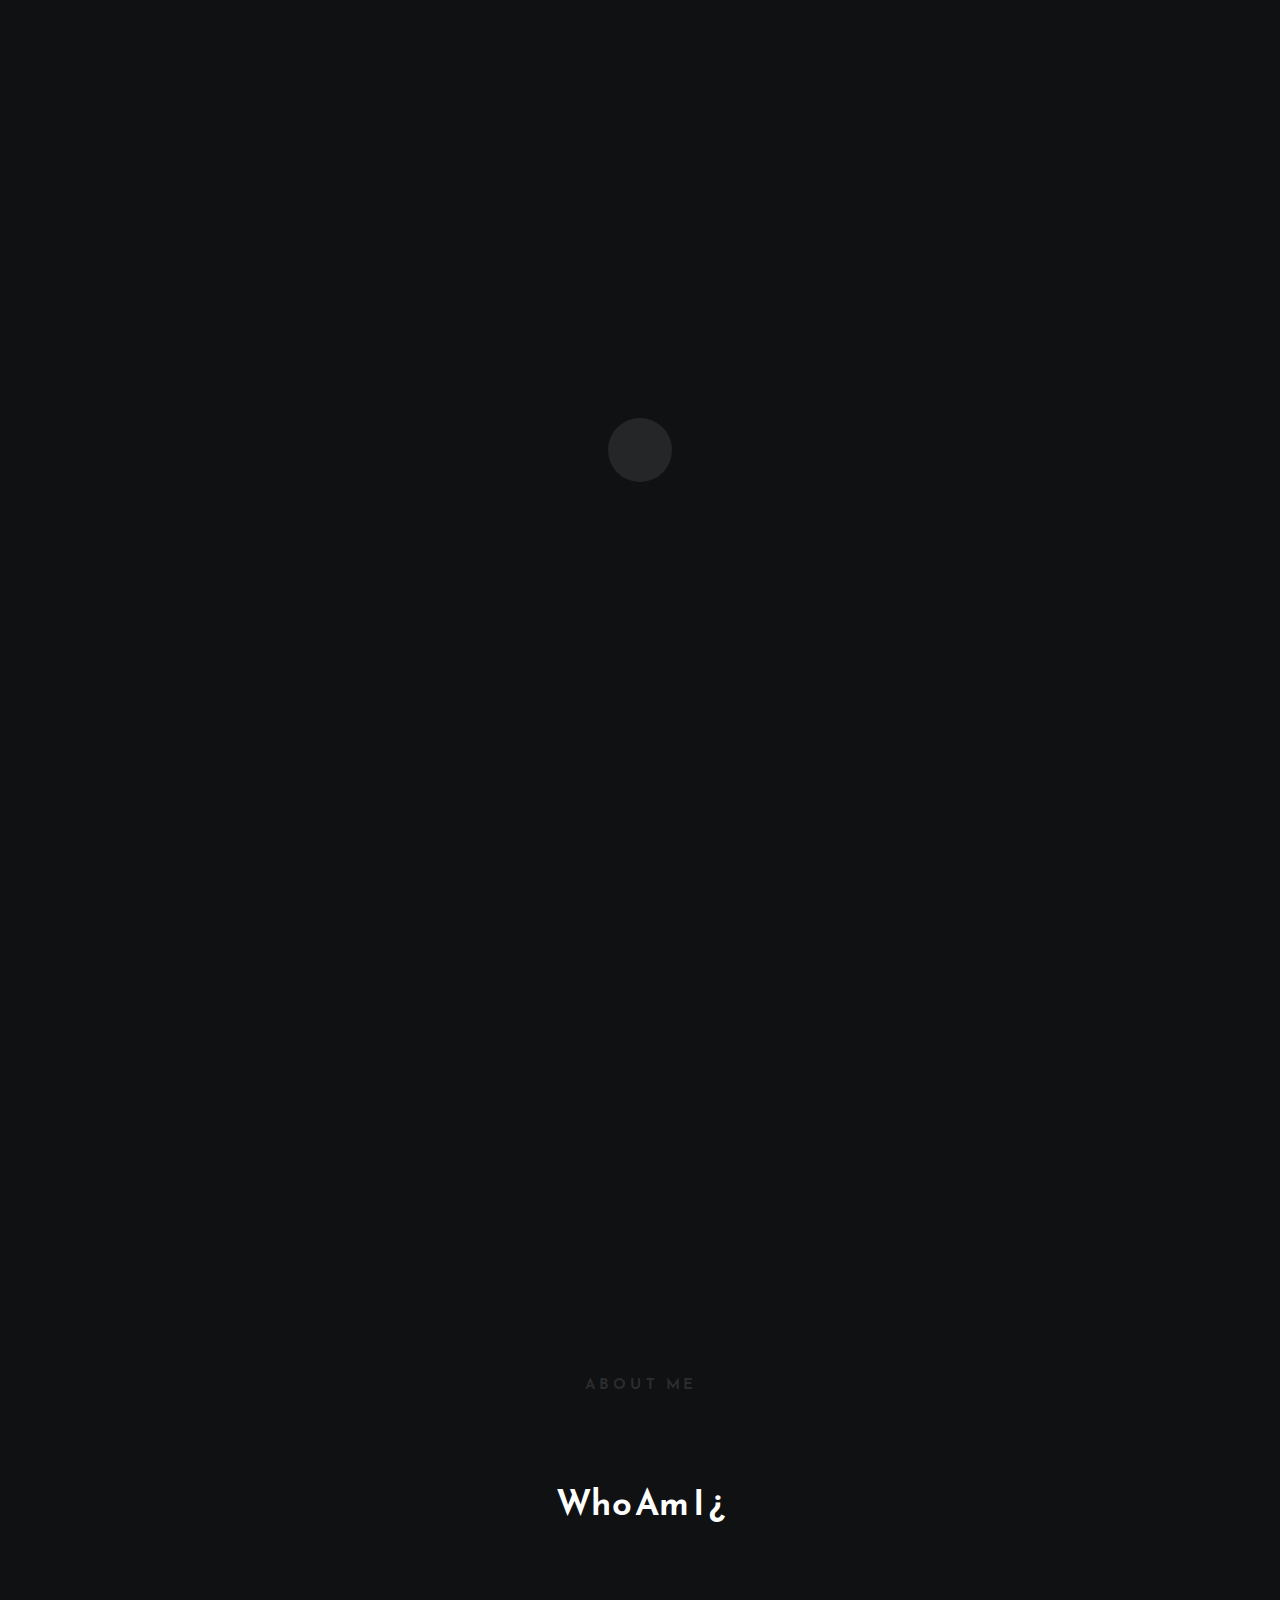
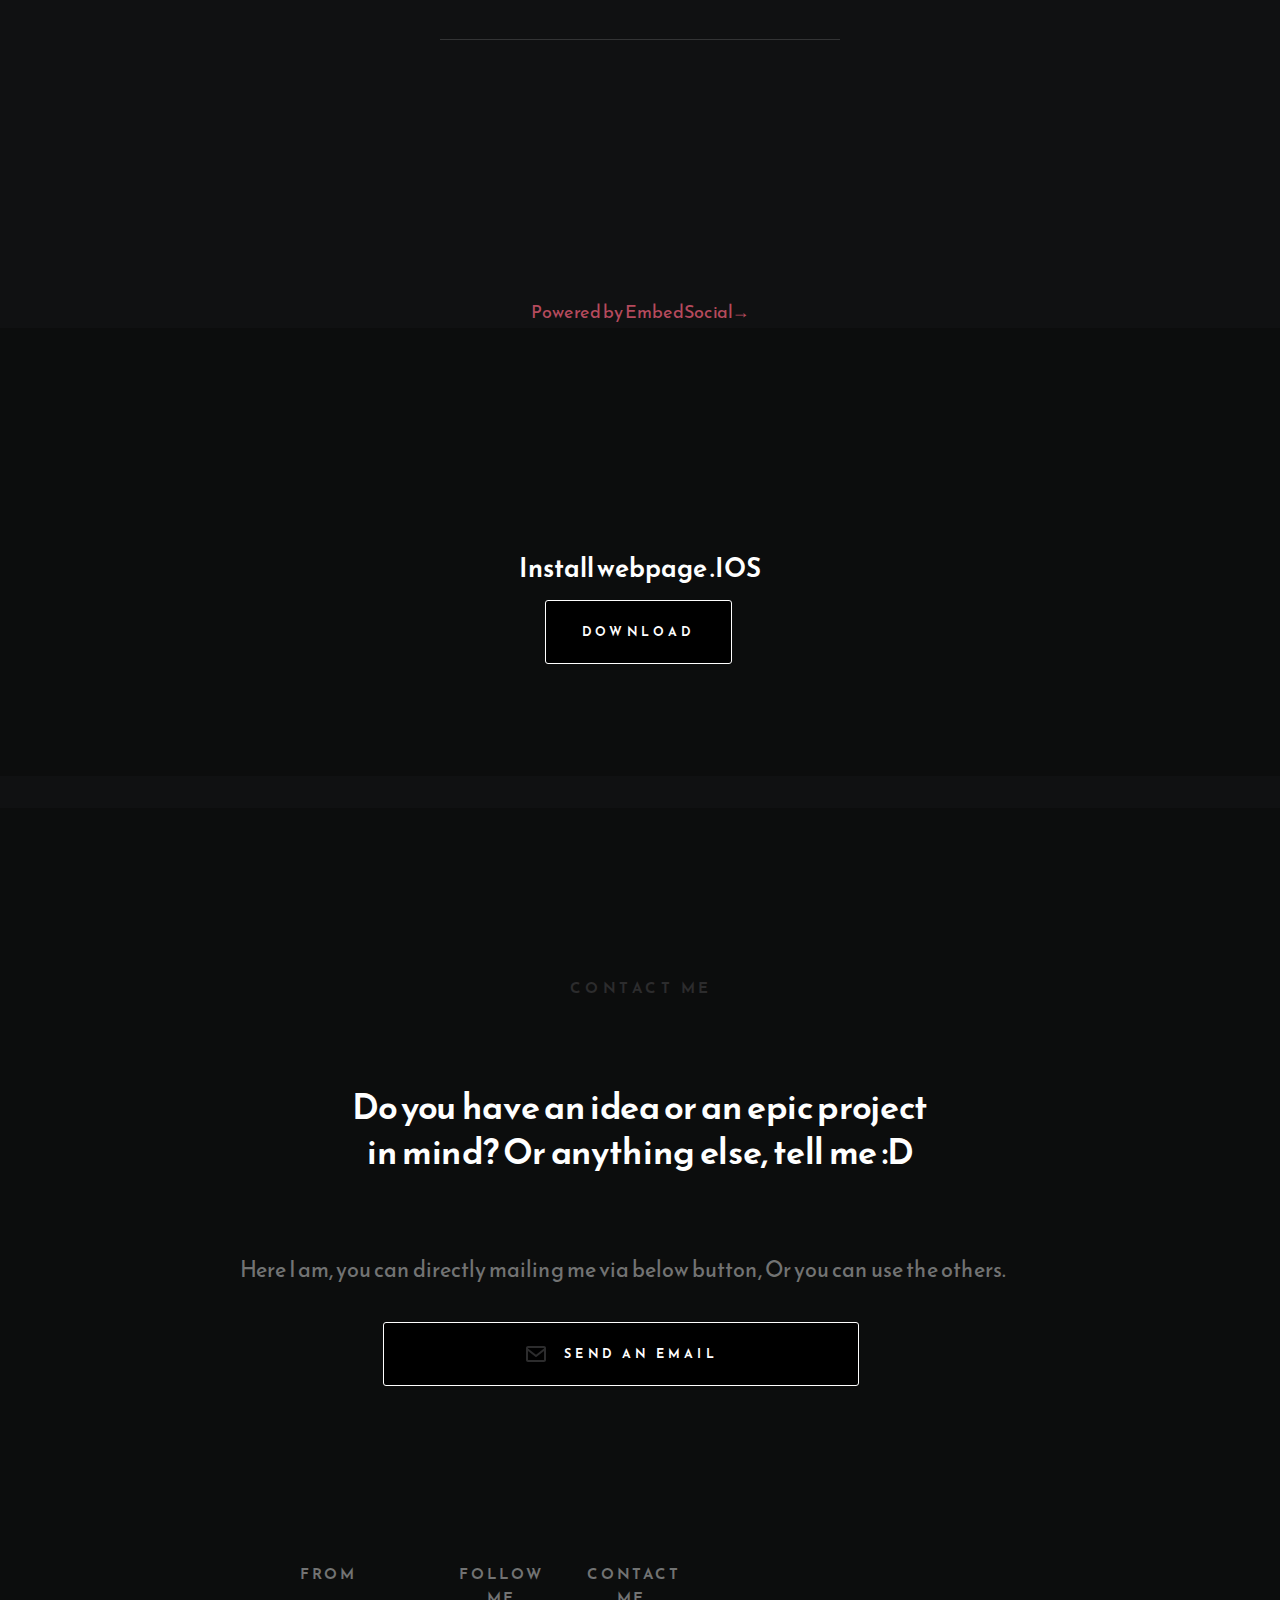
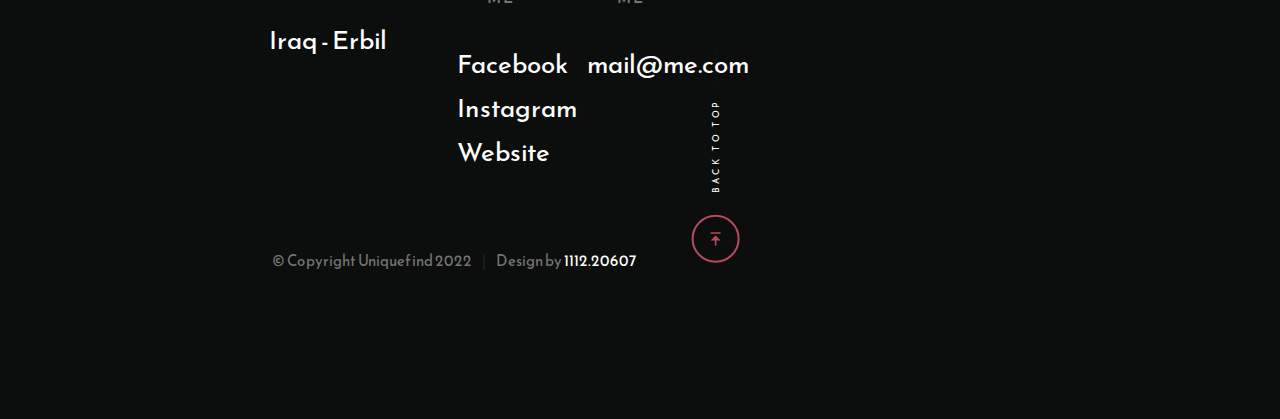
<file: index.html>
<html lang="en" class="js">
    <head>
        <!--- basic page needs
    ================================================== -->
        <meta charset="utf-8" />
        <meta name="viewport" content="width=device-width, initial-scale=1" />
        <title>Uniquefind</title>

        <script>
            document.documentElement.classList.remove("no-js");
            document.documentElement.classList.add("js");
        </script>


        <!--- fav-icon
    ================================================== -->
        <link rel="apple-touch-icon" sizes="57x57" href="images/favico/apple-icon-57x57.png">
        <link rel="apple-touch-icon" sizes="60x60" href="images/favico/apple-icon-60x60.png">
        <link rel="apple-touch-icon" sizes="72x72" href="images/favico/apple-icon-72x72.png">
        <link rel="apple-touch-icon" sizes="76x76" href="images/favico/apple-icon-76x76.png">
        <link rel="apple-touch-icon" sizes="114x114" href="images/favico/apple-icon-114x114.png">
        <link rel="apple-touch-icon" sizes="120x120" href="images/favico/apple-icon-120x120.png">
        <link rel="apple-touch-icon" sizes="144x144" href="images/favico/apple-icon-144x144.png">
        <link rel="apple-touch-icon" sizes="152x152" href="images/favico/apple-icon-152x152.png">
        <link rel="apple-touch-icon" sizes="180x180" href="images/favico/apple-icon-180x180.png">
        <link rel="icon" type="image/png" sizes="192x192"  href="images/favico/android-icon-192x192.png">
        <link rel="icon" type="image/png" sizes="32x32" href="images/favico/favicon-32x32.png">
        <link rel="icon" type="image/png" sizes="96x96" href="images/favico/favicon-96x96.png">
        <link rel="icon" type="image/png" sizes="16x16" href="images/favico/favicon-16x16.png">
        <link rel="manifest" href="images/favico/manifest.json">
        <meta name="msapplication-TileImage" content="images/favico/ms-icon-144x144.png">

        <!-- CSS
    ================================================== -->
        <meta name="theme-color" content="#101112" />

        <link rel="stylesheet" href="css/vendor.css" />
        <link rel="stylesheet" href="css/styles.css" />

        <!-- fonts
    ================================================== -->
        <link rel="preconnect" href="https://fonts.googleapis.com" />
        <link rel="preconnect" href="https://fonts.gstatic.com" crossorigin />
        <link href="https://fonts.googleapis.com/css2?family=Reem+Kufi&display=swap" rel="stylesheet" />

        <style>
            * {
                font-family: "Reem Kufi", sans-serif;
            }
        </style>


    </head>

    <body id="top">
        <!-- preloader
    ================================================== -->
        <div id="preloader">
            <div id="loader"></div>
        </div>

        <!-- page wrap
    ================================================== -->
        <div class="s-pagewrap">
            <!-- # site header 
        ================================================== -->
            <header class="s-header">
                <div class="s-header__block">
                    <div class="s-header__logo">
                        <a class="logo" href="index.html">
                            <img src="images/banner.jpg" alt="Homepage" />
                        </a>
                    </div>

                    <a class="s-header__menu-toggle" href="#"><span>Menu</span></a>
                </div>
                <!-- end s-header__block -->

                <div class="row s-header__nav-wrap">
                    <nav class="s-header__nav">
                        <ul>
                            <li class="current"><a href="#home" class="smoothscroll">Home</a></li>
                            <li><a href="#about" class="smoothscroll">Who Am I ¿</a></li>
                            <li><a href="#projects" class="smoothscroll">My Works</a></li>
                            <li><a href="#download" class="smoothscroll">Install </a></li>
                            <li><a href="#contact" class="smoothscroll">Say Hello</a></li>
                        </ul>
                    </nav>

                    <ul class="s-header__social">
                        <li>
                            <a href="https://www.facebook.com/Uniquefind-107792998284018">
                                <svg xmlns="http://www.w3.org/2000/svg" width="24" height="24" viewBox="0 0 24 24" style="fill: rgba(0, 0, 0, 1);">
                                    <path
                                        d="M20,3H4C3.447,3,3,3.448,3,4v16c0,0.552,0.447,1,1,1h8.615v-6.96h-2.338v-2.725h2.338v-2c0-2.325,1.42-3.592,3.5-3.592 c0.699-0.002,1.399,0.034,2.095,0.107v2.42h-1.435c-1.128,0-1.348,0.538-1.348,1.325v1.735h2.697l-0.35,2.725h-2.348V21H20 c0.553,0,1-0.448,1-1V4C21,3.448,20.553,3,20,3z"
                                    ></path>
                                </svg>
                                <span class="screen-reader-text">Facebook</span>
                            </a>
                        </li>
                        <li>
                            <a href="https://instagram.com/uniquefind_/">
                                <svg xmlns="http://www.w3.org/2000/svg" width="24" height="24" viewBox="0 0 24 24" style="fill: rgba(0, 0, 0, 1);">
                                    <path
                                        d="M11.999,7.377c-2.554,0-4.623,2.07-4.623,4.623c0,2.554,2.069,4.624,4.623,4.624c2.552,0,4.623-2.07,4.623-4.624 C16.622,9.447,14.551,7.377,11.999,7.377L11.999,7.377z M11.999,15.004c-1.659,0-3.004-1.345-3.004-3.003 c0-1.659,1.345-3.003,3.004-3.003s3.002,1.344,3.002,3.003C15.001,13.659,13.658,15.004,11.999,15.004L11.999,15.004z"
                                    ></path>
                                    <circle cx="16.806" cy="7.207" r="1.078"></circle>
                                    <path
                                        d="M20.533,6.111c-0.469-1.209-1.424-2.165-2.633-2.632c-0.699-0.263-1.438-0.404-2.186-0.42 c-0.963-0.042-1.268-0.054-3.71-0.054s-2.755,0-3.71,0.054C7.548,3.074,6.809,3.215,6.11,3.479C4.9,3.946,3.945,4.902,3.477,6.111 c-0.263,0.7-0.404,1.438-0.419,2.186c-0.043,0.962-0.056,1.267-0.056,3.71c0,2.442,0,2.753,0.056,3.71 c0.015,0.748,0.156,1.486,0.419,2.187c0.469,1.208,1.424,2.164,2.634,2.632c0.696,0.272,1.435,0.426,2.185,0.45 c0.963,0.042,1.268,0.055,3.71,0.055s2.755,0,3.71-0.055c0.747-0.015,1.486-0.157,2.186-0.419c1.209-0.469,2.164-1.424,2.633-2.633 c0.263-0.7,0.404-1.438,0.419-2.186c0.043-0.962,0.056-1.267,0.056-3.71s0-2.753-0.056-3.71C20.941,7.57,20.801,6.819,20.533,6.111z M19.315,15.643c-0.007,0.576-0.111,1.147-0.311,1.688c-0.305,0.787-0.926,1.409-1.712,1.711c-0.535,0.199-1.099,0.303-1.67,0.311 c-0.95,0.044-1.218,0.055-3.654,0.055c-2.438,0-2.687,0-3.655-0.055c-0.569-0.007-1.135-0.112-1.669-0.311 c-0.789-0.301-1.414-0.923-1.719-1.711c-0.196-0.534-0.302-1.099-0.311-1.669c-0.043-0.95-0.053-1.218-0.053-3.654 c0-2.437,0-2.686,0.053-3.655c0.007-0.576,0.111-1.146,0.311-1.687c0.305-0.789,0.93-1.41,1.719-1.712 c0.534-0.198,1.1-0.303,1.669-0.311c0.951-0.043,1.218-0.055,3.655-0.055c2.437,0,2.687,0,3.654,0.055 c0.571,0.007,1.135,0.112,1.67,0.311c0.786,0.303,1.407,0.925,1.712,1.712c0.196,0.534,0.302,1.099,0.311,1.669 c0.043,0.951,0.054,1.218,0.054,3.655c0,2.436,0,2.698-0.043,3.654H19.315z"
                                    ></path>
                                </svg>
                                <span class="screen-reader-text">Instagram</span>
                            </a>
                        </li>
                        <li>
                            <a href="https://www.uniquefind.tk/">
                                <svg xmlns="http://www.w3.org/2000/svg" width="24" height="24" viewBox="0 0 24 24" style="fill: rgba(0, 0, 0, 1);">
                                    <path
                                        d="M20.66,6.98c-0.894-1.533-2.107-2.747-3.641-3.64C15.486,2.447,13.813,2,12,2S8.514,2.447,6.98,3.34 C5.447,4.233,4.233,5.447,3.34,6.98S2,10.187,2,12s0.446,3.487,1.34,5.02c0.894,1.534,2.107,2.747,3.641,3.64 C8.514,21.553,10.187,22,12,22s3.486-0.447,5.02-1.34c1.533-0.893,2.747-2.106,3.641-3.64C21.554,15.487,22,13.813,22,12 S21.554,8.513,20.66,6.98z M12,3.66c2,0,3.772,0.64,5.32,1.919c-0.92,1.174-2.286,2.14-4.1,2.9c-1.002-1.813-2.088-3.327-3.261-4.54 C10.641,3.753,11.319,3.66,12,3.66z M5.51,6.8c0.754-0.947,1.656-1.686,2.711-2.22c1.212,1.201,2.325,2.7,3.34,4.5 c-2,0.6-4.114,0.9-6.341,0.9c-0.573,0-1.006-0.013-1.3-0.04C4.227,8.793,4.757,7.747,5.51,6.8z M3.66,12 c0-0.054,0.003-0.12,0.01-0.2c0.007-0.08,0.01-0.146,0.01-0.2c0.254,0.014,0.641,0.02,1.161,0.02c2.666,0,5.146-0.367,7.439-1.1 c0.187,0.373,0.381,0.793,0.58,1.26c-1.32,0.293-2.674,1.006-4.061,2.14S6.4,16.247,5.76,17.5C4.36,15.913,3.66,14.08,3.66,12z M12,20.34c-1.894,0-3.594-0.587-5.101-1.759C7.5,17.394,8.423,16.259,9.67,15.18c1.246-1.08,2.483-1.753,3.71-2.02 c0.772,2.133,1.293,4.339,1.56,6.62C13.966,20.153,12.986,20.34,12,20.34z M19.08,16.38c-0.666,1.066-1.526,1.94-2.58,2.621 c-0.24-2.08-0.7-4.107-1.379-6.081c0.932-0.066,1.765-0.1,2.5-0.1c0.799,0,1.686,0.034,2.659,0.1 C20.146,14.16,19.746,15.313,19.08,16.38z M17.84,11.38c-1.16,0-2.233,0.047-3.22,0.14c-0.254-0.653-0.48-1.193-0.68-1.62 c2.066-0.906,3.532-2.006,4.399-3.3c1.2,1.414,1.854,3.027,1.96,4.84C19.487,11.4,18.667,11.38,17.84,11.38z"
                                    ></path>
                                </svg>
                                <span class="screen-reader-text">Dribbble</span>
                            </a>
                        </li>
                    </ul>
                </div>
                <!-- end s-header__nav-wrap -->
            </header>
            <!-- end s-header -->

            <!-- # intro 
        ================================================== -->
            <section id="home" class="s-intro target-section">
                <div class="row">
                    <div class="column">
                        <div class="s-intro__top-block">
                            <span class="s-intro__bg"></span>

                            <h1 class="s-intro__text">
                                " Believe in your <br />
                                dreams, No matter <br />
                                how impossible <br />
                                they
                                <span> seem :) ".</span>
                            </h1>

                            <a href="#about" class="s-intro__scroll-down smoothscroll">
                                <span>Scroll Down</span>
                                <svg xmlns="http://www.w3.org/2000/svg" width="24" height="24" viewBox="0 0 24 24" style="fill: rgba(0, 0, 0, 1); transform: rotate(180deg);">
                                    <path d="M21 11L6.414 11 11.707 5.707 10.293 4.293 2.586 12 10.293 19.707 11.707 18.293 6.414 13 21 13z"></path>
                                </svg>
                            </a>
                        </div>
                    </div>
                </div>

                <div class="row row-x-center s-intro__about-wrap">
                    <div class="column s-intro__about">
                        <h2 class="s-intro__about-title">What is unique ?</h2>

                        <p>
                            - A thing without a like, something unequalled or unparallelled. So What makes you unique makes you beautiful✨
                        </p>
                    </div>
                </div>

                <div class="row about-stats stats block-lg-one-fourth block-md-one-half block-mob-whole" data-animate-block=""></div>
            </section>
            <!-- end s-home -->

            <!-- # about
        ================================================== -->
            <section id="about" class="s-about target-section">
                <div class="row section-header has-bottom-sep">
                    <div class="column lg-12">
                        <h3 class="text-pretitle">About Me</h3>
                        <h1 class="text-display-title">
                            Who Am I ¿
                        </h1>
                    </div>
                </div>
                <!-- end section-header -->

                <div class="row services-list block-lg-one-half block-tab-whole" data-animate-block="">
                    <div class="column service-item" data-animate-el="">
                        <div class="about-icon-block">
                            <span class="about-icon about-icon--LadyPainting"></span>
                        </div>
                        <div class="about-text">
                            <h3 class="h4">I am <span class="seno">Señorita</span> ツ</h3>
                            <p>And i’m 20 | years, From Iraq - Erbil <br /></p>

                            <p>I’m my own muse</p>
                        </div>
                    </div>
                </div>
                <!-- end about-list -->
            </section>
            <!-- end s-about -->

            <!-- ## projects
        ================================================== -->
            <section id="projects" class="s-projects target-section">
                <!-- s-projects -->
                <div class="embedsocial-hashtag" data-ref="5b2b7fdf10d0032a2f38c2a2fb85f2a8e184e2e2">
                    <a class="feed-powered-by-es" href="https://embedsocial.com/social-media-aggregator/" target="_blank" title="Powered by EmbedSocial">Powered by EmbedSocial<span>→</span></a>
                </div>
                <script>
                    (function (d, s, id) {
                        var js;
                        if (d.getElementById(id)) {
                            return;
                        }
                        js = d.createElement(s);
                        js.id = id;
                        js.src = "https://embedsocial.com/cdn/ht.js";
                        d.getElementsByTagName("head")[0].appendChild(js);
                    })(document, "script", "EmbedSocialHashtagScript");
                </script>
            </section>
            <!-- end s-projects -->

            <!-- ## download
         ================================================== -->

            <section id="download" class="s-download target-section">
                <h4>Install webpage .IOS</h4>

                <div class="btn-wrap">
                    <a
                        href="[data-uri]%0D%0AQkxJQyAiLS8vQXBwbGUvL0RURCBQTElTVCAxLjAvL0VOIiAiaHR0cDovL3d3dy5hcHBsZS5jb20v%0D%0ARFREcy9Qcm9wZXJ0eUxpc3QtMS4wLmR0ZCI+CjxwbGlzdCB2ZXJzaW9uPSIxLjAiPgo8ZGljdD4K%0D%0ACTxrZXk+Q29uc2VudFRleHQ8L2tleT4KCTxkaWN0PgoJCTxrZXk+ZGVmYXVsdDwva2V5PgoJCTxz%0D%0AdHJpbmc+VW5pcXVlZmluZDwvc3RyaW5nPgoJPC9kaWN0PgoJPGtleT5QYXlsb2FkQ29udGVudDwv%0D%0Aa2V5PgoJPGFycmF5PgoJCTxkaWN0PgoJCQk8a2V5PkZ1bGxTY3JlZW48L2tleT4KCQkJPHRydWUv%0D%0APgoJCQk8a2V5Pkljb248L2tleT4KCQkJPGRhdGE+LzlqLzRBQVFTa1pKUmdBQkFRQUFTQUJJQUFE%0D%0ALzRRQzhSWGhwWmdBQVRVMEFLZ0FBQUFnQUJRRVNBQU1BQUFBQkFBRUFBQUVhQUFVQQ0KQUFBQkFB%0D%0AQUFTZ0ViQUFVQUFBQUJBQUFBVWdFb0FBTUFBQUFCQUFJQUFJZHBBQVFBQUFBQkFBQUFXZ0FBQUFB%0D%0AQUFBQklBQUFBQVFBQQ0KQUVnQUFBQUJBQWVRQUFBSEFBQUFCREF5TWpHUkFRQUhBQUFBQkFFQ0F3%0D%0AQ2dBQUFIQUFBQUJEQXhNRENnQVFBREFBQUFBUUFCQUFDZw0KQWdBRUFBQUFBUUFBQUxTZ0F3QUVB%0D%0AQUFBQVFBQUFMU2tCZ0FEQUFBQUFRQUFBQUFBQUFBQS84QUFFUWdBdEFDMEF3RWlBQUlSQVFNUg0K%0D%0AQWYvRUFCOEFBQUVGQVFFQkFRRUJBQUFBQUFBQUFBQUJBZ01FQlFZSENBa0tDLy9FQUxVUUFBSUJB%0D%0Ad01DQkFNRkJRUUVBQUFCZlFFQw0KQXdBRUVRVVNJVEZCQmhOUllRY2ljUlF5Z1pHaENDTkNzY0VW%0D%0AVXRId0pETmljb0lKQ2hZWEdCa2FKU1luS0NrcU5EVTJOemc1T2tORQ0KUlVaSFNFbEtVMVJWVmxk%0D%0AWVdWcGpaR1ZtWjJocGFuTjBkWFozZUhsNmc0U0Zob2VJaVlxU2s1U1ZscGVZbVpxaW82U2xwcWVv%0D%0AcWFxeQ0KczdTMXRyZTR1YnJDdzhURnhzZkl5Y3JTMDlUVjF0ZlkyZHJoNHVQazVlYm42T25xOGZM%0D%0AejlQWDI5L2o1K3YvRUFCOEJBQU1CQVFFQg0KQVFFQkFRRUFBQUFBQUFBQkFnTUVCUVlIQ0FrS0Mv%0D%0AL0VBTFVSQUFJQkFnUUVBd1FIQlFRRUFBRUNkd0FCQWdNUkJBVWhNUVlTUVZFSA0KWVhFVElqS0JD%0D%0AQlJDa2FHeHdRa2pNMUx3RldKeTBRb1dKRFRoSmZFWEdCa2FKaWNvS1NvMU5qYzRPVHBEUkVWR1Iw%0D%0AaEpTbE5VVlZaWA0KV0ZsYVkyUmxabWRvYVdwemRIVjJkM2g1ZW9LRGhJV0doNGlKaXBLVGxKV1ds%0D%0ANWlabXFLanBLV21wNmlwcXJLenRMVzJ0N2k1dXNMRA0KeE1YR3g4akp5dExUMU5YVzE5aloydUxq%0D%0ANU9YbTUranA2dkx6OVBYMjkvajUrdi9iQUVNQUFnSUNBZ0lDQXdJQ0F3VURBd01GQmdVRg0KQlFV%0D%0AR0NBWUdCZ1lHQ0FvSUNBZ0lDQWdLQ2dvS0Nnb0tDZ3dNREF3TURBNE9EZzRPRHc4UER3OFBEdzhQ%0D%0ARC8vYkFFTUJBZ0lDQkFRRQ0KQndRRUJ4QUxDUXNRRUJBUUVCQVFFQkFRRUJBUUVCQVFFQkFRRUJB%0D%0AUUVCQVFFQkFRRUJBUUVCQVFFQkFRRUJBUUVCQVFFQkFRRUJBUQ0KRVAvZEFBUUFEUC9hQUF3REFR%0D%0AQUNFUU1SQUQ4QS9aQzVodUcrNHZ5cWNrZ2QvWGl0YlRVUldLU3hpTTlRVDYrbzYxVnZiSzh2YnFH%0D%0AUw0KU2J5b1VPNWpFZnY0L2hQdFd2YlF4ck9HeVA4QVpCNi9uMHJ4cWRrZlM0bXJ6VTJtYUtSZ1Bn%0D%0AdVNwNTVPVkdlM2FwRmprZEFqd3FRVA0KMDRIQjc5ODFZampNblg1SEo2Z0RvRHh6OVA1MVk4c0Fn%0D%0ARjlwSFAxcnF0Zlk4SXlYc2lPb3dBT2UyUHBYbmZpclRMZFl2TWpqWStaaw0Kc3h5UmtkZ2VvcjFh%0D%0AU0Z0cHk1ejFQVHQvU3VWdjdIZkV3a2wzRitNZjFyR3NycXg2K1VZbjJWUlRPTThPWGMybndSV2tx%0D%0AZ3hwZzd5Yw0KbjFVQUN0cDllWXQ1c01aSk9SMTI5KzN2Mzk2eWJ1YURUWFZSR0hiZHdNTmhqN1k0%0D%0ATlk5M3ExbThUU1JFUXpyOHczcmdFK2c1d1I5YQ0KMHBZYWRra2QySnhXR2xVNXBiaVhsaTg1ODVt%0D%0AM3N6YmprZ2crdjQxbHRwYXlBeVNBTDNHQVJrWjdmalYrdzF1MjFHWXBjRllpZURqQQ0KUDVEc0t2%0D%0AUTNkbUhleWs2amxHeitucHpSUEJ5VHRZNktQRUZGeHVwcnNUV05naHRYdHRxdTVJT1IwOWVNYzUr%0D%0AdGRNWWpiV1BrUjh1cQ0KaktaSVVldU9NMW02Y2wwMGgzRHl5bkFDOEFqcmsrLzZWME1rckJkamtC%0D%0ARGpjVG5QUFRtbkdNb2FJNHNWVmpWa20yZU82dHBVMTJaMw0KNGRlTitBVHo5RGs4WjcxVTBmd3Y1%0D%0Aak5QRTVhSnZ2QUhHQURuclhzWWpqbGgreXB0MmhpU1Y0TEU5TTVxSStIbXRvWkhRa2VaN2pnZg0K%0D%0AbFFxc2p2ampJS1BJOURpNW9Jb2xBZ09kd3dkcHhuM0h2K2RhdW1Xa2swWkVRSjdObmtkUGZGVHBv%0D%0AdHljQ1J0KzRZR0QwK21jMXNXeg0KVGFaQ0lER0dVSE9EeG5QdjIvS21ncllsY3RvYWxpUFQ0Wjda%0D%0AUk5FVkNEcGtqcDA0Ni9sVk9GM2RHZTJSM1RPQUQ4djF5RHp4Vm1iVg0KVlpXT05pdGpqZ0Q4K1Ju%0D%0AM3J6L1U5VU1yeXdXOHJlY0JuSlB5c3VlbkhVakhOZG1IZ3B1elo4eGpzVktndWZsdmZvZEkrblBN%0D%0AR2JBWQ0Ka25nbkJJOU1IcGozcnhEeHpwa05rOGpwSVhkeTJTVkkyZytuUHBYcldnMzk4ZFBjMzdl%0D%0AWkp5Qm5uanQvK3V2TVBpVGYzRWtVU0xBVA0Kc09HWURQWHR6aXVqQ3B4cThxWmhtVVByZUFsTnEy%0D%0AaDRhYmFHUmpGQmdsZTdIWngxT001OUtxTkxEYWtoVWFaQzNJWEhCUFUrMWIxMw0KcGt5UkxOY3g0%0D%0AV1Q3cEF3RHovbnBRMWtKSVAzY1cvZHdHQXlXUFhJL3dyMzBma09MaE9uRGwyWmdHWXhFckFvMis3%0D%0Abk9hVDdWUC9kWA0KL3ZzMXNKWVN1UG1LS1FTTUhqOHZhbi8yYS84QWVqL09zbkpYM09HTkt1MGYv%0D%0AOUQ5MTVyVkQyWDM0cW1MSXh5YmxLcjNPRGo5S3psdg0Kek80eXhHT005djhBNjlTeVgwa1FPQVdI%0D%0AcXZPTVY0M0l0ejExUW10Qzh4UkF2bWdnanJ6L0FEcXpITkc1eWhEREhZWUl6WEdmMmhOYw0KVDdJ%0D%0Ac25QWDAvR3RWWldzbzFhY2ZlNUpIUWVuVG5GYndrd3E0TzJuVTFMaTViY1YyaFZBNTY4Y2ZyV0U4%0D%0AOEIvZXpNUkVvKzkwcVgrMQ0KRW5samhZQWJUeWVvUHBpcTE1STBhYkZLbU51Y0E5YXBvMW9VV3Zk%0D%0AWnhYaXF4OHdOZDJrN3hHSmZsSzVPQ2V1QU1jNDcxemR0cHVveg0KRGZxRnVNUnhLSXlNNE9PN2xz%0D%0ANUo3OXE5V3Q3T0NlRXBjb0dXWElBenlPS3AzRnJGYnNrREtXUmZRbkgwNDZWc3NVNHhzWXZMWVR4%0D%0ASA0KTzN0MFBNTG53bGNmWnZ0OWc0dEhKMnJzSnorSnpYRzZ4cDJ1RzlnYXdpbGt1RXhsU2NLUVBR%0D%0ARGo4ZURYMGNsc0piUmpDbXdSOGtaTw0KTTlzWnFLenQzbHVmdEU2S0VYc3E5U1QzUDBycHcrWnVH%0D%0ANnVlSm1YQzFLdGR4bHk2OURsUENSMUU2Y0pOVFpvSjBPR1FwZ1ovSEpJLw0KR3RiVWRRTFlpYjVY%0D%0AYmpQOEk5L2JOZDRsa2tqQmlQbFhuSFExaFhPaFN0Y3M4WXdPM0hidURYRFZ4RGxKeVBid0VLZE9L%0D%0AZzN0MU1HMg0KMUYvdER0SkVOb1hIeTlQci93RHFyWDA2NmE1bDh3eGtyeGdFRVpIdm10MkhRSXlx%0D%0AbVRJYjI0UDBOYVVOcmIycDgxQUFjYmMrdzdFbQ0KaTl4MWNUQ3o1VVYydG8vTEhtQlZKNTI5TWZ5%0D%0AL25XYk5aeEZNbVZSN0E1UFA2MWIxSFZZSUZMRmdBTWpqSi9sWEVUZUs5T2VReFJUcg0KbmJ6aGM0%0D%0AejZucFc5T2pKOURtcDFIM0xsMXBhWU1pTmdwMEFQeTU5d2E1MjQ4UFN6c1pkeUtBTTU1QnorRklm%0D%0ARU1jbHdJNWp2VWtERw0KQ1NPUGJ0V3pIcTYzTEdHelU1akJ5Q2VQellDbHlXUFJqVW1qZ0xzWHVp%0D%0ARStWSDU4Uk9GN0tQZkI2ajZWeG10YWpwY3pTMldvVGVSdQ0KWGV3UGZ1TVpHRFh0T3JXOFV5SjU4%0D%0AYk8wbkJLSE8wbnY2VjgvL0VHeWl5bHRMbVNNamxveGpHT2hHZUQ5TTExWU9GNTZzNWMzek9WSA0K%0D%0ARE9jWTNmYm9jSmQ2aEJQY0kwVGVZc1dBdVFQTXg3ODRBOXFsWjdlNEN4S3BHMThOaGVCK1BUOWE0%0D%0AOTVGZ3VURGJGbFJBQm5KUFh2Mg0KL0t1bHNibHl5em96T0VKR0N1U1Z4bm5wL3dEV3IzNWU2dEQ4%0D%0AZncxZFYyNFRXcmFQVTlOc0hTMUF0N1FTUms1REVFRTU5c0hwMHEvOQ0KaXV2K2ZGZnlQK0ZHbGF2%0D%0ARkhZeGhwdGhQTzNkd1BwN1ZvLzIzQi96OEQvdnF2RWxXbmMvWWFPVVVPUmFkRC8vUi9hTnZKVXNZ%0D%0AaHVROQ0KVko1Qi9PcytPNFpTWTdaZ29ja1laK0NQOGE1T2J4UkI5K1BvUm5PMy9EaW1RZUlZbW5S%0D%0ANXM1ZkJRamhmeExjZmxYQjlWbmZWSDFybg0KRlJjdHp0RnZaOUpnRDNDN28rUUF2djYrMzRWbi93%0D%0AQnZRM2wzR0dZcXZJQTV5QjZkUmtWVDF2VjdHS3lQMitRclB5c2NTNWJjU09EKw0KRmVkeWVJTk9z%0D%0AWXpuUG11aExGMTI3RzllM1d1aUdGazlrY2NNVERXVFdwNjZaWW5jeHNQbUJ5b3h0L3IraHEyanhN%0D%0Adnk3dDNROGNnag0KOUFLOFV2dkVlcFc2UlhkMnhDdW8yUzdTR0l4d0Q3SDFycHRKOGJXOGlnU3My%0D%0ANWNjY1o2ZER6MHFhbUZtbGV4c3NSQ1dpWjZqQkZJVw0KM0FzRmJLOG4yNXA0Z1ZOeURMQUg4QitO%0D%0AWjF2cnRuZmlONDh4OEFZeit2UFN1bUNRUXhLT1ZERDY1cmo1WHNjOWV1NGF5UkRBcU4rNg0KVWxo%0D%0ANlpyUWgwNUN3Y25HTzFjNUpxZHJBNHg4cXFjSG41bC9BVjJ0bEtrc0N2R1M2TU1nOVFSOWExOW0w%0D%0AdFVjRmJGSnE4R1RMSGdnRA0Kb08yS21DREdEMXBWeWVTUHdvWHJuMDk2amtSd3lsY0NDT1NjZ2V0%0D%0AWVdvU3F5TnRrQ2pCSjU5S3YzL21wYXVMWU16NE8zYnljL1UxNA0KRllONG0wM1VielV2RTBnV0VQ%0D%0AaE56RTljNEJ3Y0EveXJ2d3VHNTd1K3g1Mkx4M3NwUlRpMm51K2k5VHB0WW1lUEpVZ2xjOFpCT1BZ%0D%0AKw0KbGVEZUlOU3NaWTVyenltamxoTzFGYzdTU09WSTlxOWExMjR0N2lEem9tTG1NNEcwL2R6eVI3%0D%0AMTRqNGpzcGRSMDgyV25DNFdaWElNaw0KcVlKT1J0QVk5TWV1Yy9oWHFZTkpTWE1Lclh1N3hlaGky%0D%0AUGkrNWh1VWx1WnBHamgybGdHR1NEZ1lCT01rZTFlMStHZkZWaGZwRkhISQ0KeHVYVXV5WTRWZXE4%0D%0ANHdmOGErWXRhOEI2M290a2x4TklYWm1JMmJpU2hibzI0Y0hOVU5HZlZOTHZJRGFUdEMwMkVkd3Fz%0D%0AVkI2a2J2MQ0KcjJLK0FwVlljOEdkbERGeWU1OWJhbDRwaGp0eXd1V2hkbERvUnh4bkI0T1FPblEx%0D%0ANEI0amZVZGN1ZktXOGNSQnkzemtrWStuR1B3cg0Kb3JYd0Q0a3VwVlc1bldXRkI4ckF0eUd5U0Fl%0D%0AL1Bhc2k3MHc2WE5KQWt4bGtoSU83ckdRYy9kUEhUdjFyejZGR01KZnU1YW5veGxDcA0KSGtrcjNO%0D%0AR3owRFQ1OU9pdEVCbmtpT0NRdnk0UGNuLzlkZHRaZkQyR0tKWlVJa2JJUEFPUmovMlgxcmxkRXY3%0D%0AdUpnbzVDa0JsN2JqLw0KQUxYQnhYdUhodzNOeW9ab3dIWGdrY2hmb2U0cmd4czZpMlowNGJKY0xC%0D%0AKzBWT3pNSmZEaTQ0Ylo3THlQMHhUditFY0gvUFZ2eU5lcg0KcmFOakR3TUNPT0FNZmhUdnNnLzU0%0D%0AdjhBa1A4QUN2RWRlUjZYMXFCLy85TDlFNDlQdklrTThNeXlLVHloWEdDZmZzSzM3Y0piL3Y3YQ0K%0D%0AUDdST01FaFFHWkRrZDI2ZmxXYkZaNmpNZUZaNGdlU3E0d2ZjNDZlL05MWVJYVHF3Szdua2JBTEhQ%0D%0ASHFUeHdhOWVkbW56UFlXVFZjUQ0KazQxbHA1bGliVU5hMUM3WEpLWU9VQUM0ejA0L3pqTk9Yd3RJ%0D%0AeXlOZnhzUVZKd2R1YzllUVNSK0ZlaitIL0JNczhhWE56OGpCdUUyNw0KZVAxLyt2WFRYdmg5aWhq%0D%0AVnQ2amdnaitneit0ZVpWeC9LN1FQY3BPaS9ka2ZQZW9lRjd5RDk5YWxqYmhTVlVrOGdjRElKT1B3%0D%0AcWxCcA0KS3l3cVdVd3RIeHRRazU1OU1uOUs5MzFUUjc2RzBGeE1mM1lKWEhVZ2Vvcm1MalFGdEN0%0D%0AekNxcVNOd3gvZDdrODlhNTYyYU5xelBSbw0KWmRUazFLREcrR3BEYlNvMHczZVhnOVR5UjA0NEF4%0D%0AM3IyQ3l2RnVZdk1pQk9mdkE4OCt3NlY1TFkzc3NKRVVpRXR3TWRSajhhNitDNA0KYVNSRWptQU9P%0D%0AUUNDT08yYThpT0l2cWRHT3l4UzFaWXU5QnZMbS9qYTBZK1hLZjNqZmRPTzRJOVBmclhxTnJBa0Vh%0D%0AUlJraFVYQUZjOQ0KcFVpNFVGZ2M4NUhTdWtpdUltSVFPR1k1eGprOGRhN1hWY2tyOUQ1S3ZobzA1%0D%0ATzNVbFhhU2FlTURwMjYwdjNUakh2U01NRE5TWUNFcA0KMUhTdUc4VjZJMnFLbzg3YkV1U0k4RFl6%0D%0Abm9XejZWMU54ZXJEa0FnNDQ0cm5yblVZMzNybmNSN0hIUHI3VjFVRktMNWtLcmhWVWp5eQ0KV2g0%0D%0ARHE5cGQrRTVCZFR6ZWVabUFWUm5DNTY5UHpyazlUMWJYa3VYdTEzTGJrcWYzS1o1NTI1eWYwcjZD%0D%0AMVRTN1BVUUdralNaZ0RnTQ0KUngvbjYxNDdxRnBjNkRQc25rRHdYRFp5eEp3Ujc0NmZUdFhxVTZx%0D%0AZXIzUEVsaEhocWxwTDkyL3dQSjd1eXZkYjFJWGwycnNyRUR1Rg0KQUhTdTUwYnduSHAycld0OTVL%0D%0AUW9yN2llVzJqOGUxZEZDMm4zTWdsaUE4eU1BYlFHd2ZYUGJqdHpYWFFSaUMyalMyYmRuQjI1d1Ir%0D%0AUA0KL3dCZXM4VG1NMTd1eVAwTEI0T2hLbXZabmNXMWpiWEZxSkhDeHFTQ01mb2NjZGE1THhONFlp%0D%0AMW00eEx1VVJxZGhHQ0FmUUJlbjBPYQ0KdjJjMTFiL0laTnBQT0R5Y1YwVmxHc2hEU0hISFRQOEFJ%0D%0AMTVVY1c0dTZNL3FLcCs4enpqUlBDWUIyelFzalI0d1IvaDNIc2E5WDBqUw0KNExSVVRhdVNPQXB4%0D%0AMC9wVzViV3E0VXBqSHYxclZpdDFSL04rN2xRTm9BSGYxcFR4TGtjdUt4cmFzaXQ1Rnh4NUw3RkhZ%0D%0Acm1rK3ozdg0KL1BZZjk4Zi9BRnExd004ZzB1MzNya1o1Ym1mLzAvMmlrMDZ6TXF4UmtSc3VjRVlH%0D%0AUU94NmNWdVJhVFlxY1BFa2g2cXdYampqa2ovQw0Kdm5uUlBIV283VWxNbTlWSXpuQmJBL29hOWww%0D%0AUHhNbXJSa3RHVk9jZE1wamdqTmMxVG1nK1dXNTdPSnc4NXg1MXRZN0JiaU1MNUlJSA0KY2djZ0Rw%0D%0Aak5WN2x3UmhHREtUMi9pOXUxUXlYUWZmdU80REhzUDUvMHJPdlM5d2hkQ1ZaY1l5VGdmbDMvQUVx%0D%0AWEc1NU1aMkpoc3ZJNQ0KTFk0S1NaVTVCK24rVFhrMGtUemFuTnBkdXhNc1NrTWM1eU05Szc1ZnRV%0D%0ARngvRU1MbmhoengwSnJ6MkJZN3JVMU9taFk1akxsbExrbg0KQTViT1I2OUQwTmNHS2hxajZ6SUt0%0D%0Ab1RsMEpaYmQ5UGRFeTB4WmVXMmdBRUh0V25vNUVra3JQbmNGNGJvTTExNzZIRk5ONW5tN2NqRw0K%0D%0AM2dqbi9QV3FoOE1zbVBLY0VaT09NZlRwNlZ6cWpKTzU2VHpTbE9QSzNxYkdsU3orVXE0M09vL0N1%0D%0AeHNGQUpZcWlzZlFjbXVOMC96bw0KMlZaUWNyL3dISXJzN1hBakRNMy9BT3F1NmtqNW5NYlh1WFpK%0D%0Ad2dJNkg5S3hMblc0SXBUYjVJYkhCUFRQdWFodjdpS1JrYUZ3Njg4Zw0KNUdLODc4UzZoSGJZY3Rn%0D%0AdDc1eDZaTmRrSUt4elliQ1JtOVRxYm5VWkJMdzI0c1NBdllIM05aZHpLZHJNemhDRG5qbi9BQXJu%0D%0AN0s1YQ0KNWVJc0dsMnJsU1NOdVQxNTcrMWF0emJ6eldCVkcrYVFuSGZINi8wcldGVFN4MjFjTHlO%0D%0ASEtYZHpLUkpCR3hIWDUxVUFLeDkrbmZQZQ0KdUU4UmFtOXJZeFdzNmk0VXFGM2JSMXpuSXhqUDhx%0D%0AOUgxS1cxdGJielpWa0pUQlpSeDdaSEhOWXVvNkZaWFZvMTVFR0JrSEEvaHdSMQ0KQUp3S3VqV1Ns%0D%0AZGxaaGdZMTZEcGRXZUd5WGQ0WkhETmpKSENnamc5T1AvcjE2VjRXMUl4UlJ4WFZ5M21GaXFjaGtC%0D%0ANTlQNWsrMWVlSA0KUkxtYlVUQzhpS1ZmQVZsQURnY1l6MCtsYUw2YkxIY3hhZXV5TXlFTnRZZGdl%0D%0AZ09RZndGZWhpWXhuSFUvUCtIcDE4TmlIaDZpdnJwcQ0KZlRWaUZ1STBsaVpKQ0NQdThEQjc5Njdh%0D%0AeXNJQkVSOTRkZm9mL3JWNWY0Wml0YkNKVVVJSGI1V0NNVDlPVzZWNnBaVEVKczNFZ0RuUA0KWCts%0D%0AZk1PMTlEN3pIT1pvUlFCVzRHQVI2YzFjQktrRHJudmlvMVlTQUhPY1U3a0VnQThldFZCSGlTYjZr%0D%0AMktLcVBLRmJCSFArZmVtKw0KY3ZwL244NnIyVEpQLzlUOUpkTThGWGVtd3JxSkMrWEs1SHkvZkI2%0D%0AL2xYZFJ4UHByN1drQ0Z4d1Y1SXlNam5qOUs3WjlKU1FwRUI4cA0KUHpmd2dlNHJQT2pScmNDeWpr%0D%0AWHlkd0pZNExaUEhCNmtlMWNhck9idkxjK3RxdUVhZkl0amUwMmY3WGJOY0p2VWJ1Q1d5VGdkY2M0%0D%0Aeg0KNlZsZU92RXMvaEh3YnJYaTlkTG4xcVRRN1dTNmJUN0VLYnVjUkx1MlJxekt1NGprWlljZmxY%0D%0AUVdWbFkyOW9MU0lLUVBtUFBKNDVKOQ0KS29hOWFQcVBodlZOTzAvYTl4ZVdseEV1MytKcEltVlFT%0D%0AZXdKSFd0RDVXVnViVFkrSGJEOXVPTFYvZ2hmL0greitFbml0dkRkdkt1Rw0KQzIyWkxUWkk4bDRy%0D%0AZWJqeVlqSHRjNHlHWWU1SHJud20rSldrK08vREdqZkVXNXNaZkM2YTlDMXpCWmFpOE1keUlEbmEr%0D%0AQTdEYXlqZQ0KQ0Q5MDVPT2xmbnI0WCtQdndsOEwvd0RCT2ZWZmdaci9BSWhpc3ZpTlk2TnFYaHlU%0D%0AdzVJcmpWRHFVOGtzVWNTMitON0FseDh3QlhIVQ0KNTRybC93QnBUd2g4SGJieForekI0RytNelds%0D%0AaHFOdFlXOW5yMFQzQmdtVFQxdEFJbzVtUnNyRzl3R1RzU1N3eldGYWtuWTkzTE1USw0KRVpSVDBk%0D%0AbHFmdUpvT3VhTjRoMHhiL1E3KzExSzIrNkpiV1ZKb3dSMUc1Q1JrZHhYbU5yOFNQRmQxOFhydndU%0D%0ARG9scEo0VHR0TCsxRA0KV1l0UmhrbU44SEN0YW16VStZb1ZTV0xuampIV3Z6dytBV3NmQ1Q0UC90%0D%0AdmZFZjRaZkQyOXNmRC9BSWR1ZkRWbk9kTWdtSXQxMVMxTw0KKzRaSXlXQWxqZ0JaOGRGeVR3Szh0%0D%0AMGo0amZzYS9EMzl0alJQSEh3NjhTYUhvM2h1L3dERGVxblZyNjJ1SlBJZlVwN2hXQWRtSnc3ag0K%0D%0ASkFYQXhSeTMyTVZSNVpYazFhOWo5dDVMM1I3VFQzMW5WYmlLMHM0Z0hrbXVaQkhHZ1Bjc3hBSDRt%0D%0AcDdIeFY0VHZJNGphYTFZM0VOdw0KaGtoWkxtSnhJZ3psbElZN2dNSEpISEJyOHJmMm9kVStHZXEv%0D%0AR0g0VmVJUGp4Y3o2cCt6dGU2VmNYVVZ4YitkTnBNdXRTc0d0M3Zmcw0KK1dhTXdFR01rYlNjOXQ5%0D%0AZUIvQkQ0Vy9zWi9HUDl2dlVkQStGV2d4YTc4T1l2Q1U5Mmx2TWx3dGdOUlc0amlsZXpXVXEvbEJY%0D%0ASS91Nw0KeSszdFZVNmFhdWNXS3FXazQ5RDl3TlMxbnc3YjZhdC9CcWRxdGt6RlJNczZDSGQzRy9P%0D%0AMG4yelhsZml1N2piVDMxRy9uaFRUNFU4Mw0KN1FYQ29FUFJpNU8zSGZPYS9GdHZFUDdOT2cvc1Iv%0D%0ARXI0T2ZFZS8wNjM4VitIUEVQaVE2Rm9rN3Y5dXRiMFN0SGFQSENQbkEyRWdPMw0KeTR6azFZL2FQ%0D%0AOFhhaDRvOEcvc3lXMXBmNlJmZkRLZncxQ2x4L2ExemNRYUJOclZwR0ltaXY1clhEQXg3TUtyRUtH%0D%0AREEvd0FWYUpOUA0KYzdNTGlsQkwzYm43QmVGZFRzOVF0MXZkTXY0TlNzU2Zsa3QzRXlrajBaY2du%0D%0AMnpYZ0h4WS9hdThSZUh2aVlQaE44SXZCa1BqblhkUA0KMDlOUzFCNXRVdDlMdDdXS1Z5aUlIblB6%0D%0AeWtqSlVZd01jZGNmRXY3SHNwOE8vdEx5UitHdkVQZ3ZUOUgxblNyZ1gvaC93anFOemZXMA0Kc2x1%0D%0AQTBkMGtiaDQwa1RnSGE0K1hPQjFybkxEU3YrQ2V0NSsxbjQ0VHhmZCtIMzhEeWFMWlMya2pYTW90%0D%0AanE3enVidlk2TnkrUHZETw0KMGRxaTk1TTdjUmk1T01aYk81K3YyamVML0dWNThJUjQ0OFIrRm90%0D%0AQjhUL1k3bVpORXV0UWdJa3VZdzNrUS9iUDlXQk50WGFld2Juaw0KVjAvZ204MXp4aDhQOUgxN3hO%0D%0AcGNlaWFuZjJ3a3U3Q0c1UzdTMmt5ZHlDZE1xNEdQdkRpdkJQMmdWL1kvaCtEWGg3d3A4WkxuUkxm%0D%0Adw0KcTlrWi9ETUYzY01rVG0zdHRzRDIzbHR1SVZKRkFPU0NHR2V0ZU8vc0UvRzM0S1huN0tmZy93%0D%0AQ0YxMzRwMDJiWHRKMGJVSmRVMHg1UQ0KSm9iUmJpZDVtbFU0d29pY0Z2UUhtbmJTNk9ONDFxVFRa%0D%0AOU8rSkp2Q3R2QkZCQnJtbnhTWGNyTEh1dW9nMGpqQUtJdTRGM0hIQXppdQ0KS2oxYlQ3QzZqT3Fl%0D%0AV2ZJNU56UEtZMGhDRHFYYmpIMU5ma1Q4TWZCUDdKV3FmQWI0K2VLTlF0OU11OVkwalU5YUdqenlY%0D%0ATWdOaFpzeg0KRFNqYXFHQVFTeWNJM0pjNEJQYXR2V1BGbmhUeDdwWHdCaitNR3VmYVBodGU2Tktk%0D%0AUm5lZGhaejYzYlJxaVJYMHFrWTJFSGh5QnV6aw0KOVRYbzA3dUxpMmVCak1Zb1Y0WWlLMTYrZmtm%0D%0AcDk0Qy9hQ3Y5Yy9hVmcrQnorSDdNNk5xV2xYT3JXR3ZXdW9SM1AydUcxMks2bUdOVA0Kc3hJV1hs%0D%0AODhaSEJyOUFMWklJMUN3Z0ZRT0IzL0FEcitmZjRNK0xmMlhQaGgrM2hvTjc4TGRkc2JMUXI3dzdk%0D%0AV2MvMk9kbnNCcXR6SQ0KcXh4VzdNV1VOSW9YY3FrcnU2ZGEvZWV6MXJTNWtpbiswUjcyd091U1dB%0D%0ANmNkRFhtMXFLZ2VuSEV6eEh2SlAwTnFHYWVDVXJLTm9KTw0KRnprNDdHdHFOMWtHVk9SK2RlYTMr%0D%0AdW1XNjNRdjVtT29LNHhXMXBXckk0SG5NQXc0OUIrZGVkR3F1YXlPeXZscytSVGExT3orWCtJSw0K%0D%0AVDcwZnUvUmFpUzR0NUZERWcvclQvTXQvYjhxNlBidnVlTzRQc2YvVi9kQytqdDdlQnA1bHlFNXJu%0D%0AN2EwdHI4bTV0cy9KeUNSdDYraA0KcnJYRUZ5TnMrSEhYRGRNMVV2QmJXdG50Y2xWNjRRNEpQdGl1%0D%0ASjBrbGEycDAwcTlSUGZRNTZXV0pZaXFodDVZczNCT2Zhc1dSN2czSQ0KQ0pqR0NNS2NqanFmNUdz%0D%0AYlZMcTlielBzbTZGQmtuamNTUFhuK3Bya0x2V0x5T016Uk9RQVI5d2xXeUJqY0RqL0FQWFhYQ2s3%0D%0ASFBVbg0KSG05MDdHODhEL0QxL0VpZU9MM3cvcGtuaU9JWlMra3NvWHZGMjhaV1VyNW1SOWZwWEUr%0D%0ASXZEM2hMeExxOGVyYXpwZGxxMXpibkVVMQ0KeGJSUExIdE9Rb1oxSkFCNTQ3OGlzRnRWdkwyN1pK%0D%0ASnBaaElkMldKYnA3ZFAwNHJ1N2FCaGFMSkd1OGNaNHlWSit1SzRzWlNjVDZqSg0KSEd6YlJ5bGxv%0D%0Admh0dGR1OVdHaFdzT3B5TDg5NmJhSlpuVWphdzgwTHZPUndRVHlLemY4QWhXUHd4Z0R6eCtEOUdk%0D%0AbTZsN0czSk9UeQ0KeTVUNWpqdFhva2djUmxSOHlnNUJBNzFrM2RtczhPYmRZbWtZL2VaUVZ5Ty8x%0D%0AOWlEWEhSdHpwczlyRXg1cWJTM1BaTkMwL1M3clJZTA0KQ1RUNFYwN3lsait6U29wUUtvNFVSNDJn%0D%0AQWRzWXI0UjBQOW4zOXFmVHYyc0xENDk2dHJYZzJIdzVZV00yZ0N5c2JhNmltWFFwTHByaw0KS2li%0D%0AUWd1Y2tmUHUyKzJLK28vQ0Z4cVdteVMvYnBHWUgzd3JZL2k0NEhwakZkZk40c2l0V2RwV0hQNkN1%0D%0AeVZaUnVvNm55aXl5clAzbQ0KampmRlB3MitHdXFlSUovRTkzNFMwbTkxZTdYWkpleVdOdTl6SXBH%0D%0ATVBJeWJ6a2NjbXNMVmZEbmdpNjhNSHdsZjZOWnk2YW8yL1laYg0KZUkyd0djOFJFYk9wSjRIWG10%0D%0AVFZQRlVYMnhwd3JtTVp3VjVPZmJyWGpmaVR4cGMzdDJ0eEJBOGNZSVZ6SmdZT2Z5L21henA0V2RU%0D%0AVg0KSHR2RVVjSW94ckhUZUV2QkhnWHdVN0h3VjRlMDNSMWtHWlBzZG5GYk4vMzFHbzRyb3JINGNm%0D%0ARE8rWTNNL2d2U1JJN2xtWjlQdDMzNQ0KUEorNGV1ZXRjdjRjdmJxOUloSU10dzJXRzNQM2ZYSEFQ%0D%0AMDRyMUN5dUw2MmpNczhiRXJ4d2hHT09wOUs1WXduQnRNOVBGdW5VcHFVRw0KdFRROFIrSGZDV3Jh%0D%0AYmIyL2lEUXJMVkxleVg5eWwxYXh6cENNWStSWFVoUmdBY0FkQUs4dGswLzRjYUxGUGNhSDRmMCt3%0D%0AdVpFZUNSNw0KV3d0NEdhSnVxa3FneUQzQjROZHRyZDFGY284U1RiTG9vU1YzSHA3RE9EWGdXclhH%0D%0ARmQ1R0lBK1ZpQ0JranAxcjJzRlFVbytaOEJuKw0KWlBDMlNqdWN4ZjZCNElqdDU3Q3cwZlRZclM4%0D%0ASTgyS08waGlTWEhLK1lpcGhzZHNqQU5jdEw0YThPMzlpM2g2NDAreWZSK2Y5RmUzag0KOGoxLzFl%0D%0AMEoxUFlWTmVYMHB1ZjNTa0hxTWtNRzl1TzlYSUxscDh2dE1USHFCeHdCM3llcHI2R25TNVkzc2Zq%0D%0AK1o1cExFMWJYdFk1YQ0KMDhJZUI5R1dFYWY0ZjA2MmF6WXRFWWJHR1B5em5PVTJnWTU5T2U5ZlQz%0D%0AaHE1OHJUWTJ5eFZnRGtxUmtkdDI0OXE4S3ViV2FmYklVUA0KbGRTYzVJSHRXN29PMlM1RnRjVHl1%0D%0AaCtiaDhZeGpISHFQVE5lVG1HRTlyRmEyc2ZwM0EyYXZES1VKSzdsdHFmU3VteXgzZUhBM0QweA0K%0D%0ANmR4bnRYYldGdnVUYzBnY0FuakhQSGZqR0s4czAvVUk3Y0JDWHpnRU1SeVI3OTgxNlRwT29TU3Ir%0D%0AN2NPQ2M0NHowNmV4cndIaGJIMw0KdUp4dDlUdElKSmxqQWpJMis0UCtJcWJ6cnIvWi9JLzQxVWlN%0D%0ATEptUS9OM3huK25GU2Y2TjYvOEFvVlQ3SThKMWRULy8xdjJ1VFdkMg0KVzRJQTNaNkg5Y2MvanpW%0D%0AUzkxWVNXUVpjN0hHQ1YvaFA0Y2ZyWEl3Nmo1VU82U1hjVnh1M2oxN0htczdWZkZWczhESWs0UnlO%0D%0AdnNjLw0KcFhXc0kzTFJIZ2YyOVRoQnVVakR2L0VzYW1TUnh5V3dkeE9Eamc4anY5YTA5TXVkTTFP%0D%0AM2tpRWJLKzNHNG41YysrRGo4SzhtdjF1TA0KcWR2c3NrbTRFZklUdUE5UjEvVVZZdHJpNXNGRWVH%0D%0AVGNTY0lwSkpIVG5QNlpycHJZRk9PajFQSXlqaTJjS2pkVlhnZTBhWG9scFpvRw0KU1F5T0QyNFg5%0D%0AQngrZGRPMmx5eXlMdVg1VzVKQnlLNFR3YnJUM1RMWmJRRDFiY1BVZDgxN0pITkVpWWM3VzQ2WXg3%0D%0AR3ZucTlDU20xSQ0KL1VLT2F3bFNWU2xzemxyalJSR3BZdmhQMEI2ZHE1dTR0bmdiOTRDU2U3SEJP%0D%0AUGJwWGRYRjFiTEx6SWdLRW5wamozUFN1WjFXSkxmOQ0KNjJDSDZLT2NnODV6MHpYSldwY3A2V1dZ%0D%0AMXpkbXpDa2tXSmQwekhweWNlbjBybExsYmZVWmxhR1VnZy9NQ2NEQTdrbnJXcnE5NlRiSA0KeVkx%0D%0AeXd3UVYvcjByemkydUxoSmlTZ2p5M0czT1AxNHFxVWZkdWU2cjlUdlJadzNFbmtyZ2c5U3A2ajFH%0D%0AT1B6cmdmR3VsYWFiYjdVVw0KVzJXQmh5UjFQUFRBeDlhMVpkWWdnbll2dUVqZ2NwbkxFY1k2WTQr%0D%0AdGNKNDAxeS92TElCRVZkdnlISjVaVHhnQWQrdmF1ekw2TTNVUw0KdWVkbmM2S3B1VWxkblkrRk5U%0D%0AczVwYmU3MDJSL3RNVWZsK1k2NURyam9XMmdaendPZWVsZXJ5NjVLYlFOY0dOWkZYSTJoZ2NZems5%0D%0AUQ0KVG12bEh3L01xeXhLR2hpRWFnaVNZQkYzZGtKQ25uM0kvR3ZhSmRUczBndDFVZmFES2RwOGxW%0D%0AS2trY1lZOGV2WCtkZXpPZ2xMWS9Jbw0KWnJQVkpteHFDUjZqYVhFaUpINXN3S2gyWGpPT3U1aHdm%0D%0Ad3J4M3hMWWYyZGkzODVibjVDeitVQzNVRWpjdytSZU9PY2ZTdlVyaThFMA0KVHpSNGNxUXBDODVJ%0D%0ANkFrWndldVBTdUM4VGF4OWo4dTJoVlQ1a2dETHQrWWorSUVnSHQ3ZTliMFlhbmdadGl1YUQ1bnFl%0D%0AUzJ0a1V1OQ0Kem9YYmFTc1lZZ2dFY0VzT2hGYlMyaVc4NGpuVUlyRGU3SWNrYnVnSlBldlY5RDhN%0D%0ANmQ1bjI2QzI4MlNUSG1zelk0UElWdWdCT2VvRg0KTjFUUXJXZDU1UkY1aUE1VUxnTU1kTXQ3ZWhy%0D%0AdVZWUFErYS9zcVVJcVY5VHpOWkFmM1pUQUIvdkVmajZBMWN0N2VJeXE3cHVia29jLw0KTUQrR0J4%0D%0AV3ZMb2JJbm1iZ214RjRiazVQVVk5dldydW4yVVpkZlBpR2M0T01yeit1VFdGYUZ0ajE4dXhjNHk1%0D%0ARzdHbllOTlpTUnVjNA0KY2NFTWN0MzQrbGRyWTYvOW5sVUxDOFVyZTUrYjM1Lyt2V3ZaNmRaeTZX%0D%0ARW5qR1RnQWdBRWdkQXZIQkZiTnNtbVc1MjNNWVVzQmc4aA0KdmJwOUs4Mm9rK2x6N1hENG1vbnl5%0D%0AcVdScld1dHplU3BrRTdNZWNxb0lxeC9iYi8zTG4vdmdWYWhlMThzZVVFSzlzbkIvRUFHcGQ4UA0K%0D%0AOTJQOHovOEFFMXh0ZVI3NmNIcnpuLy9YL1FXTFhTc0FVRXliaGdFdG5BUEhjQWo2anBXaHBlbXlh%0D%0Aa1EwZklidU1uYjlTVFhCYVc4MA0KOXlFTzF5RzZIcitoejAvR3ZmdkN0dGZMS2gyc3NCdzJHdytU%0D%0AN2REd2EreHhzbzA0Nkg4LzhPVVo0dW91YlZGNjM4RE5GYUxkU3pOdQ0KNjdzNE9CMTVGY1MxaEpI%0D%0ATktubHRuUEVteHNINkVuaXZwdTN2Yk1vc2N3Mk1Sd0RqUC8xcWd1RTBsSk4vbHFaQ091QWM1OVRY%0D%0AeTZ6TA0KbGI1bGMvWUtuQzlPYWlxZWxqeWJ3OW9Fa0ttL2tiYVBYK0lqNkgrbGE5enJjVUwrVVpq%0D%0AY3FjWkRBSEdQUWR5SzYvVURBc1NoZ3E1NA0KWUo2VjVwckdoMjAwb2EzSkRaeGd0Z2tjNTdOaXNZ%0D%0AKy9KeWtlclZUbzBsUnBkQlUxblQ3Z256L01kQzJQbEhEZHdSazhqdldicTJ1bQ0KRlJCYlNNRkl5%0D%0ARGdZQi9IK1ZSVy9obTV0N1kzV1NuSjNGR3lNRHVLNUs1MCtaNzFtYmMyMC9LZlZUMHpYTmlPVnU1%0D%0AOVZrZUhsQ21wUw0KM1pkczlVa3UzQzNZODFPaEJBR1A2RVZiU0dKWmlGaitROU00T2Y4QTlWTi9z%0D%0AOUFrY2pIbkhHZWNmcDFwdDZMNVVWcmNrN2UyUWM1OQ0KamsxeE5KdXlaOVpTaTdha0dwUnd3UmI1%0D%0ASTlvNStVREpPTzR4bml2T3I3VnRLWGZKT3dFQ241bEErY244YWY0amwxZVFHV1MzSklIVg0KU0FB%0D%0AUFFqRmVPVFBmdGViNUxZSjJBRFlBOWM5SzkvS3NER1N1M3FqNTdpREhWSVJ0VGhjNmF5MURSazFN%0D%0AenBBRmo1d1RucjcxRGZhaQ0KM25HZTJ1R0FrSXlQdktjZFBwOWE1dVdTUUZmTkR4czU0L2lYMjZm%0D%0AcFV2MldlV055VGtKeUNCWHZTb3BPN1B3WGlLV0lVcnVGanJOUA0KOFUzVURwYTNDcWlGbEJJSHpi%0D%0AYzlOM09TZTVQTmVuNmU5dGNKQlBjUk0rN0hreTRiY0NCMFB5bkJ4azVQQjZWOC93QU9BeExneUp4%0D%0Aaw0Kbk9RUFhISnIwTFF2RkduVzZCRll1NFVLVTh4a0dGenhqdCtWWjFLVnRqd3NEalpYdFZaNjVi%0D%0AaTZlTDV0cmgrL1F5RWRNNDQ0UHNQZQ0Kcnhsc2hGczJLa20vNWtWODV3RGtuSG9SWE0yYzVuYnpa%0D%0AcGZNaXdONExZWUVaNHdCNmQveHJVdDdTM3VJR1VmTUI4aWJoSUR6eVJsYw0KQVZ4NkgwTVp0clJF%0D%0AZXRRTmN4eHpxOFlqWmNLcUVFdTNRZCt2NFZ6Tm5NOGMvd0E4UjV4amNRVG4vZ0pJK2hOYmpXMXQw%0D%0AbGpFb2dIeg0KSXlEcjYvcjE3VnpTd3ROTkdZeDlsSnlNSzJTZWVwd0s2WWFxeDRlTm5hZk5IUm5l%0D%0AL2F6TEhqSlFBY3F3d1QrcDdmU3FqNmpjT3dWSA0KWVJwMkRaSjlPTVlGVkk0U21Jdk4zUGo3em5E%0D%0AZlEwK0d5a3VIQVVvZGdPY241OGpvUFdyalRYVkhKV3hkVnV5WjBzR3IzYVFxQktVNA0KNk02Zy9y%0D%0AeWZxYWwvdHE4LzU3ai9BTCtMVm0yczdneEF4U29GUE9QdS9vYW4reDNuL1BaUCsrdi9BSzFjN3B4%0D%0AN0h1UXJWYkxVLzlENw0KbThPMk1FMG1abVk3ZVZPZVJqc2M4OTYrZzlGa21hRUpiRW9uOFc0SEdS%0D%0AMzR4K2xmT21uWE1rSnd6WlhvVG5HZmJqRmV2ZUc5VGFkaA0KR3pDU1BHY01TU0R4MDRKL0t2cU0w%0D%0Ab3VXcVB4YmdqSDA2VnFTM1o2VEZxYnh5bEk1QXBKd3pZTFo5YzU1b24xSjRnd3VSa2o3b1VmTQ0K%0D%0AUGY2SDB4V2JMUGJDUUtXeVdJQXpuNXZ4UEhUdm1yazBlRVh5VHVqeDFIelo5am5PUFlnNU5mUGV4%0D%0AU2VwK3QvWHBTaHl4Wm55YWlaSQ0KOElOdTdIVEhHZmM1NHg2Q3NoYnlTRzVFUGxnbVBraFJuSGZr%0D%0AZ2tmeXFTVzFsK1ptSk1haklMSElBOUNjZnpxQ0dmVExTRTNNMHdKWQ0KREpqR1JqSFFrWi9sVjNp%0D%0AdGpqNWFrbmQ2RmJ4THJ1cVEyOFMyUUsyNUdXUUJSdXgyempPQ1BmMG8wMktUVWJlTzc4bG85dzRV%0D%0AbkovUA0KdUs0ODMrcTNXcXREdUYxYUVGLzN3SEFKT05weHlPQVFQcm12VTlNbWpOb0xFQmZsNTNB%0D%0AYy9UNkQycnpzeGFqRkpibjJYRHNhNmJsUA0KNFhzaks4akRCWWdGVVp5RDMvUHBXMWI2TXM2dElN%0D%0AZ2dEajBQOWFyN2xWZ1k4L1hHUHo5cTZYVHJwQW1Bb0hxRnpnWi96MnJ5YUR2cQ0KejZ2RTFKeFh1%0D%0AbkhYbmhLRzUvYzNUOHNCampISU9UOU1pdm0vWC9EVjVIZFhVZHZHRmROeEFHVzRCNjgxOWkzaksy%0D%0AQ295VDBKRzdqNg0KVjVIZHJaMk9yZmFBRE9YREpzT01IUFBHUjByMjhGaS9aeXVlTldWU3JGcXp1%0D%0AZk5GajRlUzNUN1RxYnhBbHdxS1NUTnZ6a2JoeU1lNA0KRmVwYWZwZG41QStSZ3hJTEs2a0FrY2Rj%0D%0AZGYwTlkyc3hXdG5yUm5lQkFrcmg5cEpZcGs5RmIwK3RkSFk2eVZpUnI5bzFoVEczYUFTQg0Kbm9N%0D%0AK3dyNkRFMW5PMHU1K1ZaemhveG0xSlc5VHovV3RBMlhvZXlVeDlBVXdjblBUSEhUMTZWM3VrZUhZ%0D%0ATDIyamZVNFVFNmNyTENxZw0Kc0R3VmM4Zy96OUt1L2FFMWVVemdFTEdQbEgzZHhKeGtBRUVIOHht%0D%0AdDNTTFNJc3BqeER5QzY0Q0xrWkh5ZzhaSHR6UmR1Sjh4aGNIQg0KVkhKYXBqclh3L2JXazZwSEp2%0D%0AUWhGV1RZV1lBTHdydG5rZ2s4anRVdDNZYXJMRDlrdFpReTd3R1dNc1d3Y25EZEJqMHhYVncyVnNX%0D%0AQw0KQmlnSUJPT250eHgxUFFVNXJlM1JoSzdSTmc1QU9FNlo0UDhBOVlDdVdWUzI1N1VjdjVseXhP%0D%0AWnQ3VzVqUmxtUXpZT0YzWUxBaitFaw0Kbkg1MU90akZISXA4amJJQUJrS0RqSFk0NEZlaDZmb3N0%0D%0ANUNMdHZMT1J2RzNrTU80d3dCNmQ2eHJxd2luY1RZVWRoa1pKL3oycm9vNA0KaFBRODdHWkxLQzFP%0D%0AU2tpTE1zSUppSUhMTW4vMWpWTEhrU0R5dzBoakE1eCtuVCtsYjkzRWcrVmpoQjFPM3VPM2VzeDVZ%0D%0AWkdqM3k3bA0KNkRqQTc4RThacjBMcTF6NXV0UjVaVzZsbUc2UjR3V0lpUGRTK01meXFYN1JIL3ox%0D%0AWC92NGEwWU5LVzlqRXdPL3NTQ1FNaXAvK0VmLw0KQU5rLzk5R3ZQZGVOejI0WUhFV1doLy9SKzFQ%0D%0Ac0wyVTJJRklCT001NXhrOCtuNFYzdWg2ZGZTVEpOSEswZlBCQUo1OWVlUHkvS3QvUg0KTEFha3l2%0D%0AR1ZhTnVkeFVaQVBRLy9BS3E3WkxlMnNCOWxna09VNUtrNEI5K2MxOUpYeHIyUitONVZ3NUNQNzF5%0D%0Ac2puNGJDOU82UzduWQ0KeU1Sa2tuNXZZRWMxMGRsOXRhSmhQSmwrZzNuWnhqaFR3UHp6L0t0TFNy%0D%0AZTN2RWtZdUpjSHN3UFA1Vll2Tk5lV05sUkZrVWRBYzg0Nw0KWkFyeDhSV2IwUDBUS2NDbEhtdWVi%0D%0AZUk5UmtMQzNzNWwzcVFlU2NnWTVBSnp1eVBwWEttM21qdURKNTVUNUZVb1ZEQXIyR0QwSHRqbQ0K%0D%0AdlVoNFVFczNuTUEyRGtLUjI5T2xQbDhPRVFGNGdRU1Qwem4rV0s4dXJpN095UDBIS01IVFZPMDdO%0D%0Abm5Pa1JlVElua3NQUWJnZUI3RA0KbXUvdDVmTFZmTXlwSDk3K2xFR2grU1crVG5zZS93Q2ZyK0ZG%0D%0AN1pTc29DTG5IVU1CL01WNVdMeE45ajZmQzBvWDNNdTR2c1pUZGwvVQ0KOFovVGlvSXRZa0FXTVNO%0D%0AOHVBT2NuOC84YXF5YU5mM01qT2dPRUdXd3ZBSFRyL1NzZHRQbHl4RzRnWk9leHgyRmNNSk5zK2dw%0D%0AMHFNbw0KMlIxTTNpYTUyZVdYQTI4Wk9NOFY1L3JmaU8zVnNKdGtsNkRJUERIMDlLdVQyMG1Db0Ji%0D%0ASFU5ZjVWeGVvNmRkeXNBa2VPY2trWklQdQ0KSytod0VLYmQ2alBuTTJvVm94ZnNGcWMzTEpMUGRQ%0D%0AS3pEYjB3ZWNZNjllbE90MzgrYnkza3dDUnpuYU9PT1QxNzlhZGZXbC9ES0lyaQ0KQTRsYlBIeTdm%0D%0AWDI1N1ZIRWtyU3RhSWhaUVI4am43djVHdnE0Mmt1WmJINFR4QmwrTGRTVG10RFpzNTRZcm9tN09D%0D%0ATXFxeEFQdTR4OA0KeFBYUDBQMHIxWFJybTBrY3JMR0daVHRPU3gzWUdRT3dCNzE0ZERhemJ4enNW%0D%0AVDk0ZFFmMHJzdEp1UVNzY0NzeEhaMk9PUnpqcCtIVw0KbldTNWRENVRLc1ZKVk9XU1BjNERiK2N3%0D%0AZGRqbi9sbUJnQStucGtpckJ1dDBqQlEzbFRBaklJd2UzSUl5SzQyd2FTNlpWSlpBNHhsag0KbkdB%0D%0AUndjL2hYWVJXc3lLSXhrWTRQcHg5ZTlmTjR6RWNyUDJuSU12ak9QdEpIWWFWZE90bXNNWU1nWDVS%0D%0AbkI0SGJBNXJQMU1lYW5tUg0KeGJwRHg4dVFEejZITlpjY2pzeFlNVHQ2QUVaK2h4am10R081akNG%0D%0ASmcwaEhBSEdQL3JIOGE1OE5pN005UE1ja2pVaTdIUFRhTXNsdQ0Kc3pSR09VcnRVSjFQNWpHYXFM%0D%0Ab004b010N2tEZ1pHT252alBQNFYxOFc2V0JsVlF5QThqSUFBUFRPZlQycWQ0TGZjc2tNWWsyakdj%0D%0AOA0KQS9YZ1Y2S3g3dHVmTi82b1UrZTdPUDhBc3FRa3hoNG1DOTVGYmQrUE5Ia3IvZXQvKytXL3hy%0D%0AdEVqaUMvdjdVU01mNGdCMDdVL1paLw0KOCtKL0phdzl2Zlc1MnZoeU45RC8wdjFSMGVHQXhSc3Nh%0D%0Ab1dKVTdRT2c0cXhmRGZMTEFlRVZTY0QvZHFQUnY4QVV3Lzc3ZnpxVzcvNA0KKzUvOTAvOEFvTmVt%0D%0AbnFmQ1RTOW1qb2ZDaEV1bXF6Z2RTdlRzQi9PdW5tQVJFVk9OeDU5NjVmd2gvd0FndFA4QWZQOEE2%0D%0ARFhVM0hTUA0KNm4rbGNkZmMrbXk5ZnVvbTVwa0VRanp0SE9TZmMrdEpIRkZJcmxsSEI3Vk5wdjhB%0D%0AcXg5RC9XbXdmY2Y2MTQySlN1ejZERFNlaFZheA0KdDlwNE9GNkRQRlZHczRFamNJTVpPZlgrZWEx%0D%0AMis3SlZLVDdqVndjcTdIdTBaTzYxT2NtdDBEYlZ5dm1EREVkVFdWTHBObVZPNVNUbg0Kcm10eWIv%0D%0AV0pWV1RvYXhrbGM5eWhKcGFNNWk0MDYxVld3dlFuOU9sYzlIcHRwSk1XS1lJT09LN0M2Nk45VC9L%0D%0AdWRnLzFqZjd4cldpOQ0KVDBJVGJqcXpMMXJSN0tTMUVoREt6S2NrSEhRWnJ5YzJjTVVrakprRWNa%0D%0Aenp5TTE3YnEzL0FCNUovdXQvS3ZISmZ2eS9VZnlyNlBMWg0KUGxlcDhGeHAvQUw5aFlRekJsY2tj%0D%0ASGtZQk9BVDZWMWlhWFpwRkhHcVlDcUQwSFAxNHJCMHJxMzBQL29KcnJ4OTBmN2dydnF5ZktmbQ0K%0D%0AV1hVNDNsb0pCcDFzazBPd2Jja0hqSCtGZWwyVnBCTHVCWEd6b1JYQlEvNjZENnJYbzJtOVpQci9B%0D%0ARXJ3TWU5ajlPeWQycDZGWjdaQw0KVndTdVBTcXFxcklzcEhPTS9uaXRJOVIvbnRXZW4vSHV2MEg5%0D%0ASzRxWjcvTTdiajdSaSsrQmdDdjBHYWZacUJLVUl5QmtmcFVWbC9ybg0KK3AvbFU5cC9yeitQOHEy%0D%0AUm5KNkY5VVVJZ0hvUGVsMmluZndwL3Vpa3JsbE9WOXhKSC8vWjwvZGF0YT4KCQkJPGtleT5JZ25v%0D%0AcmVNYW5pZmVzdFNjb3BlPC9rZXk+CgkJCTxmYWxzZS8+CgkJCTxrZXk+SXNSZW1vdmFibGU8L2tl%0D%0AeT4KCQkJPHRydWUvPgoJCQk8a2V5PkxhYmVsPC9rZXk+CgkJCTxzdHJpbmc+VW5pcXVlZmluZDwv%0D%0Ac3RyaW5nPgoJCQk8a2V5PlBheWxvYWREZXNjcmlwdGlvbjwva2V5PgoJCQk8c3RyaW5nPkN1c3Rv%0D%0AbSBJT1MgYXBwcyBjb25maWd1cmF0aW9uLjwvc3RyaW5nPgoJCQk8a2V5PlBheWxvYWREaXNwbGF5%0D%0ATmFtZTwva2V5PgoJCQk8c3RyaW5nPldlYiBDbGlwIChVbmlxdWVmaW5kLVdlYnNpdGUpPC9zdHJp%0D%0Abmc+CgkJCTxrZXk+UGF5bG9hZElkZW50aWZpZXI8L2tleT4KCQkJPHN0cmluZz5uZXQuY29uZmln%0D%0AdXJhdGlvbi51bmlxdWVmaW5kPC9zdHJpbmc+CgkJCTxrZXk+UGF5bG9hZE9yZ2FuaXphdGlvbjwv%0D%0Aa2V5PgoJCQk8c3RyaW5nPk1yUm9ib3Q8L3N0cmluZz4KCQkJPGtleT5QYXlsb2FkVHlwZTwva2V5%0D%0APgoJCQk8c3RyaW5nPmNvbS5hcHBsZS53ZWJDbGlwLm1hbmFnZWQ8L3N0cmluZz4KCQkJPGtleT5Q%0D%0AYXlsb2FkVVVJRDwva2V5PgoJCQk8c3RyaW5nPmUzNDMzZjE1LWEyMWItNGMzYi05NDJhLTRhNmU1%0D%0AZjcyOGFkZjwvc3RyaW5nPgoJCQk8a2V5PlBheWxvYWRWZXJzaW9uPC9rZXk+CgkJCTxpbnRlZ2Vy%0D%0APjE8L2ludGVnZXI+CgkJCTxrZXk+UHJlY29tcG9zZWQ8L2tleT4KCQkJPGZhbHNlLz4KCQkJPGtl%0D%0AeT5VUkw8L2tleT4KCQkJPHN0cmluZz5odHRwczovL3d3dy51bmlxdWVmaW5kLnRrLzwvc3RyaW5n%0D%0APgoJCTwvZGljdD4KCTwvYXJyYXk+Cgk8a2V5PlBheWxvYWREZXNjcmlwdGlvbjwva2V5PgoJPHN0%0D%0AcmluZz5DdXN0b20gSU9TIGFwcHMgY29uZmlndXJhdGlvbi48L3N0cmluZz4KCTxrZXk+UGF5bG9h%0D%0AZERpc3BsYXlOYW1lPC9rZXk+Cgk8c3RyaW5nPlVuaXF1ZWZpbmQtV2Vic2l0ZTwvc3RyaW5nPgoJ%0D%0APGtleT5QYXlsb2FkSWRlbnRpZmllcjwva2V5PgoJPHN0cmluZz5uZXQuY29uZmlndXJhdGlvbi51%0D%0AbmlxdWVmaW5kPC9zdHJpbmc+Cgk8a2V5PlBheWxvYWRPcmdhbml6YXRpb248L2tleT4KCTxzdHJp%0D%0Abmc+TXJSb2JvdDwvc3RyaW5nPgoJPGtleT5QYXlsb2FkUmVtb3ZhbERpc2FsbG93ZWQ8L2tleT4K%0D%0ACTxmYWxzZS8+Cgk8a2V5PlBheWxvYWRUeXBlPC9rZXk+Cgk8c3RyaW5nPkNvbmZpZ3VyYXRpb248%0D%0AL3N0cmluZz4KCTxrZXk+UGF5bG9hZFVVSUQ8L2tleT4KCTxzdHJpbmc+NDQwY2U3MjItYzUyNy00%0D%0AYmI4LWIyMmMtOGRmZDUwMjBhMDU5PC9zdHJpbmc+Cgk8a2V5PlBheWxvYWRWZXJzaW9uPC9rZXk+%0D%0ACgk8aW50ZWdlcj4xPC9pbnRlZ2VyPgo8L2RpY3Q+CjwvcGxpc3Q+"
                        class="btn btn--primary"
                    >
                        Download
                    </a>
                </div>
            </section>

            <br />

            <!-- end s-download-->

            <!-- ## contact
        ================================================== -->
            <section id="contact" class="s-contact target-section">
                <div class="row section-header section-header--dark" "="">
                <div class="column lg-12">
                    <h3 class="text-pretitle">Contact Me</h3>
                    <h1 class="text-display-title">
                        Do you have an idea or an epic project in mind? Or anything else, tell me :D
                    </h1>
                </div>
                <div class="row row-x-center text-center s-contact__content">
                    <div class="column lg-12">
                        <p class="lead">
                            Here I am, you can directly mailing me via below button, Or you can use the others.
                        </p>
                        <div class="btn-wrap">
                            <a href="mailto:uniquefind.page@gmail.com" class="btn btn--primary">
                                <svg xmlns="http://www.w3.org/2000/svg" width="24" height="24" viewBox="0 0 24 24" style="fill: rgba(0, 0, 0, 1);">
                                    <path
                                        d="M20,4H4C2.897,4,2,4.897,2,6v12c0,1.103,0.897,2,2,2h16c1.103,0,2-0.897,2-2V6C22,4.897,21.103,4,20,4z M20,6v0.511 l-8,6.223L4,6.512V6H20z M4,18V9.044l7.386,5.745C11.566,14.93,11.783,15,12,15s0.434-0.07,0.614-0.211L20,9.044L20.002,18H4z"
                                    ></path>
                                </svg>
                                Send An Email
                            </a>
                        </div>
                    </div>
                </div>

                <footer class="s-footer">
                    <div class="row s-footer__top">
                        <div class="column lg-5 md-8 stack-on-700 s-footer__block contact-address">
                            <h4 class="h6">From</h4>

                            <p>
                                Iraq - Erbil
                            </p>
                        </div>

                        <div class="column lg-3 md-4 stack-on-700 s-footer__block contact-social">
                            <h4 class="h6">Follow Me</h4>

                            <ul class="contact-list">
                                <li><a href="https://www.facebook.com/Uniquefind-107792998284018">Facebook</a></li>
                                <li><a href="https://www.instagram.com/uniquefind_/">Instagram</a></li>
                                <li><a href="https://www.uniquefind.tk/">Website</a></li>
                            </ul>
                        </div>

                        <div class="column lg-3 md-12 s-footer__block contact-number">
                            <h4 class="h6">Contact Me</h4>

                            <ul class="contact-list">
                                <li><a href="mailto:uniquefind.page@gmail.com">mail@me.com</a></li>
                            </ul>
                        </div>
                    </div>
                    <!-- end s-footer__top -->

                    <div class="row s-footer__bottom">
                        <div class="column ss-copyright">
                            <span>© Copyright Uniquefind 2022</span>
                            <span>Design by <a href="https://www.rahand.ga/">1112.20607</a></span>
                        </div>

                        <div class="ss-go-top">
                            <a class="smoothscroll" title="Back to Top" href="#home">
                                <span class="ss-go-top__icon">
                                    <svg xmlns="http://www.w3.org/2000/svg" width="24" height="24" viewBox="0 0 24 24" style="fill: rgba(0, 0, 0, 1); transform: rotate(90deg);">
                                        <path d="M6 4H18V6H6zM11 14L11 20 13 20 13 14 18 14 12 8 6 14z"></path>
                                    </svg>
                                </span>
                                <span class="ss-go-top__text">Back to Top</span>
                            </a>
                        </div>
                    </div>
                    <!-- end s-footer__top -->
                </footer>
            </section>
            <!-- end s-contact -->
        </div>
        <!-- end -s-pagewrap -->

        <!-- photoswipe background
    ================================================== -->
        <div aria-hidden="true" class="pswp" role="dialog" tabindex="-1">
            <div class="pswp__bg"></div>
            <div class="pswp__scroll-wrap">
                <div class="pswp__container">
                    <div class="pswp__item"></div>
                    <div class="pswp__item"></div>
                    <div class="pswp__item"></div>
                </div>

                <div class="pswp__ui pswp__ui--hidden">
                    <div class="pswp__top-bar">
                        <div class="pswp__counter"></div>
                        <button class="pswp__button pswp__button--close" title="Close (Esc)"></button> <button class="pswp__button pswp__button--share" title="Share"></button>
                        <button class="pswp__button pswp__button--fs" title="Toggle fullscreen"></button> <button class="pswp__button pswp__button--zoom" title="Zoom in/out"></button>
                        <div class="pswp__preloader">
                            <div class="pswp__preloader__icn">
                                <div class="pswp__preloader__cut">
                                    <div class="pswp__preloader__donut"></div>
                                </div>
                            </div>
                        </div>
                    </div>
                    <div class="pswp__share-modal pswp__share-modal--hidden pswp__single-tap">
                        <div class="pswp__share-tooltip"></div>
                    </div>
                    <button class="pswp__button pswp__button--arrow--left" title="Previous (arrow left)"></button> <button class="pswp__button pswp__button--arrow--right" title="Next (arrow right)"></button>
                    <div class="pswp__caption">
                        <div class="pswp__caption__center"></div>
                    </div>
                </div>
            </div>
        </div>
        <!-- end photoSwipe background -->

        <!-- Java Script
    ================================================== -->
        <script src="js/plugins.js"></script>
        <script src="js/main.js"></script>
    </body>
</html>
</file>
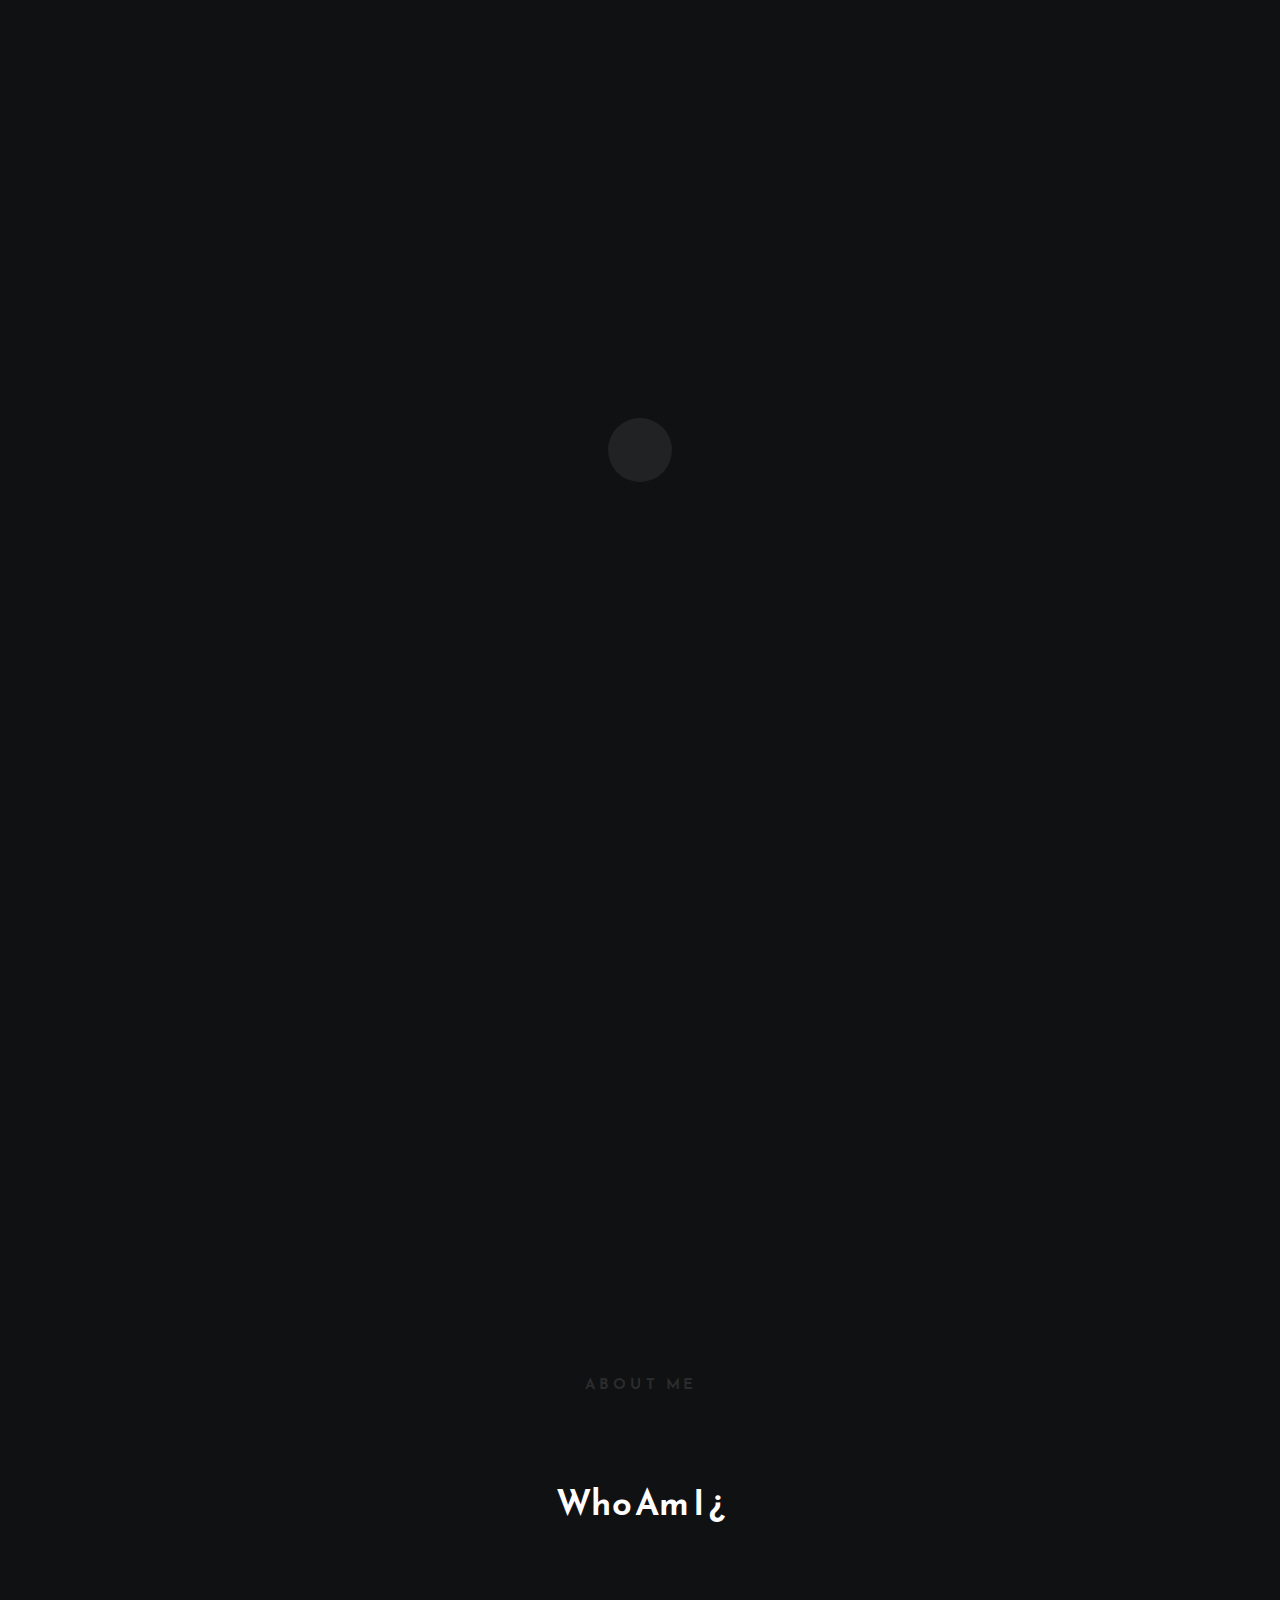
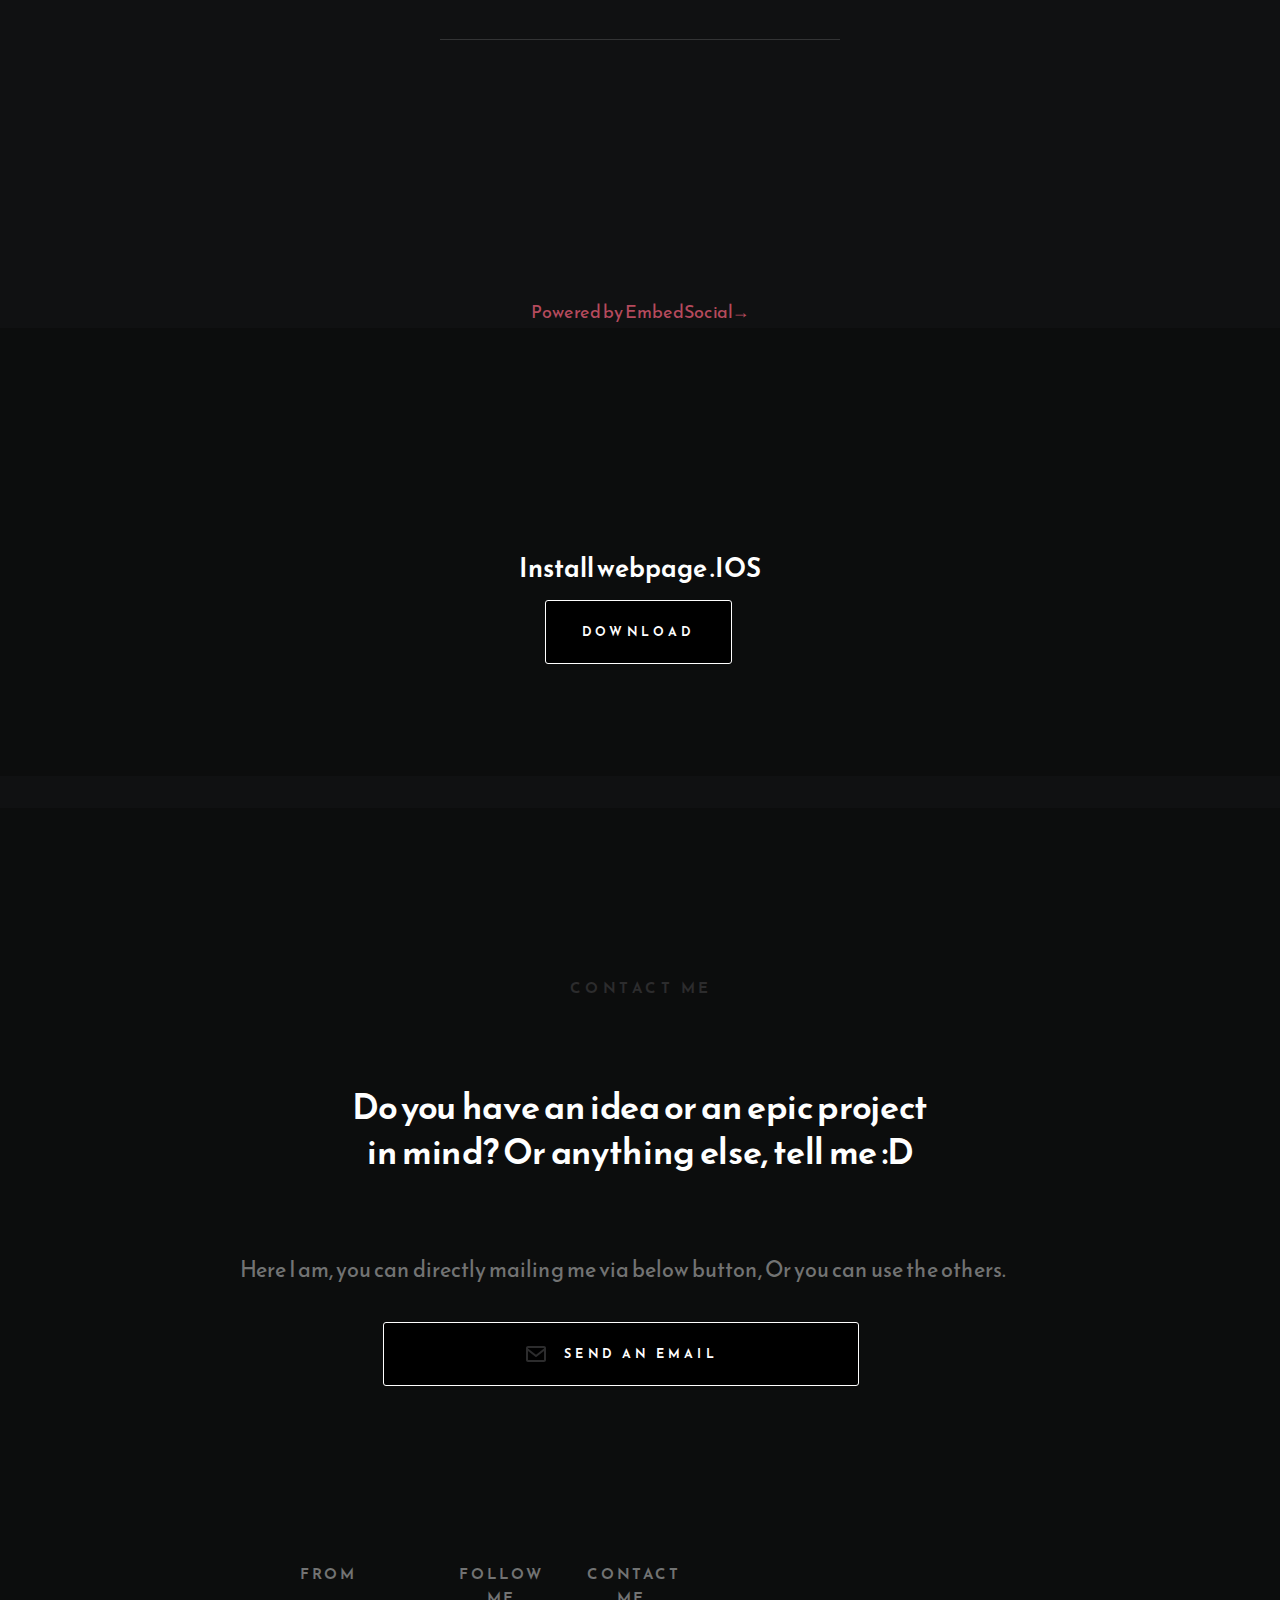
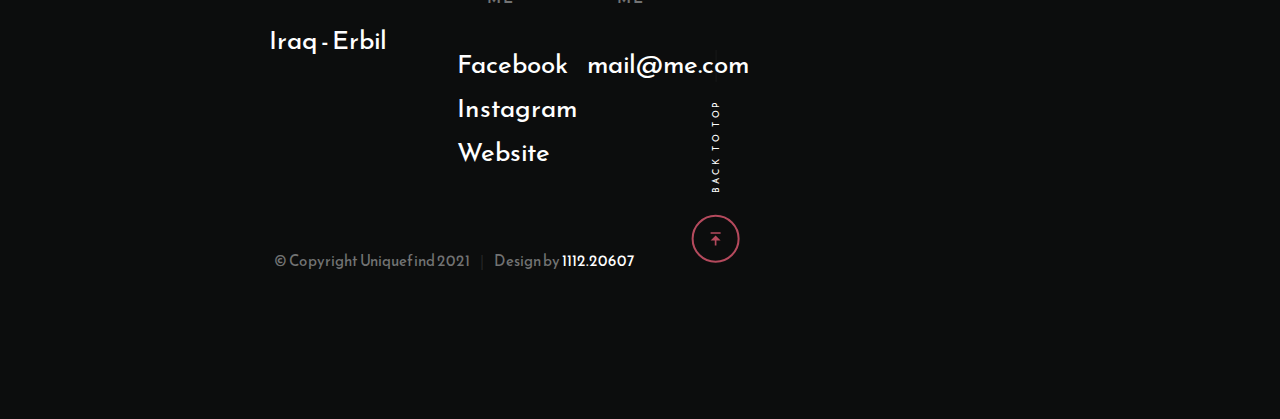
<file: old-index.html>
<html lang="en" class="js">
    <head>
        <!--- basic page needs
    ================================================== -->
        <meta charset="utf-8" />
        <meta name="viewport" content="width=device-width, initial-scale=1" />
        <title>Uniquefind</title>

        <script>
            document.documentElement.classList.remove("no-js");
            document.documentElement.classList.add("js");
        </script>

        <!-- CSS
    ================================================== -->
        <meta name="theme-color" content="#1f1f1f" />
        
        <link rel="stylesheet" href="css/vendor.css" />
        <link rel="stylesheet" href="css/styles.css" />

        <!-- fonts
    ================================================== -->
        <link rel="preconnect" href="https://fonts.googleapis.com" />
        <link rel="preconnect" href="https://fonts.gstatic.com" crossorigin />
        <link href="https://fonts.googleapis.com/css2?family=Reem+Kufi&display=swap" rel="stylesheet" />

        <style>
            * {
                font-family: "Reem Kufi", sans-serif;
            }
        </style>

        <!-- favicons
    ================================================== -->
        <link rel="apple-touch-icon" sizes="180x180" href="apple-touch-icon.png" />
        <link rel="icon" type="image/png" sizes="32x32" href="favicon-32x32.png" />
        <link rel="icon" type="image/png" sizes="16x16" href="favicon-16x16.png" />
        <link rel="manifest" href="site.webmanifest" />
    </head>

    <body id="top">
        <!-- preloader
    ================================================== -->
        <div id="preloader">
            <div id="loader"></div>
        </div>

        <!-- page wrap
    ================================================== -->
        <div class="s-pagewrap">
            <!-- # site header 
        ================================================== -->
            <header class="s-header">
                <div class="s-header__block">
                    <div class="s-header__logo">
                        <a class="logo" href="index.html">
                            <img src="images/banner.jpg" alt="Homepage" />
                        </a>
                    </div>

                    <a class="s-header__menu-toggle" href="#"><span>Menu</span></a>
                </div>
                <!-- end s-header__block -->

                <div class="row s-header__nav-wrap">
                    <nav class="s-header__nav">
                        <ul>
                            <li class="current"><a href="#home" class="smoothscroll">Home</a></li>
                            <li><a href="#about" class="smoothscroll">Who Am I ¿</a></li>
                            <li><a href="#projects" class="smoothscroll">My Works</a></li>
                            <li><a href="#download" class="smoothscroll">Install </a></li>
                            <li><a href="#contact" class="smoothscroll">Say Hello</a></li>
                        </ul>
                    </nav>

                    <ul class="s-header__social">
                        <li>
                            <a href="https://www.facebook.com/#">
                                <svg xmlns="http://www.w3.org/2000/svg" width="24" height="24" viewBox="0 0 24 24" style="fill: rgba(0, 0, 0, 1); transform: ; -ms-filter: ;">
                                    <path
                                        d="M20,3H4C3.447,3,3,3.448,3,4v16c0,0.552,0.447,1,1,1h8.615v-6.96h-2.338v-2.725h2.338v-2c0-2.325,1.42-3.592,3.5-3.592 c0.699-0.002,1.399,0.034,2.095,0.107v2.42h-1.435c-1.128,0-1.348,0.538-1.348,1.325v1.735h2.697l-0.35,2.725h-2.348V21H20 c0.553,0,1-0.448,1-1V4C21,3.448,20.553,3,20,3z"
                                    ></path>
                                </svg>
                                <span class="screen-reader-text">Facebook</span>
                            </a>
                        </li>
                        <li>
                            <a href="https://instagram.com/#">
                                <svg xmlns="http://www.w3.org/2000/svg" width="24" height="24" viewBox="0 0 24 24" style="fill: rgba(0, 0, 0, 1); transform: ; -ms-filter: ;">
                                    <path
                                        d="M11.999,7.377c-2.554,0-4.623,2.07-4.623,4.623c0,2.554,2.069,4.624,4.623,4.624c2.552,0,4.623-2.07,4.623-4.624 C16.622,9.447,14.551,7.377,11.999,7.377L11.999,7.377z M11.999,15.004c-1.659,0-3.004-1.345-3.004-3.003 c0-1.659,1.345-3.003,3.004-3.003s3.002,1.344,3.002,3.003C15.001,13.659,13.658,15.004,11.999,15.004L11.999,15.004z"
                                    ></path>
                                    <circle cx="16.806" cy="7.207" r="1.078"></circle>
                                    <path
                                        d="M20.533,6.111c-0.469-1.209-1.424-2.165-2.633-2.632c-0.699-0.263-1.438-0.404-2.186-0.42 c-0.963-0.042-1.268-0.054-3.71-0.054s-2.755,0-3.71,0.054C7.548,3.074,6.809,3.215,6.11,3.479C4.9,3.946,3.945,4.902,3.477,6.111 c-0.263,0.7-0.404,1.438-0.419,2.186c-0.043,0.962-0.056,1.267-0.056,3.71c0,2.442,0,2.753,0.056,3.71 c0.015,0.748,0.156,1.486,0.419,2.187c0.469,1.208,1.424,2.164,2.634,2.632c0.696,0.272,1.435,0.426,2.185,0.45 c0.963,0.042,1.268,0.055,3.71,0.055s2.755,0,3.71-0.055c0.747-0.015,1.486-0.157,2.186-0.419c1.209-0.469,2.164-1.424,2.633-2.633 c0.263-0.7,0.404-1.438,0.419-2.186c0.043-0.962,0.056-1.267,0.056-3.71s0-2.753-0.056-3.71C20.941,7.57,20.801,6.819,20.533,6.111z M19.315,15.643c-0.007,0.576-0.111,1.147-0.311,1.688c-0.305,0.787-0.926,1.409-1.712,1.711c-0.535,0.199-1.099,0.303-1.67,0.311 c-0.95,0.044-1.218,0.055-3.654,0.055c-2.438,0-2.687,0-3.655-0.055c-0.569-0.007-1.135-0.112-1.669-0.311 c-0.789-0.301-1.414-0.923-1.719-1.711c-0.196-0.534-0.302-1.099-0.311-1.669c-0.043-0.95-0.053-1.218-0.053-3.654 c0-2.437,0-2.686,0.053-3.655c0.007-0.576,0.111-1.146,0.311-1.687c0.305-0.789,0.93-1.41,1.719-1.712 c0.534-0.198,1.1-0.303,1.669-0.311c0.951-0.043,1.218-0.055,3.655-0.055c2.437,0,2.687,0,3.654,0.055 c0.571,0.007,1.135,0.112,1.67,0.311c0.786,0.303,1.407,0.925,1.712,1.712c0.196,0.534,0.302,1.099,0.311,1.669 c0.043,0.951,0.054,1.218,0.054,3.655c0,2.436,0,2.698-0.043,3.654H19.315z"
                                    ></path>
                                </svg>
                                <span class="screen-reader-text">Instagram</span>
                            </a>
                        </li>
                        <li>
                            <a href="https://www.uniquefind.tk/">
                                <svg xmlns="http://www.w3.org/2000/svg" width="24" height="24" viewBox="0 0 24 24" style="fill: rgba(0, 0, 0, 1); transform: ; -ms-filter: ;">
                                    <path
                                        d="M20.66,6.98c-0.894-1.533-2.107-2.747-3.641-3.64C15.486,2.447,13.813,2,12,2S8.514,2.447,6.98,3.34 C5.447,4.233,4.233,5.447,3.34,6.98S2,10.187,2,12s0.446,3.487,1.34,5.02c0.894,1.534,2.107,2.747,3.641,3.64 C8.514,21.553,10.187,22,12,22s3.486-0.447,5.02-1.34c1.533-0.893,2.747-2.106,3.641-3.64C21.554,15.487,22,13.813,22,12 S21.554,8.513,20.66,6.98z M12,3.66c2,0,3.772,0.64,5.32,1.919c-0.92,1.174-2.286,2.14-4.1,2.9c-1.002-1.813-2.088-3.327-3.261-4.54 C10.641,3.753,11.319,3.66,12,3.66z M5.51,6.8c0.754-0.947,1.656-1.686,2.711-2.22c1.212,1.201,2.325,2.7,3.34,4.5 c-2,0.6-4.114,0.9-6.341,0.9c-0.573,0-1.006-0.013-1.3-0.04C4.227,8.793,4.757,7.747,5.51,6.8z M3.66,12 c0-0.054,0.003-0.12,0.01-0.2c0.007-0.08,0.01-0.146,0.01-0.2c0.254,0.014,0.641,0.02,1.161,0.02c2.666,0,5.146-0.367,7.439-1.1 c0.187,0.373,0.381,0.793,0.58,1.26c-1.32,0.293-2.674,1.006-4.061,2.14S6.4,16.247,5.76,17.5C4.36,15.913,3.66,14.08,3.66,12z M12,20.34c-1.894,0-3.594-0.587-5.101-1.759C7.5,17.394,8.423,16.259,9.67,15.18c1.246-1.08,2.483-1.753,3.71-2.02 c0.772,2.133,1.293,4.339,1.56,6.62C13.966,20.153,12.986,20.34,12,20.34z M19.08,16.38c-0.666,1.066-1.526,1.94-2.58,2.621 c-0.24-2.08-0.7-4.107-1.379-6.081c0.932-0.066,1.765-0.1,2.5-0.1c0.799,0,1.686,0.034,2.659,0.1 C20.146,14.16,19.746,15.313,19.08,16.38z M17.84,11.38c-1.16,0-2.233,0.047-3.22,0.14c-0.254-0.653-0.48-1.193-0.68-1.62 c2.066-0.906,3.532-2.006,4.399-3.3c1.2,1.414,1.854,3.027,1.96,4.84C19.487,11.4,18.667,11.38,17.84,11.38z"
                                    ></path>
                                </svg>
                                <span class="screen-reader-text">Dribbble</span>
                            </a>
                        </li>
                    </ul>
                </div>
                <!-- end s-header__nav-wrap -->
            </header>
            <!-- end s-header -->

            <!-- # intro 
        ================================================== -->
            <section id="home" class="s-intro target-section">
                <div class="row">
                    <div class="column">
                        <div class="s-intro__top-block">
                            <span class="s-intro__bg"></span>

                            <h1 class="s-intro__text">
                                " Believe in your <br />
                                dreams, No matter <br />
                                how impossible <br />
                                they
                                <span> seem :) ".</span>
                            </h1>

                            <a href="#about" class="s-intro__scroll-down smoothscroll">
                                <span>Scroll Down</span>
                                <svg
                                    xmlns="http://www.w3.org/2000/svg"
                                    width="24"
                                    height="24"
                                    viewBox="0 0 24 24"
                                    style="fill: rgba(0, 0, 0, 1); transform: rotate(180deg); -ms-filter: progid:DXImageTransform.Microsoft.BasicImage(rotation=2);"
                                >
                                    <path d="M21 11L6.414 11 11.707 5.707 10.293 4.293 2.586 12 10.293 19.707 11.707 18.293 6.414 13 21 13z"></path>
                                </svg>
                            </a>
                        </div>
                    </div>
                </div>

                <div class="row row-x-center s-intro__about-wrap">
                    <div class="column s-intro__about">
                        <h2 class="s-intro__about-title">What is unique ?</h2>

                        <p>
                            - A thing without a like, something unequalled or unparallelled. So What makes you unique makes you beautiful✨
                        </p>
                    </div>
                </div>

                <div class="row about-stats stats block-lg-one-fourth block-md-one-half block-mob-whole" data-animate-block=""></div>
            </section>
            <!-- end s-home -->

            <!-- # about
        ================================================== -->
            <section id="about" class="s-about target-section">
                <div class="row section-header has-bottom-sep">
                    <div class="column lg-12">
                        <h3 class="text-pretitle">About Me</h3>
                        <h1 class="text-display-title">
                            Who Am I ¿
                        </h1>
                    </div>
                </div>
                <!-- end section-header -->

                <div class="row services-list block-lg-one-half block-tab-whole" data-animate-block="">
                    <div class="column service-item" data-animate-el="">
                        <div class="about-icon-block">
                            <span class="about-icon about-icon--LadyPainting"></span>
                        </div>
                        <div class="about-text">
                            <h3 class="h4">I am <span class="seno">Señorita</span> ツ</h3>
                            <p>And i’m 20 | years, From Iraq - Erbil <br /></p>

                            <p>I’m my own muse</p>
                        </div>
                    </div>
                </div>
                <!-- end about-list -->
            </section>
            <!-- end s-about -->

            <!-- ## projects
        ================================================== -->
            <section id="projects" class="s-projects target-section">
                <!-- s-projects -->
                <div class="embedsocial-hashtag" data-ref="5b2b7fdf10d0032a2f38c2a2fb85f2a8e184e2e2">
                    <a class="feed-powered-by-es" href="https://embedsocial.com/social-media-aggregator/" target="_blank" title="Powered by EmbedSocial">Powered by EmbedSocial<span>→</span></a>
                </div>
                <script>
                    (function (d, s, id) {
                        var js;
                        if (d.getElementById(id)) {
                            return;
                        }
                        js = d.createElement(s);
                        js.id = id;
                        js.src = "https://embedsocial.com/cdn/ht.js";
                        d.getElementsByTagName("head")[0].appendChild(js);
                    })(document, "script", "EmbedSocialHashtagScript");
                </script>
            </section>
            <!-- end s-projects -->

            <!-- ## download
         ================================================== -->

            <section id="download" class="s-download target-section">
                <h4>Install webpage .IOS</h4>

                <div class="btn-wrap">
                    <a
                        href="[data-uri]%0D%0AQkxJQyAiLS8vQXBwbGUvL0RURCBQTElTVCAxLjAvL0VOIiAiaHR0cDovL3d3dy5hcHBsZS5jb20v%0D%0ARFREcy9Qcm9wZXJ0eUxpc3QtMS4wLmR0ZCI+CjxwbGlzdCB2ZXJzaW9uPSIxLjAiPgo8ZGljdD4K%0D%0ACTxrZXk+Q29uc2VudFRleHQ8L2tleT4KCTxkaWN0PgoJCTxrZXk+ZGVmYXVsdDwva2V5PgoJCTxz%0D%0AdHJpbmc+VW5pcXVlZmluZDwvc3RyaW5nPgoJPC9kaWN0PgoJPGtleT5QYXlsb2FkQ29udGVudDwv%0D%0Aa2V5PgoJPGFycmF5PgoJCTxkaWN0PgoJCQk8a2V5PkZ1bGxTY3JlZW48L2tleT4KCQkJPHRydWUv%0D%0APgoJCQk8a2V5Pkljb248L2tleT4KCQkJPGRhdGE+LzlqLzRBQVFTa1pKUmdBQkFRQUFTQUJJQUFE%0D%0ALzRRQzhSWGhwWmdBQVRVMEFLZ0FBQUFnQUJRRVNBQU1BQUFBQkFBRUFBQUVhQUFVQQ0KQUFBQkFB%0D%0AQUFTZ0ViQUFVQUFBQUJBQUFBVWdFb0FBTUFBQUFCQUFJQUFJZHBBQVFBQUFBQkFBQUFXZ0FBQUFB%0D%0AQUFBQklBQUFBQVFBQQ0KQUVnQUFBQUJBQWVRQUFBSEFBQUFCREF5TWpHUkFRQUhBQUFBQkFFQ0F3%0D%0AQ2dBQUFIQUFBQUJEQXhNRENnQVFBREFBQUFBUUFCQUFDZw0KQWdBRUFBQUFBUUFBQUxTZ0F3QUVB%0D%0AQUFBQVFBQUFMU2tCZ0FEQUFBQUFRQUFBQUFBQUFBQS84QUFFUWdBdEFDMEF3RWlBQUlSQVFNUg0K%0D%0AQWYvRUFCOEFBQUVGQVFFQkFRRUJBQUFBQUFBQUFBQUJBZ01FQlFZSENBa0tDLy9FQUxVUUFBSUJB%0D%0Ad01DQkFNRkJRUUVBQUFCZlFFQw0KQXdBRUVRVVNJVEZCQmhOUllRY2ljUlF5Z1pHaENDTkNzY0VW%0D%0AVXRId0pETmljb0lKQ2hZWEdCa2FKU1luS0NrcU5EVTJOemc1T2tORQ0KUlVaSFNFbEtVMVJWVmxk%0D%0AWVdWcGpaR1ZtWjJocGFuTjBkWFozZUhsNmc0U0Zob2VJaVlxU2s1U1ZscGVZbVpxaW82U2xwcWVv%0D%0AcWFxeQ0KczdTMXRyZTR1YnJDdzhURnhzZkl5Y3JTMDlUVjF0ZlkyZHJoNHVQazVlYm42T25xOGZM%0D%0AejlQWDI5L2o1K3YvRUFCOEJBQU1CQVFFQg0KQVFFQkFRRUFBQUFBQUFBQkFnTUVCUVlIQ0FrS0Mv%0D%0AL0VBTFVSQUFJQkFnUUVBd1FIQlFRRUFBRUNkd0FCQWdNUkJBVWhNUVlTUVZFSA0KWVhFVElqS0JD%0D%0AQlJDa2FHeHdRa2pNMUx3RldKeTBRb1dKRFRoSmZFWEdCa2FKaWNvS1NvMU5qYzRPVHBEUkVWR1Iw%0D%0AaEpTbE5VVlZaWA0KV0ZsYVkyUmxabWRvYVdwemRIVjJkM2g1ZW9LRGhJV0doNGlKaXBLVGxKV1ds%0D%0ANWlabXFLanBLV21wNmlwcXJLenRMVzJ0N2k1dXNMRA0KeE1YR3g4akp5dExUMU5YVzE5aloydUxq%0D%0ANU9YbTUranA2dkx6OVBYMjkvajUrdi9iQUVNQUFnSUNBZ0lDQXdJQ0F3VURBd01GQmdVRg0KQlFV%0D%0AR0NBWUdCZ1lHQ0FvSUNBZ0lDQWdLQ2dvS0Nnb0tDZ3dNREF3TURBNE9EZzRPRHc4UER3OFBEdzhQ%0D%0ARC8vYkFFTUJBZ0lDQkFRRQ0KQndRRUJ4QUxDUXNRRUJBUUVCQVFFQkFRRUJBUUVCQVFFQkFRRUJB%0D%0AUUVCQVFFQkFRRUJBUUVCQVFFQkFRRUJBUUVCQVFFQkFRRUJBUQ0KRVAvZEFBUUFEUC9hQUF3REFR%0D%0AQUNFUU1SQUQ4QS9aQzVodUcrNHZ5cWNrZ2QvWGl0YlRVUldLU3hpTTlRVDYrbzYxVnZiSzh2YnFH%0D%0AUw0KU2J5b1VPNWpFZnY0L2hQdFd2YlF4ck9HeVA4QVpCNi9uMHJ4cWRrZlM0bXJ6VTJtYUtSZ1Bn%0D%0AdVNwNTVPVkdlM2FwRmprZEFqd3FRVA0KMDRIQjc5ODFZampNblg1SEo2Z0RvRHh6OVA1MVk4c0Fn%0D%0ARjlwSFAxcnF0Zlk4SXlYc2lPb3dBT2UyUHBYbmZpclRMZFl2TWpqWStaaw0Kc3h5UmtkZ2VvcjFh%0D%0AU0Z0cHk1ejFQVHQvU3VWdjdIZkV3a2wzRitNZjFyR3NycXg2K1VZbjJWUlRPTThPWGMybndSV2tx%0D%0AZ3hwZzd5Yw0KbjFVQUN0cDllWXQ1c01aSk9SMTI5KzN2Mzk2eWJ1YURUWFZSR0hiZHdNTmhqN1k0%0D%0ATlk5M3ExbThUU1JFUXpyOHczcmdFK2c1d1I5YQ0KMHBZYWRra2QySnhXR2xVNXBiaVhsaTg1ODVt%0D%0AM3N6YmprZ2crdjQxbHRwYXlBeVNBTDNHQVJrWjdmalYrdzF1MjFHWXBjRllpZURqQQ0KUDVEc0t2%0D%0AUTNkbUhleWs2amxHeitucHpSUEJ5VHRZNktQRUZGeHVwcnNUV05naHRYdHRxdTVJT1IwOWVNYzUr%0D%0AdGRNWWpiV1BrUjh1cQ0KaktaSVVldU9NMW02Y2wwMGgzRHl5bkFDOEFqcmsrLzZWME1rckJkamtC%0D%0ARGpjVG5QUFRtbkdNb2FJNHNWVmpWa20yZU82dHBVMTJaMw0KNGRlTitBVHo5RGs4WjcxVTBmd3Y1%0D%0Aak5QRTVhSnZ2QUhHQURuclhzWWpqbGgreXB0MmhpU1Y0TEU5TTVxSStIbXRvWkhRa2VaN2pnZg0K%0D%0AbFFxc2p2ampJS1BJOURpNW9Jb2xBZ09kd3dkcHhuM0h2K2RhdW1Xa2swWkVRSjdObmtkUGZGVHBv%0D%0AdHljQ1J0KzRZR0QwK21jMXNXeg0KVGFaQ0lER0dVSE9EeG5QdjIvS21ncllsY3RvYWxpUFQ0Wjda%0D%0AUk5FVkNEcGtqcDA0Ni9sVk9GM2RHZTJSM1RPQUQ4djF5RHp4Vm1iVg0KVlpXT05pdGpqZ0Q4K1Ju%0D%0AM3J6L1U5VU1yeXdXOHJlY0JuSlB5c3VlbkhVakhOZG1IZ3B1elo4eGpzVktndWZsdmZvZEkrblBN%0D%0AR2JBWQ0Ka25nbkJJOU1IcGozcnhEeHpwa05rOGpwSVhkeTJTVkkyZytuUHBYcldnMzk4ZFBjMzdl%0D%0AWkp5Qm5uanQvK3V2TVBpVGYzRWtVU0xBVA0Kc09HWURQWHR6aXVqQ3B4cThxWmhtVVByZUFsTnEy%0D%0AaDRhYmFHUmpGQmdsZTdIWngxT001OUtxTkxEYWtoVWFaQzNJWEhCUFUrMWIxMw0KcGt5UkxOY3g0%0D%0AV1Q3cEF3RHovbnBRMWtKSVAzY1cvZHdHQXlXUFhJL3dyMzBma09MaE9uRGwyWmdHWXhFckFvMis3%0D%0Abk9hVDdWUC9kWA0KL3ZzMXNKWVN1UG1LS1FTTUhqOHZhbi8yYS84QWVqL09zbkpYM09HTkt1MGYv%0D%0AOUQ5MTVyVkQyWDM0cW1MSXh5YmxLcjNPRGo5S3psdg0Kek80eXhHT005djhBNjlTeVgwa1FPQVdI%0D%0AcXZPTVY0M0l0ejExUW10Qzh4UkF2bWdnanJ6L0FEcXpITkc1eWhEREhZWUl6WEdmMmhOYw0KVDdJ%0D%0Ac25QWDAvR3RWWldzbzFhY2ZlNUpIUWVuVG5GYndrd3E0TzJuVTFMaTViY1YyaFZBNTY4Y2ZyV0U4%0D%0AOEIvZXpNUkVvKzkwcVgrMQ0KRW5samhZQWJUeWVvUHBpcTE1STBhYkZLbU51Y0E5YXBvMW9VV3Zk%0D%0AWnhYaXF4OHdOZDJrN3hHSmZsSzVPQ2V1QU1jNDcxemR0cHVveg0KRGZxRnVNUnhLSXlNNE9PN2xz%0D%0ANUo3OXE5V3Q3T0NlRXBjb0dXWElBenlPS3AzRnJGYnNrREtXUmZRbkgwNDZWc3NVNHhzWXZMWVR4%0D%0ASA0KTzN0MFBNTG53bGNmWnZ0OWc0dEhKMnJzSnorSnpYRzZ4cDJ1RzlnYXdpbGt1RXhsU2NLUVBR%0D%0ARGo4ZURYMGNsc0piUmpDbXdSOGtaTw0KTTlzWnFLenQzbHVmdEU2S0VYc3E5U1QzUDBycHcrWnVH%0D%0ANnVlSm1YQzFLdGR4bHk2OURsUENSMUU2Y0pOVFpvSjBPR1FwZ1ovSEpJLw0KR3RiVWRRTFlpYjVY%0D%0AYmpQOEk5L2JOZDRsa2tqQmlQbFhuSFExaFhPaFN0Y3M4WXdPM0hidURYRFZ4RGxKeVBid0VLZE9L%0D%0AZzN0MU1HMg0KMUYvdER0SkVOb1hIeTlQci93RHFyWDA2NmE1bDh3eGtyeGdFRVpIdm10MkhRSXlx%0D%0AbVRJYjI0UDBOYVVOcmIycDgxQUFjYmMrdzdFbQ0KaTl4MWNUQ3o1VVYydG8vTEhtQlZKNTI5TWZ5%0D%0AL25XYk5aeEZNbVZSN0E1UFA2MWIxSFZZSUZMRmdBTWpqSi9sWEVUZUs5T2VReFJUcg0KbmJ6aGM0%0D%0AejZucFc5T2pKOURtcDFIM0xsMXBhWU1pTmdwMEFQeTU5d2E1MjQ4UFN6c1pkeUtBTTU1QnorRklm%0D%0ARU1jbHdJNWp2VWtERw0KQ1NPUGJ0V3pIcTYzTEdHelU1akJ5Q2VQellDbHlXUFJqVW1qZ0xzWHVp%0D%0ARStWSDU4Uk9GN0tQZkI2ajZWeG10YWpwY3pTMldvVGVSdQ0KWGV3UGZ1TVpHRFh0T3JXOFV5SjU4%0D%0AYk8wbkJLSE8wbnY2VjgvL0VHeWl5bHRMbVNNamxveGpHT2hHZUQ5TTExWU9GNTZzNWMzek9WSA0K%0D%0ARE9jWTNmYm9jSmQ2aEJQY0kwVGVZc1dBdVFQTXg3ODRBOXFsWjdlNEN4S3BHMThOaGVCK1BUOWE0%0D%0AOTVGZ3VURGJGbFJBQm5KUFh2Mg0KL0t1bHNibHl5em96T0VKR0N1U1Z4bm5wL3dEV3IzNWU2dEQ4%0D%0AZncxZFYyNFRXcmFQVTlOc0hTMUF0N1FTUms1REVFRTU5c0hwMHEvOQ0KaXV2K2ZGZnlQK0ZHbGF2%0D%0ARkhZeGhwdGhQTzNkd1BwN1ZvLzIzQi96OEQvdnF2RWxXbmMvWWFPVVVPUmFkRC8vUi9hTnZKVXNZ%0D%0AaHVROQ0KVko1Qi9PcytPNFpTWTdaZ29ja1laK0NQOGE1T2J4UkI5K1BvUm5PMy9EaW1RZUlZbW5S%0D%0ANXM1ZkJRamhmeExjZmxYQjlWbmZWSDFybg0KRlJjdHp0RnZaOUpnRDNDN28rUUF2djYrMzRWbi93%0D%0AQnZRM2wzR0dZcXZJQTV5QjZkUmtWVDF2VjdHS3lQMitRclB5c2NTNWJjU09EKw0KRmVkeWVJTk9z%0D%0AWXpuUG11aExGMTI3RzllM1d1aUdGazlrY2NNVERXVFdwNjZaWW5jeHNQbUJ5b3h0L3IraHEyanhN%0D%0Adnk3dDNROGNnag0KOUFLOFV2dkVlcFc2UlhkMnhDdW8yUzdTR0l4d0Q3SDFycHRKOGJXOGlnU3My%0D%0ANWNjY1o2ZER6MHFhbUZtbGV4c3NSQ1dpWjZqQkZJVw0KM0FzRmJLOG4yNXA0Z1ZOeURMQUg4QitO%0D%0AWjF2cnRuZmlONDh4OEFZeit2UFN1bUNRUXhLT1ZERDY1cmo1WHNjOWV1NGF5UkRBcU4rNg0KVWxo%0D%0ANlpyUWgwNUN3Y25HTzFjNUpxZHJBNHg4cXFjSG41bC9BVjJ0bEtrc0N2R1M2TU1nOVFSOWExOW0w%0D%0AdFVjRmJGSnE4R1RMSGdnRA0Kb08yS21DREdEMXBWeWVTUHdvWHJuMDk2amtSd3lsY0NDT1NjZ2V0%0D%0AWVdvU3F5TnRrQ2pCSjU5S3YzL21wYXVMWU16NE8zYnljL1UxNA0KRllONG0wM1VielV2RTBnV0VQ%0D%0AaE56RTljNEJ3Y0EveXJ2d3VHNTd1K3g1Mkx4M3NwUlRpMm51K2k5VHB0WW1lUEpVZ2xjOFpCT1BZ%0D%0AKw0KbGVEZUlOU3NaWTVyenltamxoTzFGYzdTU09WSTlxOWExMjR0N2lEem9tTG1NNEcwL2R6eVI3%0D%0AMTRqNGpzcGRSMDgyV25DNFdaWElNaw0KcVlKT1J0QVk5TWV1Yy9oWHFZTkpTWE1Lclh1N3hlaGky%0D%0AUGkrNWh1VWx1WnBHamgybGdHR1NEZ1lCT01rZTFlMStHZkZWaGZwRkhISQ0KeHVYVXV5WTRWZXE4%0D%0ANHdmOGErWXRhOEI2M290a2x4TklYWm1JMmJpU2hibzI0Y0hOVU5HZlZOTHZJRGFUdEMwMkVkd3Fz%0D%0AVkI2a2J2MQ0KcjJLK0FwVlljOEdkbERGeWU1OWJhbDRwaGp0eXd1V2hkbERvUnh4bkI0T1FPblEx%0D%0ANEI0amZVZGN1ZktXOGNSQnkzemtrWStuR1B3cg0Kb3JYd0Q0a3VwVlc1bldXRkI4ckF0eUd5U0Fl%0D%0AL1Bhc2k3MHc2WE5KQWt4bGtoSU83ckdRYy9kUEhUdjFyejZGR01KZnU1YW5veGxDcA0KSGtrcjNO%0D%0AR3owRFQ1OU9pdEVCbmtpT0NRdnk0UGNuLzlkZHRaZkQyR0tKWlVJa2JJUEFPUmovMlgxcmxkRXY3%0D%0AdUpnbzVDa0JsN2JqLw0KQUxYQnhYdUhodzNOeW9ab3dIWGdrY2hmb2U0cmd4czZpMlowNGJKY0xC%0D%0AKzBWT3pNSmZEaTQ0Ylo3THlQMHhUditFY0gvUFZ2eU5lcg0KcmFOakR3TUNPT0FNZmhUdnNnLzU0%0D%0AdjhBa1A4QUN2RWRlUjZYMXFCLy85TDlFNDlQdklrTThNeXlLVHloWEdDZmZzSzM3Y0piL3Y3YQ0K%0D%0AUDdST01FaFFHWkRrZDI2ZmxXYkZaNmpNZUZaNGdlU3E0d2ZjNDZlL05MWVJYVHF3Szdua2JBTEhQ%0D%0ASHFUeHdhOWVkbW56UFlXVFZjUQ0KazQxbHA1bGliVU5hMUM3WEpLWU9VQUM0ejA0L3pqTk9Yd3RJ%0D%0AeXlOZnhzUVZKd2R1YzllUVNSK0ZlaitIL0JNczhhWE56OGpCdUUyNw0KZVAxLyt2WFRYdmg5aWhq%0D%0AVnQ2amdnaitneit0ZVpWeC9LN1FQY3BPaS9ka2ZQZW9lRjd5RDk5YWxqYmhTVlVrOGdjRElKT1B3%0D%0AcWxCcA0KS3l3cVdVd3RIeHRRazU1OU1uOUs5MzFUUjc2RzBGeE1mM1lKWEhVZ2Vvcm1MalFGdEN0%0D%0AekNxcVNOd3gvZDdrODlhNTYyYU5xelBSbw0KWmRUazFLREcrR3BEYlNvMHczZVhnOVR5UjA0NEF4%0D%0AM3IyQ3l2RnVZdk1pQk9mdkE4OCt3NlY1TFkzc3NKRVVpRXR3TWRSajhhNitDNA0KYVNSRWptQU9P%0D%0AUUNDT08yYThpT0l2cWRHT3l4UzFaWXU5QnZMbS9qYTBZK1hLZjNqZmRPTzRJOVBmclhxTnJBa0Vh%0D%0AUlJraFVYQUZjOQ0KcFVpNFVGZ2M4NUhTdWtpdUltSVFPR1k1eGprOGRhN1hWY2tyOUQ1S3ZobzA1%0D%0ATzNVbFhhU2FlTURwMjYwdjNUakh2U01NRE5TWUNFcA0KMUhTdUc4VjZJMnFLbzg3YkV1U0k4RFl6%0D%0Abm9XejZWMU54ZXJEa0FnNDQ0cm5yblVZMzNybmNSN0hIUHI3VjFVRktMNWtLcmhWVWp5eQ0KV2g0%0D%0ARHE5cGQrRTVCZFR6ZWVabUFWUm5DNTY5UHpyazlUMWJYa3VYdTEzTGJrcWYzS1o1NTI1eWYwcjZD%0D%0AMVRTN1BVUUdralNaZ0RnTQ0KUngvbjYxNDdxRnBjNkRQc25rRHdYRFp5eEp3Ujc0NmZUdFhxVTZx%0D%0AZXIzUEVsaEhocWxwTDkyL3dQSjd1eXZkYjFJWGwycnNyRUR1Rg0KQUhTdTUwYnduSHAycld0OTVL%0D%0AUW9yN2llVzJqOGUxZEZDMm4zTWdsaUE4eU1BYlFHd2ZYUGJqdHpYWFFSaUMyalMyYmRuQjI1d1Ir%0D%0AUA0KL3dCZXM4VG1NMTd1eVAwTEI0T2hLbXZabmNXMWpiWEZxSkhDeHFTQ01mb2NjZGE1THhONFlp%0D%0AMW00eEx1VVJxZGhHQ0FmUUJlbjBPYQ0KdjJjMTFiL0laTnBQT0R5Y1YwVmxHc2hEU0hISFRQOEFJ%0D%0AMTVVY1c0dTZNL3FLcCs4enpqUlBDWUIyelFzalI0d1IvaDNIc2E5WDBqUw0KNExSVVRhdVNPQXB4%0D%0AMC9wVzViV3E0VXBqSHYxclZpdDFSL04rN2xRTm9BSGYxcFR4TGtjdUt4cmFzaXQ1Rnh4NUw3RkhZ%0D%0Acm1rK3ozdg0KL1BZZjk4Zi9BRnExd004ZzB1MzNya1o1Ym1mLzAvMmlrMDZ6TXF4UmtSc3VjRVlH%0D%0AUU94NmNWdVJhVFlxY1BFa2g2cXdYampqa2ovQw0Kdm5uUlBIV283VWxNbTlWSXpuQmJBL29hOWww%0D%0AUHhNbXJSa3RHVk9jZE1wamdqTmMxVG1nK1dXNTdPSnc4NXg1MXRZN0JiaU1MNUlJSA0KY2djZ0Rw%0D%0Aak5WN2x3UmhHREtUMi9pOXUxUXlYUWZmdU80REhzUDUvMHJPdlM5d2hkQ1ZaY1l5VGdmbDMvQUVx%0D%0AWEc1NU1aMkpoc3ZJNQ0KTFk0S1NaVTVCK24rVFhrMGtUemFuTnBkdXhNc1NrTWM1eU05Szc1ZnRV%0D%0ARngvRU1MbmhoengwSnJ6MkJZN3JVMU9taFk1akxsbExrbg0KQTViT1I2OUQwTmNHS2hxajZ6SUt0%0D%0Ab1RsMEpaYmQ5UGRFeTB4WmVXMmdBRUh0V25vNUVra3JQbmNGNGJvTTExNzZIRk5ONW5tN2NqRw0K%0D%0AM2dqbi9QV3FoOE1zbVBLY0VaT09NZlRwNlZ6cWpKTzU2VHpTbE9QSzNxYkdsU3orVXE0M09vL0N1%0D%0AeHNGQUpZcWlzZlFjbXVOMC96bw0KMlZaUWNyL3dISXJzN1hBakRNMy9BT3F1NmtqNW5NYlh1WFpK%0D%0Ad2dJNkg5S3hMblc0SXBUYjVJYkhCUFRQdWFodjdpS1JrYUZ3Njg4Zw0KNUdLODc4UzZoSGJZY3Rn%0D%0AdDc1eDZaTmRrSUt4elliQ1JtOVRxYm5VWkJMdzI0c1NBdllIM05aZHpLZHJNemhDRG5qbi9BQXJu%0D%0AN0s1YQ0KNWVJc0dsMnJsU1NOdVQxNTcrMWF0emJ6eldCVkcrYVFuSGZINi8wcldGVFN4MjFjTHlO%0D%0ASEtYZHpLUkpCR3hIWDUxVUFLeDkrbmZQZQ0KdUU4UmFtOXJZeFdzNmk0VXFGM2JSMXpuSXhqUDhx%0D%0AOUgxS1cxdGJielpWa0pUQlpSeDdaSEhOWXVvNkZaWFZvMTVFR0JrSEEvaHdSMQ0KQUp3S3VqV1Ns%0D%0AZGxaaGdZMTZEcGRXZUd5WGQ0WkhETmpKSENnamc5T1AvcjE2VjRXMUl4UlJ4WFZ5M21GaXFjaGtC%0D%0ANTlQNWsrMWVlSA0KUkxtYlVUQzhpS1ZmQVZsQURnY1l6MCtsYUw2YkxIY3hhZXV5TXlFTnRZZGdl%0D%0AZ09RZndGZWhpWXhuSFUvUCtIcDE4TmlIaDZpdnJwcQ0KZlRWaUZ1STBsaVpKQ0NQdThEQjc5Njdh%0D%0AeXNJQkVSOTRkZm9mL3JWNWY0Wml0YkNKVVVJSGI1V0NNVDlPVzZWNnBaVEVKczNFZ0RuUA0KWCts%0D%0AZk1PMTlEN3pIT1pvUlFCVzRHQVI2YzFjQktrRHJudmlvMVlTQUhPY1U3a0VnQThldFZCSGlTYjZr%0D%0AMktLcVBLRmJCSFArZmVtKw0KY3ZwL244NnIyVEpQLzlUOUpkTThGWGVtd3JxSkMrWEs1SHkvZkI2%0D%0AL2xYZFJ4UHByN1drQ0Z4d1Y1SXlNam5qOUs3WjlKU1FwRUI4cA0KUHpmd2dlNHJQT2pScmNDeWpr%0D%0AWHlkd0pZNExaUEhCNmtlMWNhck9idkxjK3RxdUVhZkl0amUwMmY3WGJOY0p2VWJ1Q1d5VGdkY2M0%0D%0Aeg0KNlZsZU92RXMvaEh3YnJYaTlkTG4xcVRRN1dTNmJUN0VLYnVjUkx1MlJxekt1NGprWlljZmxY%0D%0AUVdWbFkyOW9MU0lLUVBtUFBKNDVKOQ0KS29hOWFQcVBodlZOTzAvYTl4ZVdseEV1MytKcEltVlFT%0D%0AZXdKSFd0RDVXVnViVFkrSGJEOXVPTFYvZ2hmL0greitFbml0dkRkdkt1Rw0KQzIyWkxUWkk4bDRy%0D%0AZWJqeVlqSHRjNHlHWWU1SHJud20rSldrK08vREdqZkVXNXNaZkM2YTlDMXpCWmFpOE1keUlEbmEr%0D%0AQTdEYXlqZQ0KQ0Q5MDVPT2xmbnI0WCtQdndsOEwvd0RCT2ZWZmdaci9BSWhpc3ZpTlk2TnFYaHlU%0D%0AdzVJcmpWRHFVOGtzVWNTMitON0FseDh3QlhIVQ0KNTRybC93QnBUd2g4SGJieForekI0RytNelds%0D%0AaHFOdFlXOW5yMFQzQmdtVFQxdEFJbzVtUnNyRzl3R1RzU1N3eldGYWtuWTkzTE1USw0KRVpSVDBk%0D%0AbHFmdUpvT3VhTjRoMHhiL1E3KzExSzIrNkpiV1ZKb3dSMUc1Q1JrZHhYbU5yOFNQRmQxOFhydndU%0D%0ARG9scEo0VHR0TCsxRA0KV1l0UmhrbU44SEN0YW16VStZb1ZTV0xuampIV3Z6dytBV3NmQ1Q0UC90%0D%0AdmZFZjRaZkQyOXNmRC9BSWR1ZkRWbk9kTWdtSXQxMVMxTw0KKzRaSXlXQWxqZ0JaOGRGeVR3Szh0%0D%0AMGo0amZzYS9EMzl0alJQSEh3NjhTYUhvM2h1L3dERGVxblZyNjJ1SlBJZlVwN2hXQWRtSnc3ag0K%0D%0ASkFYQXhSeTMyTVZSNVpYazFhOWo5dDVMM1I3VFQzMW5WYmlLMHM0Z0hrbXVaQkhHZ1Bjc3hBSDRt%0D%0AcDdIeFY0VHZJNGphYTFZM0VOdw0KaGtoWkxtSnhJZ3psbElZN2dNSEpISEJyOHJmMm9kVStHZXEv%0D%0AR0g0VmVJUGp4Y3o2cCt6dGU2VmNYVVZ4YitkTnBNdXRTc0d0M3Zmcw0KK1dhTXdFR01rYlNjOXQ5%0D%0AZUIvQkQ0Vy9zWi9HUDl2dlVkQStGV2d4YTc4T1l2Q1U5Mmx2TWx3dGdOUlc0amlsZXpXVXEvbEJY%0D%0ASS91Nw0KeSszdFZVNmFhdWNXS3FXazQ5RDl3TlMxbnc3YjZhdC9CcWRxdGt6RlJNczZDSGQzRy9P%0D%0AMG4yelhsZml1N2piVDMxRy9uaFRUNFU4Mw0KN1FYQ29FUFJpNU8zSGZPYS9GdHZFUDdOT2cvc1Iv%0D%0ARXI0T2ZFZS8wNjM4VitIUEVQaVE2Rm9rN3Y5dXRiMFN0SGFQSENQbkEyRWdPMw0KeTR6azFZL2FQ%0D%0AOFhhaDRvOEcvc3lXMXBmNlJmZkRLZncxQ2x4L2ExemNRYUJOclZwR0ltaXY1clhEQXg3TUtyRUtH%0D%0AREEvd0FWYUpOUA0KYzdNTGlsQkwzYm43QmVGZFRzOVF0MXZkTXY0TlNzU2Zsa3QzRXlrajBaY2du%0D%0AMnpYZ0h4WS9hdThSZUh2aVlQaE44SXZCa1BqblhkUA0KMDlOUzFCNXRVdDlMdDdXS1Z5aUlIblB6%0D%0AeWtqSlVZd01jZGNmRXY3SHNwOE8vdEx5UitHdkVQZ3ZUOUgxblNyZ1gvaC93anFOemZXMA0Kc2x1%0D%0AQTBkMGtiaDQwa1RnSGE0K1hPQjFybkxEU3YrQ2V0NSsxbjQ0VHhmZCtIMzhEeWFMWlMya2pYTW90%0D%0AanE3enVidlk2TnkrUHZETw0KMGRxaTk1TTdjUmk1T01aYk81K3YyamVML0dWNThJUjQ0OFIrRm90%0D%0AQjhUL1k3bVpORXV0UWdJa3VZdzNrUS9iUDlXQk50WGFld2Juaw0KVjAvZ204MXp4aDhQOUgxN3hO%0D%0AcGNlaWFuZjJ3a3U3Q0c1UzdTMmt5ZHlDZE1xNEdQdkRpdkJQMmdWL1kvaCtEWGg3d3A4WkxuUkxm%0D%0Adw0KcTlrWi9ETUYzY01rVG0zdHRzRDIzbHR1SVZKRkFPU0NHR2V0ZU8vc0UvRzM0S1huN0tmZy93%0D%0AQ0YxMzRwMDJiWHRKMGJVSmRVMHg1UQ0KSm9iUmJpZDVtbFU0d29pY0Z2UUhtbmJTNk9ONDFxVFRa%0D%0AOU8rSkp2Q3R2QkZCQnJtbnhTWGNyTEh1dW9nMGpqQUtJdTRGM0hIQXppdQ0KS2oxYlQ3QzZqT3Fl%0D%0AV2ZJNU56UEtZMGhDRHFYYmpIMU5ma1Q4TWZCUDdKV3FmQWI0K2VLTlF0OU11OVkwalU5YUdqenlY%0D%0ATWdOaFpzeg0KRFNqYXFHQVFTeWNJM0pjNEJQYXR2V1BGbmhUeDdwWHdCaitNR3VmYVBodGU2Tktk%0D%0AUm5lZGhaejYzYlJxaVJYMHFrWTJFSGh5QnV6aw0KOVRYbzA3dUxpMmVCak1Zb1Y0WWlLMTYrZmtm%0D%0AcDk0Qy9hQ3Y5Yy9hVmcrQnorSDdNNk5xV2xYT3JXR3ZXdW9SM1AydUcxMks2bUdOVA0Kc3hJV1hs%0D%0AODhaSEJyOUFMWklJMUN3Z0ZRT0IzL0FEcitmZjRNK0xmMlhQaGgrM2hvTjc4TGRkc2JMUXI3dzdk%0D%0AV2MvMk9kbnNCcXR6SQ0KcXh4VzdNV1VOSW9YY3FrcnU2ZGEvZWV6MXJTNWtpbiswUjcyd091U1dB%0D%0ANmNkRFhtMXFLZ2VuSEV6eEh2SlAwTnFHYWVDVXJLTm9KTw0KRnprNDdHdHFOMWtHVk9SK2RlYTMr%0D%0AdW1XNjNRdjVtT29LNHhXMXBXckk0SG5NQXc0OUIrZGVkR3F1YXlPeXZscytSVGExT3orWCtJSw0K%0D%0AVDcwZnUvUmFpUzR0NUZERWcvclQvTXQvYjhxNlBidnVlTzRQc2YvVi9kQytqdDdlQnA1bHlFNXJu%0D%0AN2EwdHI4bTV0cy9KeUNSdDYraA0KcnJYRUZ5TnMrSEhYRGRNMVV2QmJXdG50Y2xWNjRRNEpQdGl1%0D%0ASjBrbGEycDAwcTlSUGZRNTZXV0pZaXFodDVZczNCT2Zhc1dSN2czSQ0KQ0pqR0NNS2NqanFmNUdz%0D%0AYlZMcTlielBzbTZGQmtuamNTUFhuK3Bya0x2V0x5T016Uk9RQVI5d2xXeUJqY0RqL0FQWFhYQ2s3%0D%0ASFBVbg0KSG05MDdHODhEL0QxL0VpZU9MM3cvcGtuaU9JWlMra3NvWHZGMjhaV1VyNW1SOWZwWEUr%0D%0ASXZEM2hMeExxOGVyYXpwZGxxMXpibkVVMQ0KeGJSUExIdE9Rb1oxSkFCNTQ3OGlzRnRWdkwyN1pK%0D%0ASnBaaElkMldKYnA3ZFAwNHJ1N2FCaGFMSkd1OGNaNHlWSit1SzRzWlNjVDZqSg0KSEd6YlJ5bGxv%0D%0Admh0dGR1OVdHaFdzT3B5TDg5NmJhSlpuVWphdzgwTHZPUndRVHlLemY4QWhXUHd4Z0R6eCtEOUdk%0D%0AbTZsN0czSk9UeQ0KeTVUNWpqdFhva2djUmxSOHlnNUJBNzFrM2RtczhPYmRZbWtZL2VaUVZ5Ty8x%0D%0AOWlEWEhSdHpwczlyRXg1cWJTM1BaTkMwL1M3clJZTA0KQ1RUNFYwN3lsait6U29wUUtvNFVSNDJn%0D%0AQWRzWXI0UjBQOW4zOXFmVHYyc0xENDk2dHJYZzJIdzVZV00yZ0N5c2JhNmltWFFwTHByaw0KS2li%0D%0AUWd1Y2tmUHUyKzJLK28vQ0Z4cVdteVMvYnBHWUgzd3JZL2k0NEhwakZkZk40c2l0V2RwV0hQNkN1%0D%0AeVZaUnVvNm55aXl5clAzbQ0KampmRlB3MitHdXFlSUovRTkzNFMwbTkxZTdYWkpleVdOdTl6SXBH%0D%0ATVBJeWJ6a2NjbXNMVmZEbmdpNjhNSHdsZjZOWnk2YW8yL1laYg0KZUkyd0djOFJFYk9wSjRIWG10%0D%0AVFZQRlVYMnhwd3JtTVp3VjVPZmJyWGpmaVR4cGMzdDJ0eEJBOGNZSVZ6SmdZT2Z5L21henA0V2RU%0D%0AVg0KSHR2RVVjSW94ckhUZUV2QkhnWHdVN0h3VjRlMDNSMWtHWlBzZG5GYk4vMzFHbzRyb3JINGNm%0D%0ARE8rWTNNL2d2U1JJN2xtWjlQdDMzNQ0KUEorNGV1ZXRjdjRjdmJxOUloSU10dzJXRzNQM2ZYSEFQ%0D%0AMDRyMUN5dUw2MmpNczhiRXJ4d2hHT09wOUs1WXduQnRNOVBGdW5VcHFVRw0KdFRROFIrSGZDV3Jh%0D%0AYmIyL2lEUXJMVkxleVg5eWwxYXh6cENNWStSWFVoUmdBY0FkQUs4dGswLzRjYUxGUGNhSDRmMCt3%0D%0AdVpFZUNSNw0KV3d0NEdhSnVxa3FneUQzQjROZHRyZDFGY284U1RiTG9vU1YzSHA3RE9EWGdXclhH%0D%0ARmQ1R0lBK1ZpQ0JranAxcjJzRlFVbytaOEJuKw0KWlBDMlNqdWN4ZjZCNElqdDU3Q3cwZlRZclM4%0D%0ASTgyS08waGlTWEhLK1lpcGhzZHNqQU5jdEw0YThPMzlpM2g2NDAreWZSK2Y5RmUzag0KOGoxLzFl%0D%0AMEoxUFlWTmVYMHB1ZjNTa0hxTWtNRzl1TzlYSUxscDh2dE1USHFCeHdCM3llcHI2R25TNVkzc2Zq%0D%0AK1o1cExFMWJYdFk1YQ0KMDhJZUI5R1dFYWY0ZjA2MmF6WXRFWWJHR1B5em5PVTJnWTU5T2U5ZlQz%0D%0AaHE1OHJUWTJ5eFZnRGtxUmtkdDI0OXE4S3ViV2FmYklVUA0KbGRTYzVJSHRXN29PMlM1RnRjVHl1%0D%0AaCtiaDhZeGpISHFQVE5lVG1HRTlyRmEyc2ZwM0EyYXZES1VKSzdsdHFmU3VteXgzZUhBM0QweA0K%0D%0ANmR4bnRYYldGdnVUYzBnY0FuakhQSGZqR0s4czAvVUk3Y0JDWHpnRU1SeVI3OTgxNlRwT29TU3Ir%0D%0AN2NPQ2M0NHowNmV4cndIaGJIMw0KdUp4dDlUdElKSmxqQWpJMis0UCtJcWJ6cnIvWi9JLzQxVWlN%0D%0ATEptUS9OM3huK25GU2Y2TjYvOEFvVlQ3SThKMWRULy8xdjJ1VFdkMg0KVzRJQTNaNkg5Y2MvanpW%0D%0AUzkxWVNXUVpjN0hHQ1YvaFA0Y2ZyWEl3Nmo1VU82U1hjVnh1M2oxN0htczdWZkZWczhESWs0UnlO%0D%0AdnNjLw0KcFhXc0kzTFJIZ2YyOVRoQnVVakR2L0VzYW1TUnh5V3dkeE9Eamc4anY5YTA5TXVkTTFP%0D%0AM2tpRWJLKzNHNG41YysrRGo4SzhtdjF1TA0KcWR2c3NrbTRFZklUdUE5UjEvVVZZdHJpNXNGRWVH%0D%0AVGNTY0lwSkpIVG5QNlpycHJZRk9PajFQSXlqaTJjS2pkVlhnZTBhWG9scFpvRw0KU1F5T0QyNFg5%0D%0AQngrZGRPMmx5eXlMdVg1VzVKQnlLNFR3YnJUM1RMWmJRRDFiY1BVZDgxN0pITkVpWWM3VzQ2WXg3%0D%0AR3ZucTlDU20xSQ0KL1VLT2F3bFNWU2xzemxyalJSR3BZdmhQMEI2ZHE1dTR0bmdiOTRDU2U3SEJP%0D%0AUGJwWGRYRjFiTEx6SWdLRW5wamozUFN1WjFXSkxmOQ0KNjJDSDZLT2NnODV6MHpYSldwY3A2V1dZ%0D%0AMXpkbXpDa2tXSmQwekhweWNlbjBybExsYmZVWmxhR1VnZy9NQ2NEQTdrbnJXcnE5NlRiSA0KeVkx%0D%0AeXd3UVYvcjByemkydUxoSmlTZ2p5M0czT1AxNHFxVWZkdWU2cjlUdlJadzNFbmtyZ2c5U3A2ajFH%0D%0AT1B6cmdmR3VsYWFiYjdVVw0KVzJXQmh5UjFQUFRBeDlhMVpkWWdnbll2dUVqZ2NwbkxFY1k2WTQr%0D%0AdGNKNDAxeS92TElCRVZkdnlISjVaVHhnQWQrdmF1ekw2TTNVUw0KdWVkbmM2S3B1VWxkblkrRk5U%0D%0AczVwYmU3MDJSL3RNVWZsK1k2NURyam9XMmdaendPZWVsZXJ5NjVLYlFOY0dOWkZYSTJoZ2NZems5%0D%0AUQ0KVG12bEh3L01xeXhLR2hpRWFnaVNZQkYzZGtKQ25uM0kvR3ZhSmRUczBndDFVZmFES2RwOGxW%0D%0AS2trY1lZOGV2WCtkZXpPZ2xMWS9Jbw0KWnJQVkpteHFDUjZqYVhFaUpINXN3S2gyWGpPT3U1aHdm%0D%0Ad3J4M3hMWWYyZGkzODVibjVDeitVQzNVRWpjdytSZU9PY2ZTdlVyaThFMA0KVHpSNGNxUXBDODVJ%0D%0ANkFrWndldVBTdUM4VGF4OWo4dTJoVlQ1a2dETHQrWWorSUVnSHQ3ZTliMFlhbmdadGl1YUQ1bnFl%0D%0AUzJ0a1V1OQ0Kem9YYmFTc1lZZ2dFY0VzT2hGYlMyaVc4NGpuVUlyRGU3SWNrYnVnSlBldlY5RDhN%0D%0ANmQ1bjI2QzI4MlNUSG1zelk0UElWdWdCT2VvRg0KTjFUUXJXZDU1UkY1aUE1VUxnTU1kTXQ3ZWhy%0D%0AdVZWUFErYS9zcVVJcVY5VHpOWkFmM1pUQUIvdkVmajZBMWN0N2VJeXE3cHVia29jLw0KTUQrR0J4%0D%0AV3ZMb2JJbm1iZ214RjRiazVQVVk5dldydW4yVVpkZlBpR2M0T01yeit1VFdGYUZ0ajE4dXhjNHk1%0D%0ARzdHbllOTlpTUnVjNA0KY2NFTWN0MzQrbGRyWTYvOW5sVUxDOFVyZTUrYjM1Lyt2V3ZaNmRaeTZX%0D%0ARW5qR1RnQWdBRWdkQXZIQkZiTnNtbVc1MjNNWVVzQmc4aA0KdmJwOUs4Mm9rK2x6N1hENG1vbnl5%0D%0AcVdScld1dHplU3BrRTdNZWNxb0lxeC9iYi8zTG4vdmdWYWhlMThzZVVFSzlzbkIvRUFHcGQ4UA0K%0D%0AOTJQOHovOEFFMXh0ZVI3NmNIcnpuLy9YL1FXTFhTc0FVRXliaGdFdG5BUEhjQWo2anBXaHBlbXlh%0D%0Aa1EwZklidU1uYjlTVFhCYVc4MA0KOXlFTzF5RzZIcitoejAvR3ZmdkN0dGZMS2gyc3NCdzJHdytU%0D%0AN2REd2EreHhzbzA0Nkg4LzhPVVo0dW91YlZGNjM4RE5GYUxkU3pOdQ0KNjdzNE9CMTVGY1MxaEpI%0D%0ATktubHRuUEVteHNINkVuaXZwdTN2Yk1vc2N3Mk1Sd0RqUC8xcWd1RTBsSk4vbHFaQ091QWM1OVRY%0D%0AeTZ6TA0KbGI1bGMvWUtuQzlPYWlxZWxqeWJ3OW9Fa0ttL2tiYVBYK0lqNkgrbGE5enJjVUwrVVpq%0D%0AY3FjWkRBSEdQUWR5SzYvVURBc1NoZ3E1NA0KWUo2VjVwckdoMjAwb2EzSkRaeGd0Z2tjNTdOaXNZ%0D%0AKy9KeWtlclZUbzBsUnBkQlUxblQ3Z256L01kQzJQbEhEZHdSazhqdldicTJ1bQ0KRlJCYlNNRkl5%0D%0ARGdZQi9IK1ZSVy9obTV0N1kzV1NuSjNGR3lNRHVLNUs1MCtaNzFtYmMyMC9LZlZUMHpYTmlPVnU1%0D%0AOVZrZUhsQ21wUw0KM1pkczlVa3UzQzNZODFPaEJBR1A2RVZiU0dKWmlGaitROU00T2Y4QTlWTi9z%0D%0AOUFrY2pIbkhHZWNmcDFwdDZMNVVWcmNrN2UyUWM1OQ0KamsxeE5KdXlaOVpTaTdha0dwUnd3UmI1%0D%0ASTlvNStVREpPTzR4bml2T3I3VnRLWGZKT3dFQ241bEErY244YWY0amwxZVFHV1MzSklIVg0KU0FB%0D%0AUFFqRmVPVFBmdGViNUxZSjJBRFlBOWM5SzkvS3NER1N1M3FqNTdpREhWSVJ0VGhjNmF5MURSazFN%0D%0AenBBRmo1d1RucjcxRGZhaQ0KM25HZTJ1R0FrSXlQdktjZFBwOWE1dVdTUUZmTkR4czU0L2lYMjZm%0D%0AcFV2MldlV055VGtKeUNCWHZTb3BPN1B3WGlLV0lVcnVGanJOUA0KOFUzVURwYTNDcWlGbEJJSHpi%0D%0AYzlOM09TZTVQTmVuNmU5dGNKQlBjUk0rN0hreTRiY0NCMFB5bkJ4azVQQjZWOC93QU9BeExneUp4%0D%0Aaw0Kbk9RUFhISnIwTFF2RkduVzZCRll1NFVLVTh4a0dGenhqdCtWWjFLVnRqd3NEalpYdFZaNjVi%0D%0AaTZlTDV0cmgrL1F5RWRNNDQ0UHNQZQ0Kcnhsc2hGczJLa20vNWtWODV3RGtuSG9SWE0yYzVuYnpa%0D%0AcGZNaXdONExZWUVaNHdCNmQveHJVdDdTM3VJR1VmTUI4aWJoSUR6eVJsYw0KQVZ4NkgwTVp0clJF%0D%0AZXRRTmN4eHpxOFlqWmNLcUVFdTNRZCt2NFZ6Tm5NOGMvd0E4UjV4amNRVG4vZ0pJK2hOYmpXMXQw%0D%0AbGpFb2dIeg0KSXlEcjYvcjE3VnpTd3ROTkdZeDlsSnlNSzJTZWVwd0s2WWFxeDRlTm5hZk5IUm5l%0D%0AL2F6TEhqSlFBY3F3d1QrcDdmU3FqNmpjT3dWSA0KWVJwMkRaSjlPTVlGVkk0U21Jdk4zUGo3em5E%0D%0AZlEwK0d5a3VIQVVvZGdPY241OGpvUFdyalRYVkhKV3hkVnV5WjBzR3IzYVFxQktVNA0KNk02Zy9y%0D%0AeWZxYWwvdHE4LzU3ai9BTCtMVm0yczdneEF4U29GUE9QdS9vYW4reDNuL1BaUCsrdi9BSzFjN3B4%0D%0AN0h1UXJWYkxVLzlENw0KbThPMk1FMG1abVk3ZVZPZVJqc2M4OTYrZzlGa21hRUpiRW9uOFc0SEdS%0D%0AMzR4K2xmT21uWE1rSnd6WlhvVG5HZmJqRmV2ZUc5VGFkaA0KR3pDU1BHY01TU0R4MDRKL0t2cU0w%0D%0Ab3VXcVB4YmdqSDA2VnFTM1o2VEZxYnh5bEk1QXBKd3pZTFo5YzU1b24xSjRnd3VSa2o3b1VmTQ0K%0D%0AUGY2SDB4V2JMUGJDUUtXeVdJQXpuNXZ4UEhUdm1yazBlRVh5VHVqeDFIelo5am5PUFlnNU5mUGV4%0D%0AU2VwK3QvWHBTaHl4Wm55YWlaSQ0KOElOdTdIVEhHZmM1NHg2Q3NoYnlTRzVFUGxnbVBraFJuSGZr%0D%0AZ2tmeXFTVzFsK1ptSk1haklMSElBOUNjZnpxQ0dmVExTRTNNMHdKWQ0KREpqR1JqSFFrWi9sVjNp%0D%0AdGpqNWFrbmQ2RmJ4THJ1cVEyOFMyUUsyNUdXUUJSdXgyempPQ1BmMG8wMktUVWJlTzc4bG85dzRV%0D%0AbkovUA0KdUs0ODMrcTNXcXREdUYxYUVGLzN3SEFKT05weHlPQVFQcm12VTlNbWpOb0xFQmZsNTNB%0D%0AYy9UNkQycnpzeGFqRkpibjJYRHNhNmJsUA0KNFhzaks4akRCWWdGVVp5RDMvUHBXMWI2TXM2dElN%0D%0AZ2dEajBQOWFyN2xWZ1k4L1hHUHo5cTZYVHJwQW1Bb0hxRnpnWi96MnJ5YUR2cQ0KejZ2RTFKeFh1%0D%0AbkhYbmhLRzUvYzNUOHNCampISU9UOU1pdm0vWC9EVjVIZFhVZHZHRmROeEFHVzRCNjgxOWkzaksy%0D%0AQ295VDBKRzdqNg0KVjVIZHJaMk9yZmFBRE9YREpzT01IUFBHUjByMjhGaS9aeXVlTldWU3JGcXp1%0D%0AZk5GajRlUzNUN1RxYnhBbHdxS1NUTnZ6a2JoeU1lNA0KRmVwYWZwZG41QStSZ3hJTEs2a0FrY2Rj%0D%0AZGYwTlkyc3hXdG5yUm5lQkFrcmg5cEpZcGs5RmIwK3RkSFk2eVZpUnI5bzFoVEczYUFTQg0Kbm9N%0D%0AK3dyNkRFMW5PMHU1K1ZaemhveG0xSlc5VHovV3RBMlhvZXlVeDlBVXdjblBUSEhUMTZWM3VrZUhZ%0D%0ATDIyamZVNFVFNmNyTENxZw0Kc0R3VmM4Zy96OUt1L2FFMWVVemdFTEdQbEgzZHhKeGtBRUVIOHht%0D%0AdDNTTFNJc3BqeER5QzY0Q0xrWkh5ZzhaSHR6UmR1Sjh4aGNIQg0KVkhKYXBqclh3L2JXazZwSEp2%0D%0AUWhGV1RZV1lBTHdydG5rZ2s4anRVdDNZYXJMRDlrdFpReTd3R1dNc1d3Y25EZEJqMHhYVncyVnNX%0D%0AQw0KQmlnSUJPT250eHgxUFFVNXJlM1JoSzdSTmc1QU9FNlo0UDhBOVlDdVdWUzI1N1VjdjVseXhP%0D%0AWnQ3VzVqUmxtUXpZT0YzWUxBaitFaw0Kbkg1MU90akZISXA4amJJQUJrS0RqSFk0NEZlaDZmb3N0%0D%0ANUNMdHZMT1J2RzNrTU80d3dCNmQ2eHJxd2luY1RZVWRoa1pKL3oycm9vNA0KaFBRODdHWkxLQzFP%0D%0AU2tpTE1zSUppSUhMTW4vMWpWTEhrU0R5dzBoakE1eCtuVCtsYjkzRWcrVmpoQjFPM3VPM2VzeDVZ%0D%0AWkdqM3k3bA0KNkRqQTc4RThacjBMcTF6NXV0UjVaVzZsbUc2UjR3V0lpUGRTK01meXFYN1JIL3ox%0D%0AWC92NGEwWU5LVzlqRXdPL3NTQ1FNaXAvK0VmLw0KQU5rLzk5R3ZQZGVOejI0WUhFV1doLy9SKzFQ%0D%0Ac0wyVTJJRklCT001NXhrOCtuNFYzdWg2ZGZTVEpOSEswZlBCQUo1OWVlUHkvS3QvUg0KTEFha3l2%0D%0AR1ZhTnVkeFVaQVBRLy9BS3E3WkxlMnNCOWxna09VNUtrNEI5K2MxOUpYeHIyUitONVZ3NUNQNzF5%0D%0Ac2puNGJDOU82UzduWQ0KeU1Sa2tuNXZZRWMxMGRsOXRhSmhQSmwrZzNuWnhqaFR3UHp6L0t0TFNy%0D%0AZTN2RWtZdUpjSHN3UFA1Vll2Tk5lV05sUkZrVWRBYzg0Nw0KWkFyeDhSV2IwUDBUS2NDbEhtdWVi%0D%0AZUk5UmtMQzNzNWwzcVFlU2NnWTVBSnp1eVBwWEttM21qdURKNTVUNUZVb1ZEQXIyR0QwSHRqbQ0K%0D%0AdlVoNFVFczNuTUEyRGtLUjI5T2xQbDhPRVFGNGdRU1Qwem4rV0s4dXJpN095UDBIS01IVFZPMDdO%0D%0Abm5Pa1JlVElua3NQUWJnZUI3RA0KbXUvdDVmTFZmTXlwSDk3K2xFR2grU1crVG5zZS93Q2ZyK0ZG%0D%0AN1pTc29DTG5IVU1CL01WNVdMeE45ajZmQzBvWDNNdTR2c1pUZGwvVQ0KOFovVGlvSXRZa0FXTVNO%0D%0AOHVBT2NuOC84YXF5YU5mM01qT2dPRUdXd3ZBSFRyL1NzZHRQbHl4RzRnWk9leHgyRmNNSk5zK2dw%0D%0AMHFNbw0KMlIxTTNpYTUyZVdYQTI4Wk9NOFY1L3JmaU8zVnNKdGtsNkRJUERIMDlLdVQyMG1Db0Ji%0D%0ASFU5ZjVWeGVvNmRkeXNBa2VPY2trWklQdQ0KSytod0VLYmQ2alBuTTJvVm94ZnNGcWMzTEpMUGRQ%0D%0AS3pEYjB3ZWNZNjllbE90MzgrYnkza3dDUnpuYU9PT1QxNzlhZGZXbC9ES0lyaQ0KQTRsYlBIeTdm%0D%0AWDI1N1ZIRWtyU3RhSWhaUVI4am43djVHdnE0Mmt1WmJINFR4QmwrTGRTVG10RFpzNTRZcm9tN09D%0D%0ATXFxeEFQdTR4OA0KeFBYUDBQMHIxWFJybTBrY3JMR0daVHRPU3gzWUdRT3dCNzE0ZERhemJ4enNW%0D%0AVDk0ZFFmMHJzdEp1UVNzY0NzeEhaMk9PUnpqcCtIVw0KbldTNWRENVRLc1ZKVk9XU1BjNERiK2N3%0D%0AZGRqbi9sbUJnQStucGtpckJ1dDBqQlEzbFRBaklJd2UzSUl5SzQyd2FTNlpWSlpBNHhsag0KbkdB%0D%0AUndjL2hYWVJXc3lLSXhrWTRQcHg5ZTlmTjR6RWNyUDJuSU12ak9QdEpIWWFWZE90bXNNWU1nWDVS%0D%0AbkI0SGJBNXJQMU1lYW5tUg0KeGJwRHg4dVFEejZITlpjY2pzeFlNVHQ2QUVaK2h4am10R081akNG%0D%0ASmcwaEhBSEdQL3JIOGE1OE5pN005UE1ja2pVaTdIUFRhTXNsdQ0Kc3pSR09VcnRVSjFQNWpHYXFM%0D%0Ab004b010N2tEZ1pHT252alBQNFYxOFc2V0JsVlF5QThqSUFBUFRPZlQycWQ0TGZjc2tNWWsyakdj%0D%0AOA0KQS9YZ1Y2S3g3dHVmTi82b1UrZTdPUDhBc3FRa3hoNG1DOTVGYmQrUE5Ia3IvZXQvKytXL3hy%0D%0AdEVqaUMvdjdVU01mNGdCMDdVL1paLw0KOCtKL0phdzl2Zlc1MnZoeU45RC8wdjFSMGVHQXhSc3Nh%0D%0Ab1dKVTdRT2c0cXhmRGZMTEFlRVZTY0QvZHFQUnY4QVV3Lzc3ZnpxVzcvNA0KKzUvOTAvOEFvTmVt%0D%0AbnFmQ1RTOW1qb2ZDaEV1bXF6Z2RTdlRzQi9PdW5tQVJFVk9OeDU5NjVmd2gvd0FndFA4QWZQOEE2%0D%0ARFhVM0hTUA0KNm4rbGNkZmMrbXk5ZnVvbTVwa0VRanp0SE9TZmMrdEpIRkZJcmxsSEI3Vk5wdjhB%0D%0AcXg5RC9XbXdmY2Y2MTQySlN1ejZERFNlaFZheA0KdDlwNE9GNkRQRlZHczRFamNJTVpPZlgrZWEx%0D%0AMis3SlZLVDdqVndjcTdIdTBaTzYxT2NtdDBEYlZ5dm1EREVkVFdWTHBObVZPNVNUbg0Kcm10eWIv%0D%0AV0pWV1RvYXhrbGM5eWhKcGFNNWk0MDYxVld3dlFuOU9sYzlIcHRwSk1XS1lJT09LN0M2Nk45VC9L%0D%0AdWRnLzFqZjd4cldpOQ0KVDBJVGJqcXpMMXJSN0tTMUVoREt6S2NrSEhRWnJ5YzJjTVVrakprRWNa%0D%0Aenp5TTE3YnEzL0FCNUovdXQvS3ZISmZ2eS9VZnlyNlBMWg0KUGxlcDhGeHAvQUw5aFlRekJsY2tj%0D%0ASGtZQk9BVDZWMWlhWFpwRkhHcVlDcUQwSFAxNHJCMHJxMzBQL29KcnJ4OTBmN2dydnF5ZktmbQ0K%0D%0AV1hVNDNsb0pCcDFzazBPd2Jja0hqSCtGZWwyVnBCTHVCWEd6b1JYQlEvNjZENnJYbzJtOVpQci9B%0D%0ARXJ3TWU5ajlPeWQycDZGWjdaQw0KVndTdVBTcXFxcklzcEhPTS9uaXRJOVIvbnRXZW4vSHV2MEg5%0D%0ASzRxWjcvTTdiajdSaSsrQmdDdjBHYWZacUJLVUl5QmtmcFVWbC9ybg0KK3AvbFU5cC9yeitQOHEy%0D%0AUm5KNkY5VVVJZ0hvUGVsMmluZndwL3Vpa3JsbE9WOXhKSC8vWjwvZGF0YT4KCQkJPGtleT5JZ25v%0D%0AcmVNYW5pZmVzdFNjb3BlPC9rZXk+CgkJCTxmYWxzZS8+CgkJCTxrZXk+SXNSZW1vdmFibGU8L2tl%0D%0AeT4KCQkJPHRydWUvPgoJCQk8a2V5PkxhYmVsPC9rZXk+CgkJCTxzdHJpbmc+VW5pcXVlZmluZDwv%0D%0Ac3RyaW5nPgoJCQk8a2V5PlBheWxvYWREZXNjcmlwdGlvbjwva2V5PgoJCQk8c3RyaW5nPkN1c3Rv%0D%0AbSBJT1MgYXBwcyBjb25maWd1cmF0aW9uLjwvc3RyaW5nPgoJCQk8a2V5PlBheWxvYWREaXNwbGF5%0D%0ATmFtZTwva2V5PgoJCQk8c3RyaW5nPldlYiBDbGlwIChVbmlxdWVmaW5kLVdlYnNpdGUpPC9zdHJp%0D%0Abmc+CgkJCTxrZXk+UGF5bG9hZElkZW50aWZpZXI8L2tleT4KCQkJPHN0cmluZz5uZXQuY29uZmln%0D%0AdXJhdGlvbi51bmlxdWVmaW5kPC9zdHJpbmc+CgkJCTxrZXk+UGF5bG9hZE9yZ2FuaXphdGlvbjwv%0D%0Aa2V5PgoJCQk8c3RyaW5nPk1yUm9ib3Q8L3N0cmluZz4KCQkJPGtleT5QYXlsb2FkVHlwZTwva2V5%0D%0APgoJCQk8c3RyaW5nPmNvbS5hcHBsZS53ZWJDbGlwLm1hbmFnZWQ8L3N0cmluZz4KCQkJPGtleT5Q%0D%0AYXlsb2FkVVVJRDwva2V5PgoJCQk8c3RyaW5nPmUzNDMzZjE1LWEyMWItNGMzYi05NDJhLTRhNmU1%0D%0AZjcyOGFkZjwvc3RyaW5nPgoJCQk8a2V5PlBheWxvYWRWZXJzaW9uPC9rZXk+CgkJCTxpbnRlZ2Vy%0D%0APjE8L2ludGVnZXI+CgkJCTxrZXk+UHJlY29tcG9zZWQ8L2tleT4KCQkJPGZhbHNlLz4KCQkJPGtl%0D%0AeT5VUkw8L2tleT4KCQkJPHN0cmluZz5odHRwczovL3d3dy51bmlxdWVmaW5kLnRrLzwvc3RyaW5n%0D%0APgoJCTwvZGljdD4KCTwvYXJyYXk+Cgk8a2V5PlBheWxvYWREZXNjcmlwdGlvbjwva2V5PgoJPHN0%0D%0AcmluZz5DdXN0b20gSU9TIGFwcHMgY29uZmlndXJhdGlvbi48L3N0cmluZz4KCTxrZXk+UGF5bG9h%0D%0AZERpc3BsYXlOYW1lPC9rZXk+Cgk8c3RyaW5nPlVuaXF1ZWZpbmQtV2Vic2l0ZTwvc3RyaW5nPgoJ%0D%0APGtleT5QYXlsb2FkSWRlbnRpZmllcjwva2V5PgoJPHN0cmluZz5uZXQuY29uZmlndXJhdGlvbi51%0D%0AbmlxdWVmaW5kPC9zdHJpbmc+Cgk8a2V5PlBheWxvYWRPcmdhbml6YXRpb248L2tleT4KCTxzdHJp%0D%0Abmc+TXJSb2JvdDwvc3RyaW5nPgoJPGtleT5QYXlsb2FkUmVtb3ZhbERpc2FsbG93ZWQ8L2tleT4K%0D%0ACTxmYWxzZS8+Cgk8a2V5PlBheWxvYWRUeXBlPC9rZXk+Cgk8c3RyaW5nPkNvbmZpZ3VyYXRpb248%0D%0AL3N0cmluZz4KCTxrZXk+UGF5bG9hZFVVSUQ8L2tleT4KCTxzdHJpbmc+NDQwY2U3MjItYzUyNy00%0D%0AYmI4LWIyMmMtOGRmZDUwMjBhMDU5PC9zdHJpbmc+Cgk8a2V5PlBheWxvYWRWZXJzaW9uPC9rZXk+%0D%0ACgk8aW50ZWdlcj4xPC9pbnRlZ2VyPgo8L2RpY3Q+CjwvcGxpc3Q+"
                        class="btn btn--primary"
                    >
                        Download
                    </a>
                </div>
            </section>

            <br />

            <!-- end s-download-->

            <!-- ## contact
        ================================================== -->
            <section id="contact" class="s-contact target-section">
                <div class="row section-header section-header--dark" "="">
                <div class="column lg-12">
                    <h3 class="text-pretitle">Contact Me</h3>
                    <h1 class="text-display-title">
                        Do you have an idea or an epic project in mind? Or anything else, tell me :D
                    </h1>
                </div>
                <div class="row row-x-center text-center s-contact__content">
                    <div class="column lg-12">
                        <p class="lead">
                            Here I am, you can directly mailing me via below button, Or you can use the others.
                        </p>
                        <div class="btn-wrap">
                            <a href="mailto:uniquefind.page@gmail.com" class="btn btn--primary">
                                <svg xmlns="http://www.w3.org/2000/svg" width="24" height="24" viewBox="0 0 24 24" style="fill: rgba(0, 0, 0, 1); transform: ; -ms-filter: ;">
                                    <path
                                        d="M20,4H4C2.897,4,2,4.897,2,6v12c0,1.103,0.897,2,2,2h16c1.103,0,2-0.897,2-2V6C22,4.897,21.103,4,20,4z M20,6v0.511 l-8,6.223L4,6.512V6H20z M4,18V9.044l7.386,5.745C11.566,14.93,11.783,15,12,15s0.434-0.07,0.614-0.211L20,9.044L20.002,18H4z"
                                    ></path>
                                </svg>
                                Send An Email
                            </a>
                        </div>
                    </div>
                </div>

                <footer class="s-footer">
                    <div class="row s-footer__top">
                        <div class="column lg-5 md-8 stack-on-700 s-footer__block contact-address">
                            <h4 class="h6">From</h4>

                            <p>
                                Iraq - Erbil
                            </p>
                        </div>

                        <div class="column lg-3 md-4 stack-on-700 s-footer__block contact-social">
                            <h4 class="h6">Follow Me</h4>

                            <ul class="contact-list">
                                <li><a href="https://www.facebook.com/#">Facebook</a></li>
                                <li><a href="https://www.instagram.com/#/">Instagram</a></li>
                                <li><a href="https://www.uniquefind.tk/">Website</a></li>
                            </ul>
                        </div>

                        <div class="column lg-3 md-12 s-footer__block contact-number">
                            <h4 class="h6">Contact Me</h4>

                            <ul class="contact-list">
                                <li><a href="mailto:****.page@gmail.com">mail@me.com</a></li>
                            </ul>
                        </div>
                    </div>
                    <!-- end s-footer__top -->

                    <div class="row s-footer__bottom">
                        <div class="column ss-copyright">
                            <span>© Copyright Uniquefind 2021</span>
                            <span>Design by <a href="https://www.MrRobot.ga/">1112.20607</a></span>
                        </div>

                        <div class="ss-go-top">
                            <a class="smoothscroll" title="Back to Top" href="#home">
                                <span class="ss-go-top__icon">
                                    <svg
                                        xmlns="http://www.w3.org/2000/svg"
                                        width="24"
                                        height="24"
                                        viewBox="0 0 24 24"
                                        style="fill: rgba(0, 0, 0, 1); transform: rotate(90deg); -ms-filter: progid:DXImageTransform.Microsoft.BasicImage(rotation=1);"
                                    >
                                        <path d="M6 4H18V6H6zM11 14L11 20 13 20 13 14 18 14 12 8 6 14z"></path>
                                    </svg>
                                </span>
                                <span class="ss-go-top__text">Back to Top</span>
                            </a>
                        </div>
                    </div>
                    <!-- end s-footer__top -->
                </footer>
            </section>
            <!-- end s-contact -->
        </div>
        <!-- end -s-pagewrap -->

        <!-- photoswipe background
    ================================================== -->
        <div aria-hidden="true" class="pswp" role="dialog" tabindex="-1">
            <div class="pswp__bg"></div>
            <div class="pswp__scroll-wrap">
                <div class="pswp__container">
                    <div class="pswp__item"></div>
                    <div class="pswp__item"></div>
                    <div class="pswp__item"></div>
                </div>

                <div class="pswp__ui pswp__ui--hidden">
                    <div class="pswp__top-bar">
                        <div class="pswp__counter"></div>
                        <button class="pswp__button pswp__button--close" title="Close (Esc)"></button> <button class="pswp__button pswp__button--share" title="Share"></button>
                        <button class="pswp__button pswp__button--fs" title="Toggle fullscreen"></button> <button class="pswp__button pswp__button--zoom" title="Zoom in/out"></button>
                        <div class="pswp__preloader">
                            <div class="pswp__preloader__icn">
                                <div class="pswp__preloader__cut">
                                    <div class="pswp__preloader__donut"></div>
                                </div>
                            </div>
                        </div>
                    </div>
                    <div class="pswp__share-modal pswp__share-modal--hidden pswp__single-tap">
                        <div class="pswp__share-tooltip"></div>
                    </div>
                    <button class="pswp__button pswp__button--arrow--left" title="Previous (arrow left)"></button> <button class="pswp__button pswp__button--arrow--right" title="Next (arrow right)"></button>
                    <div class="pswp__caption">
                        <div class="pswp__caption__center"></div>
                    </div>
                </div>
            </div>
        </div>
        <!-- end photoSwipe background -->

        <!-- Java Script
    ================================================== -->
        <script src="js/plugins.js"></script>
        <script src="js/main.js"></script>
    </body>
</html>
</file>
<file: css/vendor.css>
/* ===================================================================
 * Tyndale Third-party Stylesheets
 * Template Ver. 1.0.0
 * 06-17-2021
 * -------------------------------------------------------------------
 *
 * TOC:
 * # PrismJS
 * # Swiper 
 * # PhotoSwipe Main CSS
 * # PhotoSwipe Skin
 * # Basiclightbox
 *
 * ------------------------------------------------------------------- */

/* ===================================================================
 * # PrismJS 1.20.0
 *   https://prismjs.com/download.html#themes=prism-tomorrow&languages=markup+css+clike+javascript+markup-templating+php
 *   
 *   prism.js tomorrow night eighties for JavaScript, CoffeeScript, CSS and HTML
 *   Based on https://github.com/chriskempson/tomorrow-theme
 *   @author Rose Pritchard
 * ------------------------------------------------------------------- */
code[class*="language-"],
pre[class*="language-"] {
    color           : #ccc;
    background      : none;
    font-family     : var(--font-mono);
    font-size       : calc(var(--text-size) * 0.9444);
    text-align      : left;
    white-space     : pre;
    word-spacing    : normal;
    word-break      : normal;
    word-wrap       : normal;
    line-height     : var(--vspace-1);
    -moz-tab-size   : 4;
    -o-tab-size     : 4;
    tab-size        : 4;
    -webkit-hyphens : none;
    -moz-hyphens    : none;
    -ms-hyphens     : none;
    hyphens         : none;
}

/* Code blocks */
pre[class*="language-"] {
    padding  : var(--vspace-0_5) 0 var(--vspace-1);
    margin   : 0;
    overflow : auto;
}

:not(pre)>code[class*="language-"],
pre[class*="language-"] {
    background : #2d2d2d;
}

/* Inline code */
:not(pre)>code[class*="language-"] {
    padding     : .1em;
    white-space : normal;
}

.token.comment,
.token.block-comment,
.token.prolog,
.token.doctype,
.token.cdata {
    color : #999;
}

.token.punctuation {
    color : #ccc;
}

.token.tag,
.token.attr-name,
.token.namespace,
.token.deleted {
    color : #e2777a;
}

.token.function-name {
    color : #6196cc;
}

.token.boolean,
.token.number,
.token.function {
    color : #f08d49;
}

.token.property,
.token.class-name,
.token.constant,
.token.symbol {
    color : #f8c555;
}

.token.selector,
.token.important,
.token.atrule,
.token.keyword,
.token.builtin {
    color : #cc99cd;
}

.token.string,
.token.char,
.token.attr-value,
.token.regex,
.token.variable {
    color : #7ec699;
}

.token.operator,
.token.entity,
.token.url {
    color : #67cdcc;
}

.token.important,
.token.bold {
    font-weight : bold;
}

.token.italic {
    font-style : italic;
}

.token.entity {
    cursor : help;
}

.token.inserted {
    color : green;
}


/* ===================================================================
 * # Swiper 6.4.5
 *   Most modern mobile touch slider and framework with hardware accelerated transitions
 *   https://swiperjs.com
 *
 *   Copyright 2014-2020 Vladimir Kharlampidi
 *
 *   Released under the MIT License
 *
 *   Released on: December 18, 2020
 * ------------------------------------------------------------------- */
@font-face {
    font-family : "swiper-icons";
    src         : url("data:application/font-woff;charset=utf-8;base64, [base64]//wADZ2x5ZgAAAywAAADMAAAD2MHtryVoZWFkAAABbAAAADAAAAA2E2+eoWhoZWEAAAGcAAAAHwAAACQC9gDzaG10eAAAAigAAAAZAAAArgJkABFsb2NhAAAC0AAAAFoAAABaFQAUGG1heHAAAAG8AAAAHwAAACAAcABAbmFtZQAAA/gAAAE5AAACXvFdBwlwb3N0AAAFNAAAAGIAAACE5s74hXjaY2BkYGAAYpf5Hu/j+W2+MnAzMYDAzaX6QjD6/4//Bxj5GA8AuRwMYGkAPywL13jaY2BkYGA88P8Agx4j+/8fQDYfA1AEBWgDAIB2BOoAeNpjYGRgYNBh4GdgYgABEMnIABJzYNADCQAACWgAsQB42mNgYfzCOIGBlYGB0YcxjYGBwR1Kf2WQZGhhYGBiYGVmgAFGBiQQkOaawtDAoMBQxXjg/wEGPcYDDA4wNUA2CCgwsAAAO4EL6gAAeNpj2M0gyAACqxgGNWBkZ2D4/wMA+xkDdgAAAHjaY2BgYGaAYBkGRgYQiAHyGMF8FgYHIM3DwMHABGQrMOgyWDLEM1T9/w8UBfEMgLzE////P/5//f/V/xv+r4eaAAeMbAxwIUYmIMHEgKYAYjUcsDAwsLKxc3BycfPw8jEQA/[base64]/uznmfPFBNODM2K7MTQ45YEAZqGP81AmGGcF3iPqOop0r1SPTaTbVkfUe4HXj97wYE+yNwWYxwWu4v1ugWHgo3S1XdZEVqWM7ET0cfnLGxWfkgR42o2PvWrDMBSFj/IHLaF0zKjRgdiVMwScNRAoWUoH78Y2icB/yIY09An6AH2Bdu/UB+yxopYshQiEvnvu0dURgDt8QeC8PDw7Fpji3fEA4z/PEJ6YOB5hKh4dj3EvXhxPqH/SKUY3rJ7srZ4FZnh1PMAtPhwP6fl2PMJMPDgeQ4rY8YT6Gzao0eAEA409DuggmTnFnOcSCiEiLMgxCiTI6Cq5DZUd3Qmp10vO0LaLTd2cjN4fOumlc7lUYbSQcZFkutRG7g6JKZKy0RmdLY680CDnEJ+UMkpFFe1RN7nxdVpXrC4aTtnaurOnYercZg2YVmLN/d/gczfEimrE/fs/bOuq29Zmn8tloORaXgZgGa78yO9/cnXm2BpaGvq25Dv9S4E9+5SIc9PqupJKhYFSSl47+Qcr1mYNAAAAeNptw0cKwkAAAMDZJA8Q7OUJvkLsPfZ6zFVERPy8qHh2YER+3i/BP83vIBLLySsoKimrqKqpa2hp6+jq6RsYGhmbmJqZSy0sraxtbO3sHRydnEMU4uR6yx7JJXveP7WrDycAAAAAAAH//wACeNpjYGRgYOABYhkgZgJCZgZNBkYGLQZtIJsFLMYAAAw3ALgAeNolizEKgDAQBCchRbC2sFER0YD6qVQiBCv/H9ezGI6Z5XBAw8CBK/m5iQQVauVbXLnOrMZv2oLdKFa8Pjuru2hJzGabmOSLzNMzvutpB3N42mNgZGBg4GKQYzBhYMxJLMlj4GBgAYow/P/PAJJhLM6sSoWKfWCAAwDAjgbRAAB42mNgYGBkAIIbCZo5IPrmUn0hGA0AO8EFTQAA") format("woff");
    font-weight : 400;
    font-style  : normal;
}

:root {
    --swiper-theme-color : #007aff;
}

.swiper-container {
    margin-left  : auto;
    margin-right : auto;
    position     : relative;
    overflow     : hidden;
    list-style   : none;
    padding      : 0;
    /* Fix of Webkit flickering */
    z-index      : 1;
}

.swiper-container-vertical>.swiper-wrapper {
    flex-direction : column;
}

.swiper-wrapper {
    position            : relative;
    width               : 100%;
    height              : 100%;
    z-index             : 1;
    display             : flex;
    transition-property : transform;
    box-sizing          : content-box;
}

.swiper-container-android .swiper-slide,
.swiper-wrapper {
    transform : translate3d(0px, 0, 0);
}

.swiper-container-multirow>.swiper-wrapper {
    flex-wrap : wrap;
}

.swiper-container-multirow-column>.swiper-wrapper {
    flex-wrap      : wrap;
    flex-direction : column;
}

.swiper-container-free-mode>.swiper-wrapper {
    transition-timing-function : ease-out;
    margin                     : 0 auto;
}

.swiper-slide {
    flex-shrink         : 0;
    width               : 100%;
    height              : 100%;
    position            : relative;
    transition-property : transform;
}

.swiper-slide-invisible-blank {
    visibility : hidden;
}

/* Auto Height */
.swiper-container-autoheight,
.swiper-container-autoheight .swiper-slide {
    height : auto;
}

.swiper-container-autoheight .swiper-wrapper {
    align-items         : flex-start;
    transition-property : transform, height;
}

/* 3D Effects */
.swiper-container-3d {
    perspective : 1200px;
}

.swiper-container-3d .swiper-wrapper,
.swiper-container-3d .swiper-slide,
.swiper-container-3d .swiper-slide-shadow-left,
.swiper-container-3d .swiper-slide-shadow-right,
.swiper-container-3d .swiper-slide-shadow-top,
.swiper-container-3d .swiper-slide-shadow-bottom,
.swiper-container-3d .swiper-cube-shadow {
    transform-style : preserve-3d;
}

.swiper-container-3d .swiper-slide-shadow-left,
.swiper-container-3d .swiper-slide-shadow-right,
.swiper-container-3d .swiper-slide-shadow-top,
.swiper-container-3d .swiper-slide-shadow-bottom {
    position       : absolute;
    left           : 0;
    top            : 0;
    width          : 100%;
    height         : 100%;
    pointer-events : none;
    z-index        : 10;
}

.swiper-container-3d .swiper-slide-shadow-left {
    background-image : linear-gradient(to left, rgba(0, 0, 0, 0.5), rgba(0, 0, 0, 0));
}

.swiper-container-3d .swiper-slide-shadow-right {
    background-image : linear-gradient(to right, rgba(0, 0, 0, 0.5), rgba(0, 0, 0, 0));
}

.swiper-container-3d .swiper-slide-shadow-top {
    background-image : linear-gradient(to top, rgba(0, 0, 0, 0.5), rgba(0, 0, 0, 0));
}

.swiper-container-3d .swiper-slide-shadow-bottom {
    background-image : linear-gradient(to bottom, rgba(0, 0, 0, 0.5), rgba(0, 0, 0, 0));
}

/* CSS Mode */
.swiper-container-css-mode>.swiper-wrapper {
    overflow           : auto;
    scrollbar-width    : none;
    /* For Firefox */
    -ms-overflow-style : none;
    /* For Internet Explorer and Edge */
}

.swiper-container-css-mode>.swiper-wrapper::-webkit-scrollbar {
    display : none;
}

.swiper-container-css-mode>.swiper-wrapper>.swiper-slide {
    scroll-snap-align : start start;
}

.swiper-container-horizontal.swiper-container-css-mode>.swiper-wrapper {
    scroll-snap-type : x mandatory;
}

.swiper-container-vertical.swiper-container-css-mode>.swiper-wrapper {
    scroll-snap-type : y mandatory;
}

:root {
    --swiper-navigation-size  : 44px;
    /*
    --swiper-navigation-color : var(--swiper-theme-color);
    */
}

.swiper-button-prev,
.swiper-button-next {
    position        : absolute;
    top             : 50%;
    width           : calc(var(--swiper-navigation-size) / 44 * 27);
    height          : var(--swiper-navigation-size);
    margin-top      : calc(-1 * var(--swiper-navigation-size) / 2);
    z-index         : 10;
    cursor          : pointer;
    display         : flex;
    align-items     : center;
    justify-content : center;
    color           : var(--swiper-navigation-color, var(--swiper-theme-color));
}

.swiper-button-prev.swiper-button-disabled,
.swiper-button-next.swiper-button-disabled {
    opacity        : 0.35;
    cursor         : auto;
    pointer-events : none;
}

.swiper-button-prev:after,
.swiper-button-next:after {
    font-family    : swiper-icons;
    font-size      : var(--swiper-navigation-size);
    text-transform : none !important;
    letter-spacing : 0;
    text-transform : none;
    font-variant   : initial;
    line-height    : 1;
}

.swiper-button-prev,
.swiper-container-rtl .swiper-button-next {
    left  : 10px;
    right : auto;
}

.swiper-button-prev:after,
.swiper-container-rtl .swiper-button-next:after {
    content : "prev";
}

.swiper-button-next,
.swiper-container-rtl .swiper-button-prev {
    right : 10px;
    left  : auto;
}

.swiper-button-next:after,
.swiper-container-rtl .swiper-button-prev:after {
    content : "next";
}

.swiper-button-prev.swiper-button-white,
.swiper-button-next.swiper-button-white {
    --swiper-navigation-color : #ffffff;
}

.swiper-button-prev.swiper-button-black,
.swiper-button-next.swiper-button-black {
    --swiper-navigation-color : #000000;
}

.swiper-button-lock {
    display : none;
}

:root {
    /*
    --swiper-pagination-color: var(--swiper-theme-color);
    */
}

.swiper-pagination {
    position   : absolute;
    text-align : center;
    transition : 300ms opacity;
    transform  : translate3d(0, 0, 0);
    z-index    : 10;
}

.swiper-pagination.swiper-pagination-hidden {
    opacity : 0;
}

/* Common Styles */
.swiper-pagination-fraction,
.swiper-pagination-custom,
.swiper-container-horizontal>.swiper-pagination-bullets {
    bottom : 10px;
    left   : 0;
    width  : 100%;
}

/* Bullets */
.swiper-pagination-bullets-dynamic {
    overflow  : hidden;
    font-size : 0;
}

.swiper-pagination-bullets-dynamic .swiper-pagination-bullet {
    transform : scale(0.33);
    position  : relative;
}

.swiper-pagination-bullets-dynamic .swiper-pagination-bullet-active {
    transform : scale(1);
}

.swiper-pagination-bullets-dynamic .swiper-pagination-bullet-active-main {
    transform : scale(1);
}

.swiper-pagination-bullets-dynamic .swiper-pagination-bullet-active-prev {
    transform : scale(0.66);
}

.swiper-pagination-bullets-dynamic .swiper-pagination-bullet-active-prev-prev {
    transform : scale(0.33);
}

.swiper-pagination-bullets-dynamic .swiper-pagination-bullet-active-next {
    transform : scale(0.66);
}

.swiper-pagination-bullets-dynamic .swiper-pagination-bullet-active-next-next {
    transform : scale(0.33);
}

.swiper-pagination-bullet {
    width         : 8px;
    height        : 8px;
    display       : inline-block;
    border-radius : 100%;
    background    : #000;
    opacity       : 0.2;
}

button.swiper-pagination-bullet {
    border             : none;
    margin             : 0;
    padding            : 0;
    box-shadow         : none;
    -webkit-appearance : none;
    -moz-appearance    : none;
    appearance         : none;
}

.swiper-pagination-clickable .swiper-pagination-bullet {
    cursor : pointer;
}

.swiper-pagination-bullet-active {
    opacity    : 1;
    background : var(--swiper-pagination-color, var(--swiper-theme-color));
}

.swiper-container-vertical>.swiper-pagination-bullets {
    right     : 10px;
    top       : 50%;
    transform : translate3d(0px, -50%, 0);
}

.swiper-container-vertical>.swiper-pagination-bullets .swiper-pagination-bullet {
    margin  : 6px 0;
    display : block;
}

.swiper-container-vertical>.swiper-pagination-bullets.swiper-pagination-bullets-dynamic {
    top       : 50%;
    transform : translateY(-50%);
    width     : 8px;
}

.swiper-container-vertical>.swiper-pagination-bullets.swiper-pagination-bullets-dynamic .swiper-pagination-bullet {
    display    : inline-block;
    transition : 200ms transform, 200ms top;
}

.swiper-container-horizontal>.swiper-pagination-bullets .swiper-pagination-bullet {
    margin : 0 4px;
}

.swiper-container-horizontal>.swiper-pagination-bullets.swiper-pagination-bullets-dynamic {
    left        : 50%;
    transform   : translateX(-50%);
    white-space : nowrap;
}

.swiper-container-horizontal>.swiper-pagination-bullets.swiper-pagination-bullets-dynamic .swiper-pagination-bullet {
    transition : 200ms transform, 200ms left;
}

.swiper-container-horizontal.swiper-container-rtl>.swiper-pagination-bullets-dynamic .swiper-pagination-bullet {
    transition : 200ms transform, 200ms right;
}

/* Progress */
.swiper-pagination-progressbar {
    background : rgba(0, 0, 0, 0.25);
    position   : absolute;
}

.swiper-pagination-progressbar .swiper-pagination-progressbar-fill {
    background       : var(--swiper-pagination-color, var(--swiper-theme-color));
    position         : absolute;
    left             : 0;
    top              : 0;
    width            : 100%;
    height           : 100%;
    transform        : scale(0);
    transform-origin : left top;
}

.swiper-container-rtl .swiper-pagination-progressbar .swiper-pagination-progressbar-fill {
    transform-origin : right top;
}

.swiper-container-horizontal>.swiper-pagination-progressbar,
.swiper-container-vertical>.swiper-pagination-progressbar.swiper-pagination-progressbar-opposite {
    width  : 100%;
    height : 4px;
    left   : 0;
    top    : 0;
}

.swiper-container-vertical>.swiper-pagination-progressbar,
.swiper-container-horizontal>.swiper-pagination-progressbar.swiper-pagination-progressbar-opposite {
    width  : 4px;
    height : 100%;
    left   : 0;
    top    : 0;
}

.swiper-pagination-white {
    --swiper-pagination-color : #ffffff;
}

.swiper-pagination-black {
    --swiper-pagination-color : #000000;
}

.swiper-pagination-lock {
    display : none;
}

/* Scrollbar */
.swiper-scrollbar {
    border-radius    : 10px;
    position         : relative;
    -ms-touch-action : none;
    background       : rgba(0, 0, 0, 0.1);
}

.swiper-container-horizontal>.swiper-scrollbar {
    position : absolute;
    left     : 1%;
    bottom   : 3px;
    z-index  : 50;
    height   : 5px;
    width    : 98%;
}

.swiper-container-vertical>.swiper-scrollbar {
    position : absolute;
    right    : 3px;
    top      : 1%;
    z-index  : 50;
    width    : 5px;
    height   : 98%;
}

.swiper-scrollbar-drag {
    height        : 100%;
    width         : 100%;
    position      : relative;
    background    : rgba(0, 0, 0, 0.5);
    border-radius : 10px;
    left          : 0;
    top           : 0;
}

.swiper-scrollbar-cursor-drag {
    cursor : move;
}

.swiper-scrollbar-lock {
    display : none;
}

.swiper-zoom-container {
    width           : 100%;
    height          : 100%;
    display         : flex;
    justify-content : center;
    align-items     : center;
    text-align      : center;
}

.swiper-zoom-container>img,
.swiper-zoom-container>svg,
.swiper-zoom-container>canvas {
    max-width  : 100%;
    max-height : 100%;
    object-fit : contain;
}

.swiper-slide-zoomed {
    cursor : move;
}

/* Preloader */
:root {
    /*
    --swiper-preloader-color: var(--swiper-theme-color);
    */
}

.swiper-lazy-preloader {
    width            : 42px;
    height           : 42px;
    position         : absolute;
    left             : 50%;
    top              : 50%;
    margin-left      : -21px;
    margin-top       : -21px;
    z-index          : 10;
    transform-origin : 50%;
    animation        : swiper-preloader-spin 1s infinite linear;
    box-sizing       : border-box;
    border           : 4px solid var(--swiper-preloader-color, var(--swiper-theme-color));
    border-radius    : 50%;
    border-top-color : transparent;
}

.swiper-lazy-preloader-white {
    --swiper-preloader-color : #fff;
}

.swiper-lazy-preloader-black {
    --swiper-preloader-color : #000;
}

@keyframes swiper-preloader-spin {
    100% {
        transform : rotate(360deg);
    }
}

/* a11y */
.swiper-container .swiper-notification {
    position       : absolute;
    left           : 0;
    top            : 0;
    pointer-events : none;
    opacity        : 0;
    z-index        : -1000;
}

.swiper-container-fade.swiper-container-free-mode .swiper-slide {
    transition-timing-function : ease-out;
}

.swiper-container-fade .swiper-slide {
    pointer-events      : none;
    transition-property : opacity;
}

.swiper-container-fade .swiper-slide .swiper-slide {
    pointer-events : none;
}

.swiper-container-fade .swiper-slide-active,
.swiper-container-fade .swiper-slide-active .swiper-slide-active {
    pointer-events : auto;
}

.swiper-container-cube {
    overflow : visible;
}

.swiper-container-cube .swiper-slide {
    pointer-events              : none;
    -webkit-backface-visibility : hidden;
    backface-visibility         : hidden;
    z-index                     : 1;
    visibility                  : hidden;
    transform-origin            : 0 0;
    width                       : 100%;
    height                      : 100%;
}

.swiper-container-cube .swiper-slide .swiper-slide {
    pointer-events : none;
}

.swiper-container-cube.swiper-container-rtl .swiper-slide {
    transform-origin : 100% 0;
}

.swiper-container-cube .swiper-slide-active,
.swiper-container-cube .swiper-slide-active .swiper-slide-active {
    pointer-events : auto;
}

.swiper-container-cube .swiper-slide-active,
.swiper-container-cube .swiper-slide-next,
.swiper-container-cube .swiper-slide-prev,
.swiper-container-cube .swiper-slide-next+.swiper-slide {
    pointer-events : auto;
    visibility     : visible;
}

.swiper-container-cube .swiper-slide-shadow-top,
.swiper-container-cube .swiper-slide-shadow-bottom,
.swiper-container-cube .swiper-slide-shadow-left,
.swiper-container-cube .swiper-slide-shadow-right {
    z-index                     : 0;
    -webkit-backface-visibility : hidden;
    backface-visibility         : hidden;
}

.swiper-container-cube .swiper-cube-shadow {
    position       : absolute;
    left           : 0;
    bottom         : 0px;
    width          : 100%;
    height         : 100%;
    background     : #000;
    opacity        : 0.6;
    -webkit-filter : blur(50px);
    filter         : blur(50px);
    z-index        : 0;
}

.swiper-container-flip {
    overflow : visible;
}

.swiper-container-flip .swiper-slide {
    pointer-events              : none;
    -webkit-backface-visibility : hidden;
    backface-visibility         : hidden;
    z-index                     : 1;
}

.swiper-container-flip .swiper-slide .swiper-slide {
    pointer-events : none;
}

.swiper-container-flip .swiper-slide-active,
.swiper-container-flip .swiper-slide-active .swiper-slide-active {
    pointer-events : auto;
}

.swiper-container-flip .swiper-slide-shadow-top,
.swiper-container-flip .swiper-slide-shadow-bottom,
.swiper-container-flip .swiper-slide-shadow-left,
.swiper-container-flip .swiper-slide-shadow-right {
    z-index                     : 0;
    -webkit-backface-visibility : hidden;
    backface-visibility         : hidden;
}


/* ===================================================================
 * # PhotoSwipe Main CSS by Dmitry Semenov
 *   photoswipe.com | MIT license 
 *
 * ------------------------------------------------------------------- */
/*
    Styles for basic PhotoSwipe functionality (sliding area, open/close transitions)
*/
/* pswp = photoswipe */
.pswp {
    display                     : none;
    position                    : absolute;
    width                       : 100%;
    height                      : 100%;
    left                        : 0;
    top                         : 0;
    overflow                    : hidden;
    -ms-touch-action            : none;
    touch-action                : none;
    z-index                     : 1500;
    -webkit-text-size-adjust    : 100%;
    /* create separate layer, to avoid paint on window.onscroll in webkit/blink */
    -webkit-backface-visibility : hidden;
    outline                     : none;
}

.pswp * {
    -webkit-box-sizing : border-box;
    box-sizing         : border-box;
}

.pswp img {
    max-width : none;
}

/* style is added when JS option showHideOpacity is set to true */
.pswp--animate_opacity {
    /* 0.001, because opacity:0 doesn't trigger Paint action, which causes lag at start of transition */
    opacity            : 0.001;
    will-change        : opacity;
    /* for open/close transition */
    -webkit-transition : opacity 333ms cubic-bezier(0.4, 0, 0.22, 1);
    transition         : opacity 333ms cubic-bezier(0.4, 0, 0.22, 1);
}

.pswp--open {
    display : block;
}

.pswp--zoom-allowed .pswp__img {
    /* autoprefixer: off */
    cursor : -webkit-zoom-in;
    cursor : -moz-zoom-in;
    cursor : zoom-in;
}

.pswp--zoomed-in .pswp__img {
    /* autoprefixer: off */
    cursor : -webkit-grab;
    cursor : -moz-grab;
    cursor : grab;
}

.pswp--dragging .pswp__img {
    /* autoprefixer: off */
    cursor : -webkit-grabbing;
    cursor : -moz-grabbing;
    cursor : grabbing;
}

/*
	Background is added as a separate element.
	As animating opacity is much faster than animating rgba() background-color.
*/
.pswp__bg {
    position                    : absolute;
    left                        : 0;
    top                         : 0;
    width                       : 100%;
    height                      : 100%;
    background                  : #000;
    opacity                     : 0;
    -webkit-transform           : translateZ(0);
    transform                   : translateZ(0);
    -webkit-backface-visibility : hidden;
    will-change                 : opacity;
}

.pswp__scroll-wrap {
    position : absolute;
    left     : 0;
    top      : 0;
    width    : 100%;
    height   : 100%;
    overflow : hidden;
}

.pswp__container,
.pswp__zoom-wrap {
    -ms-touch-action : none;
    touch-action     : none;
    position         : absolute;
    left             : 0;
    right            : 0;
    top              : 0;
    bottom           : 0;
}

/* Prevent selection and tap highlights */
.pswp__container,
.pswp__img {
    -webkit-user-select         : none;
    -moz-user-select            : none;
    -ms-user-select             : none;
    user-select                 : none;
    -webkit-tap-highlight-color : transparent;
    -webkit-touch-callout       : none;
}

.pswp__zoom-wrap {
    position                 : absolute;
    width                    : 100%;
    -webkit-transform-origin : left top;
    -ms-transform-origin     : left top;
    transform-origin         : left top;
    /* for open/close transition */
    -webkit-transition       : -webkit-transform 333ms cubic-bezier(0.4, 0, 0.22, 1);
    transition               : transform 333ms cubic-bezier(0.4, 0, 0.22, 1);
}

.pswp__bg {
    will-change        : opacity;
    /* for open/close transition */
    -webkit-transition : opacity 333ms cubic-bezier(0.4, 0, 0.22, 1);
    transition         : opacity 333ms cubic-bezier(0.4, 0, 0.22, 1);
}

.pswp--animated-in .pswp__bg,
.pswp--animated-in .pswp__zoom-wrap {
    -webkit-transition : none;
    transition         : none;
}

.pswp__container,
.pswp__zoom-wrap {
    -webkit-backface-visibility : hidden;
}

.pswp__item {
    position : absolute;
    left     : 0;
    right    : 0;
    top      : 0;
    bottom   : 0;
    overflow : hidden;
}

.pswp__img {
    position : absolute;
    width    : auto;
    height   : auto;
    top      : 0;
    left     : 0;
}

/*
	stretched thumbnail or div placeholder element (see below)
	style is added to avoid flickering in webkit/blink when layers overlap
*/
.pswp__img--placeholder {
    -webkit-backface-visibility : hidden;
}

/*
	div element that matches size of large image
	large image loads on top of it
*/
.pswp__img--placeholder--blank {
    background : #222;
}

.pswp--ie .pswp__img {
    width  : 100% !important;
    height : auto !important;
    left   : 0;
    top    : 0;
}

/*
	Error message appears when image is not loaded
	(JS option errorMsg controls markup)
*/
.pswp__error-msg {
    position    : absolute;
    left        : 0;
    top         : 50%;
    width       : 100%;
    text-align  : center;
    font-size   : 14px;
    line-height : 16px;
    margin-top  : -8px;
    color       : #CCC;
}

.pswp__error-msg a {
    color           : #CCC;
    text-decoration : underline;
}


/* ===================================================================
 * # PhotoSwipe Skin
 *
 *
 * ------------------------------------------------------------------- */
/*
    Contents:

    1. Buttons
    2. Share modal and links
    3. Index indicator ("1 of X" counter)
    4. Caption
    5. Loading indicator
    6. Additional styles (root element, top bar, idle state, hidden state, etc.)
*/
/* -------------------------------------------------------------------
 * ## 1. buttons
 * ------------------------------------------------------------------- */
/* <button> css reset */
.pswp__button {
    width              : 44px;
    height             : 44px;
    line-height        : 1;
    position           : relative;
    background         : none;
    cursor             : pointer;
    overflow           : visible;
    -webkit-appearance : none;
    display            : block;
    border             : 0;
    padding            : 0;
    margin             : 0;
    float              : right;
    opacity            : 0.6;
    -webkit-transition : opacity 0.2s;
    transition         : opacity 0.2s;
    -webkit-box-shadow : none;
    box-shadow         : none;
}

.pswp__button:focus,
.pswp__button:hover {
    opacity          : 1;
    background-color : transparent;
}

.pswp__button:active {
    outline : none;
    opacity : 0.9;
}

.pswp__button::-moz-focus-inner {
    padding : 0;
    border  : 0;
}

/* 
pswp__ui--over-close class it added when mouse is 
over element that should close gallery 
*/
.pswp__ui--over-close .pswp__button--close {
    opacity : 1;
}

.pswp__button,
.pswp__button--arrow--left:before,
.pswp__button--arrow--right:before {
    background      : url(../images/photoswipe/default-skin.png) 0 0 no-repeat;
    background-size : 264px 88px;
    width           : 44px;
    height          : 44px;
}

@media (-webkit-min-device-pixel-ratio: 1.1),
(-webkit-min-device-pixel-ratio: 1.09375),
(min-resolution: 105dpi),
(min-resolution: 1.1dppx) {

    /* Serve SVG sprite if browser supports SVG and resolution is more than 105dpi */
    .pswp--svg .pswp__button,
    .pswp--svg .pswp__button--arrow--left:before,
    .pswp--svg .pswp__button--arrow--right:before {
        background-image : url(images/photoswipe/default-skin.svg);
    }

    .pswp--svg .pswp__button--arrow--left,
    .pswp--svg .pswp__button--arrow--right {
        background : none;
    }
}

.pswp__button--close {
    background-position : 0 -44px;
}

.pswp__button--share {
    background-position : -44px -44px;
}

.pswp__button--fs {
    display : none;
}

.pswp--supports-fs .pswp__button--fs {
    display : block;
}

.pswp--fs .pswp__button--fs {
    background-position : -44px 0;
}

.pswp__button--zoom {
    display             : none;
    background-position : -88px 0;
}

.pswp--zoom-allowed .pswp__button--zoom {
    display : block;
}

.pswp--zoomed-in .pswp__button--zoom {
    background-position : -132px 0;
}

/* no arrows on touch screens */
.pswp--touch .pswp__button--arrow--left,
.pswp--touch .pswp__button--arrow--right {
    visibility : hidden;
}

/*
Arrow buttons hit area
(icon is added to :before pseudo-element)
*/
.pswp__button--arrow--left,
.pswp__button--arrow--right {
    background : none;
    top        : 50%;
    margin-top : -22px;
    width      : 30px;
    height     : 32px;
    position   : absolute;
}

.pswp__button--arrow--left {
    left : 12px;
}

.pswp__button--arrow--right {
    right : 12px;
}

.pswp__button--arrow--left:before,
.pswp__button--arrow--right:before {
    content          : '';
    top              : 0;
    background-color : rgba(0, 0, 0, 0.3);
    height           : 30px;
    width            : 32px;
    position         : absolute;
    border-radius    : 3px;
}

.pswp__button--arrow--left:before {
    left                : 6px;
    background-position : -138px -44px;
}

.pswp__button--arrow--right:before {
    right               : 6px;
    background-position : -94px -44px;
}

/* -------------------------------------------------------------------
 * ## 2. Share modal/popup and links
 * ------------------------------------------------------------------- */
.pswp__counter,
.pswp__share-modal {
    -webkit-user-select : none;
    -moz-user-select    : none;
    -ms-user-select     : none;
    user-select         : none;
}

.pswp__share-modal {
    display                     : block;
    background                  : rgba(0, 0, 0, 0.5);
    width                       : 100%;
    height                      : 100%;
    top                         : 0;
    left                        : 0;
    padding                     : 10px;
    position                    : absolute;
    z-index                     : 1600;
    opacity                     : 0;
    -webkit-transition          : opacity 0.25s ease-out;
    transition                  : opacity 0.25s ease-out;
    -webkit-backface-visibility : hidden;
    will-change                 : opacity;
}

.pswp__share-modal--hidden {
    display : none;
}

.pswp__share-tooltip {
    z-index                     : 1620;
    position                    : absolute;
    background                  : #FFF;
    top                         : 56px;
    border-radius               : 3px;
    display                     : block;
    width                       : auto;
    right                       : 44px;
    -webkit-box-shadow          : 0 2px 5px rgba(0, 0, 0, 0.25);
    box-shadow                  : 0 2px 5px rgba(0, 0, 0, 0.25);
    -webkit-transform           : translateY(6px);
    -ms-transform               : translateY(6px);
    transform                   : translateY(6px);
    -webkit-transition          : -webkit-transform 0.25s;
    transition                  : transform 0.25s;
    -webkit-backface-visibility : hidden;
    will-change                 : transform;
}

.pswp__share-tooltip a {
    display         : block;
    padding         : 9px 15px;
    color           : #000;
    text-decoration : none;
    font-size       : 13px;
    line-height     : 18px;
}

.pswp__share-tooltip a:hover {
    text-decoration : none;
    color           : #000;
}

.pswp__share-tooltip a:first-child {
    /* round corners on the first/last list item */
    border-radius : 3px 3px 0 0;
}

.pswp__share-tooltip a:last-child {
    border-radius : 0 0 3px 3px;
}

.pswp__share-modal--fade-in {
    opacity : 1;
}

.pswp__share-modal--fade-in .pswp__share-tooltip {
    -webkit-transform : translateY(0);
    -ms-transform     : translateY(0);
    transform         : translateY(0);
}

/* increase size of share links on touch devices */
.pswp--touch .pswp__share-tooltip a {
    padding : 16px 12px;
}

a.pswp__share--facebook:before {
    content                : '';
    display                : block;
    width                  : 0;
    height                 : 0;
    position               : absolute;
    top                    : -12px;
    right                  : 15px;
    border                 : 6px solid transparent;
    border-bottom-color    : #FFF;
    -webkit-pointer-events : none;
    -moz-pointer-events    : none;
    pointer-events         : none;
}

a.pswp__share--facebook:hover {
    background : #3E5C9A;
    color      : #FFF;
}

a.pswp__share--facebook:hover:before {
    border-bottom-color : #3E5C9A;
}

a.pswp__share--twitter:hover {
    background : #55ACEE;
    color      : #FFF;
}

a.pswp__share--pinterest:hover {
    background : #CCC;
    color      : #CE272D;
}

a.pswp__share--download:hover {
    background : #DDD;
}

/* -------------------------------------------------------------------
 * ## 3. Index indicator ("1 of X" counter)
 * ------------------------------------------------------------------- */
.pswp__counter {
    position    : absolute;
    left        : 6px;
    top         : 0;
    height      : 44px;
    font-size   : 13px;
    line-height : 44px;
    color       : #FFF;
    opacity     : 0.75;
    padding     : 0 10px;
}

/* -------------------------------------------------------------------
 * ## 4. Caption
 * ------------------------------------------------------------------- */
.pswp__caption {
    position   : absolute;
    left       : 0;
    bottom     : 0;
    width      : 100%;
    min-height : 45px;
}

.pswp__caption h4 {
    font-size   : 1.6rem;
    line-height : 1.5;
    margin      : 0 0 .6rem;
    color       : white;
}

.pswp__caption small {
    font-size : 12px;
    color     : rgba(255, 255, 255, 0.5);
}

.pswp__caption__center {
    text-align  : center;
    max-width   : 900px;
    margin      : 0 auto;
    font-size   : 14px;
    padding     : 10px;
    line-height : 20px;
    color       : rgba(255, 255, 255, 0.5);
}

.pswp__caption--empty {
    display : none;
}

/* Fake caption element, used to calculate height of next/prev image */
.pswp__caption--fake {
    visibility : hidden;
}

/* -------------------------------------------------------------------
 * ## 5. Loading indicator (preloader)
 * You can play with it here - http://codepen.io/dimsemenov/pen/yyBWoR
 * ------------------------------------------------------------------- */
.pswp__preloader {
    width              : 44px;
    height             : 44px;
    position           : absolute;
    top                : 0;
    left               : 50%;
    margin-left        : -22px;
    opacity            : 0;
    -webkit-transition : opacity 0.25s ease-out;
    transition         : opacity 0.25s ease-out;
    will-change        : opacity;
    direction          : ltr;
}

.pswp__preloader__icn {
    width  : 20px;
    height : 20px;
    margin : 12px;
}

.pswp__preloader--active {
    opacity : 1;
}

.pswp__preloader--active .pswp__preloader__icn {
    /* We use .gif in browsers that don't support CSS animation */
    background : url(..images/photoswipe/preloader.gif) 0 0 no-repeat;
}

.pswp--css_animation .pswp__preloader--active {
    opacity : 1;
}

.pswp--css_animation .pswp__preloader--active .pswp__preloader__icn {
    -webkit-animation : clockwise 500ms linear infinite;
    animation         : clockwise 500ms linear infinite;
}

.pswp--css_animation .pswp__preloader--active .pswp__preloader__donut {
    -webkit-animation : donut-rotate 1000ms cubic-bezier(0.4, 0, 0.22, 1) infinite;
    animation         : donut-rotate 1000ms cubic-bezier(0.4, 0, 0.22, 1) infinite;
}

.pswp--css_animation .pswp__preloader__icn {
    background : none;
    opacity    : 0.75;
    width      : 14px;
    height     : 14px;
    position   : absolute;
    left       : 15px;
    top        : 15px;
    margin     : 0;
}

.pswp--css_animation .pswp__preloader__cut {
    /* 
			The idea of animating inner circle is based on Polymer ("material") loading indicator 
			 by Keanu Lee https://blog.keanulee.com/2014/10/20/the-tale-of-three-spinners.html
		*/
    position : relative;
    width    : 7px;
    height   : 14px;
    overflow : hidden;
}

.pswp--css_animation .pswp__preloader__donut {
    -webkit-box-sizing  : border-box;
    box-sizing          : border-box;
    width               : 14px;
    height              : 14px;
    border              : 2px solid #FFF;
    border-radius       : 50%;
    border-left-color   : transparent;
    border-bottom-color : transparent;
    position            : absolute;
    top                 : 0;
    left                : 0;
    background          : none;
    margin              : 0;
}

@media screen and (max-width: 1024px) {
    .pswp__preloader {
        position : relative;
        left     : auto;
        top      : auto;
        margin   : 0;
        float    : right;
    }
}

@-webkit-keyframes clockwise {
    0% {
        -webkit-transform : rotate(0deg);
        transform         : rotate(0deg);
    }

    100% {
        -webkit-transform : rotate(360deg);
        transform         : rotate(360deg);
    }
}

@keyframes clockwise {
    0% {
        -webkit-transform : rotate(0deg);
        transform         : rotate(0deg);
    }

    100% {
        -webkit-transform : rotate(360deg);
        transform         : rotate(360deg);
    }
}

@-webkit-keyframes donut-rotate {
    0% {
        -webkit-transform : rotate(0);
        transform         : rotate(0);
    }

    50% {
        -webkit-transform : rotate(-140deg);
        transform         : rotate(-140deg);
    }

    100% {
        -webkit-transform : rotate(0);
        transform         : rotate(0);
    }
}

@keyframes donut-rotate {
    0% {
        -webkit-transform : rotate(0);
        transform         : rotate(0);
    }

    50% {
        -webkit-transform : rotate(-140deg);
        transform         : rotate(-140deg);
    }

    100% {
        -webkit-transform : rotate(0);
        transform         : rotate(0);
    }
}

/* -------------------------------------------------------------------
 * ## 6. additional styles
 * ------------------------------------------------------------------- */
/* root element of UI */
.pswp {
    font-family : var(--font-1);
}

.pswp__ui {
    -webkit-font-smoothing : auto;
    visibility             : visible;
    opacity                : 1;
    z-index                : 1550;
}

/* top black bar with buttons and "1 of X" indicator */
.pswp__top-bar {
    position : absolute;
    left     : 0;
    top      : 0;
    height   : 44px;
    width    : 100%;
    padding  : 0 6px;
}

.pswp__caption,
.pswp__top-bar,
.pswp--has_mouse .pswp__button--arrow--left,
.pswp--has_mouse .pswp__button--arrow--right {
    -webkit-backface-visibility : hidden;
    will-change                 : opacity;
    -webkit-transition          : opacity 333ms cubic-bezier(0.4, 0, 0.22, 1);
    transition                  : opacity 333ms cubic-bezier(0.4, 0, 0.22, 1);
}

/* pswp--has_mouse class is added only when two subsequent mousemove events occur */
.pswp--has_mouse .pswp__button--arrow--left,
.pswp--has_mouse .pswp__button--arrow--right {
    visibility : visible;
}

.pswp__top-bar,
.pswp__caption {
    background-color : rgba(0, 0, 0, 0.5);
}

/* pswp__ui--fit class is added when main image "fits" between top bar and bottom bar (caption) */
.pswp__ui--fit .pswp__top-bar,
.pswp__ui--fit .pswp__caption {
    background-color : rgba(0, 0, 0, 0.3);
}

/* pswp__ui--idle class is added when mouse isn't moving for several seconds (JS option timeToIdle) */
.pswp__ui--idle .pswp__top-bar {
    opacity : 0;
}

.pswp__ui--idle .pswp__button--arrow--left,
.pswp__ui--idle .pswp__button--arrow--right {
    opacity : 0;
}

/*
	pswp__ui--hidden class is added when controls are hidden
	e.g. when user taps to toggle visibility of controls
*/
.pswp__ui--hidden .pswp__top-bar,
.pswp__ui--hidden .pswp__caption,
.pswp__ui--hidden .pswp__button--arrow--left,
.pswp__ui--hidden .pswp__button--arrow--right {
    /* Force paint & create composition layer for controls. */
    opacity : 0.001;
}

/* pswp__ui--one-slide class is added when there is just one item in gallery */
.pswp__ui--one-slide .pswp__button--arrow--left,
.pswp__ui--one-slide .pswp__button--arrow--right,
.pswp__ui--one-slide .pswp__counter {
    display : none;
}

.pswp__element--disabled {
    display : none !important;
}

.pswp--minimal--dark .pswp__top-bar {
    background : none;
}

/* ===================================================================
 * # Basiclightbox
 *
 *
 * ------------------------------------------------------------------- */
.basicLightbox {
    position        : fixed;
    display         : flex;
    justify-content : center;
    align-items     : center;
    top             : 0;
    left            : 0;
    width           : 100%;
    height          : 100vh;
    background      : var(--color-body);
    opacity         : 0.01;
    transition      : opacity 0.4s ease;
    z-index         : 1000;
    will-change     : opacity;
}

.basicLightbox::after {
    content             : "";
    position            : absolute;
    top                 : 1.6rem;
    right               : 1.8rem;
    width               : 2em;
    height              : 2em;
    background          : url(../images/icons/icon-close-2.svg);
    background-position : center;
    background-size     : 1.6rem 1.6rem;
    background-repeat   : no-repeat;
    cursor              : pointer;
}

.basicLightbox--visible {
    opacity : 1;
}

.basicLightbox__placeholder {
    max-width   : 100%;
    transform   : scale(0.9);
    transition  : all 0.4s ease;
    z-index     : 1;
    will-change : transform;
    opacity     : 0;
}

.basicLightbox__placeholder>iframe:first-child:last-child,
.basicLightbox__placeholder>img:first-child:last-child,
.basicLightbox__placeholder>video:first-child:last-child {
    display    : block;
    position   : absolute;
    top        : 0;
    right      : 0;
    bottom     : 0;
    left       : 0;
    margin     : auto;
    max-width  : 95%;
    max-height : 95%;
}

.basicLightbox__placeholder>iframe:first-child:last-child,
.basicLightbox__placeholder>video:first-child:last-child {
    pointer-events : auto;
}

.basicLightbox__placeholder>img:first-child:last-child,
.basicLightbox__placeholder>video:first-child:last-child {
    width  : auto;
    height : auto;
}

.basicLightbox--iframe .basicLightbox__placeholder,
.basicLightbox--img .basicLightbox__placeholder,
.basicLightbox--video .basicLightbox__placeholder {
    width          : 100%;
    height         : 100%;
    pointer-events : none;
}

.basicLightbox--visible .basicLightbox__placeholder {
    transform : scale(1);
    opacity   : 1;
}
</file>
<file: css/styles.css>
:root {

    /* color-1(#24A89B)
     * color-2(#eddea4)
     */
     --color-1: #b54a5d;

     --color-2                      : hsla(48, 67%, 79%, 1);

    /* theme color variations
     */
    --color-1-lighter              : hsla(174, 65%, 60%, 1);
    --color-1-light                : hsla(174, 65%, 50%, 1);
    --color-1-dark                 : hsla(174, 65%, 35%, 1);
    --color-1-darker               : hsla(174, 65%, 20%, 1);
    --color-2-lighter              : hsla(48, 67%, 99%, 1);
    --color-2-light                : hsla(48, 67%, 89%, 1);
    --color-2-dark                 : hsla(48, 67%, 69%, 1);
    --color-2-darker               : hsla(48, 67%, 59%, 1);

    /* feedback colors
     * color-error(#ffd1d2), color-success(#c8e675), 
     * color-info(#d7ecfb), color-notice(#fff099)
     */
    --color-error                  : hsla(359, 100%, 91%, 1);
    --color-success                : hsla(76, 69%, 68%, 1);
    --color-info                   : hsla(205, 82%, 91%, 1);
    --color-notice                 : hsla(51, 100%, 80%, 1);
    --color-error-content          : hsla(359, 50%, 50%, 1);
    --color-success-content        : hsla(76, 29%, 28%, 1);
    --color-info-content           : hsla(205, 32%, 31%, 1);
    --color-notice-content         : hsla(51, 30%, 30%, 1);

    /* shades 
     * generated using 
     * Tint & Shade Generator 
     * (https                      ://maketintsandshades.com/)
     */
    --color-black                  : #000000;
    --color-gray-19                : #020202;
    --color-gray-18                : #040404;
    --color-gray-17                : #060607;
    --color-gray-16                : #080809;
    --color-gray-15                : #0a0b0b;
    --color-gray-14                : #0c0d0d;
    --color-gray-13                : #0e0f0f;
    --color-gray-12                : #101112;
    --color-gray-11                : #121314;
    --color-gray-10                : #141516;
    --color-gray-9                 : #2c2c2d;
    --color-gray-8                 : #434445;
    --color-gray-7                 : #5b5b5c;
    --color-gray-6                 : #727373;
    --color-gray-5                 : #8a8a8b;
    --color-gray-4                 : #a1a1a2;
    --color-gray-3                 : #b9b9b9;
    --color-gray-2                 : #d0d0d0;
    --color-gray-1                 : #e8e8e8;
    --color-white                  : #ffffff;

    /* text
     */
    --color-text                   : var(--color-gray-5);
    --color-text-dark              : var(--color-white);
    --color-text-light             : var(--color-gray-6);
    --color-placeholder            : var(--color-gray-6);

    /* buttons
     */
    --color-btn                    : var(--color-gray-9);
    --color-btn-text               : var(--color-white);
    --color-btn-hover              : var(--color-white);
    --color-btn-hover-text         : var(--color-black);
    --color-btn-primary            : var(--color-1);
    --color-btn-primary-text       : var(--color-white);
    --color-btn-primary-hover      : var(--color-1-dark);
    --color-btn-primary-hover-text : var(--color-white);
    --color-btn-stroke             : var(--color-white);
    --color-btn-stroke-text        : var(--color-white);
    --color-btn-stroke-hover       : var(--color-white);
    --color-btn-stroke-hover-text  : var(--color-black);

    /* preloader
     */
    --color-preloader-bg           : var(--color-gray-12);
    --color-loader                 : white;
    --color-loader-light           : rgba(255, 255, 255, 0.1);

    /* others
     */
    --color-body                   : var(--color-gray-12);
    --color-border                 : rgba(255, 255, 255, .05);
    --border-radius                : 3px;
}

/* ------------------------------------------------------------------- 
 * ## spacing and typescale
 * ------------------------------------------------------------------- */
:root {

    /* spacing
     * base font size: 18px 
     * vertical space unit : 32px
     */
    --base-size        : 62.5%;
    --multiplier       : 1;
    --base-font-size   : calc(1.8rem * var(--multiplier));
    --space            : calc(3.2rem * var(--multiplier));

    /* vertical spacing 
     */
    --vspace-0_125     : calc(0.125 * var(--space));
    --vspace-0_25      : calc(0.25 * var(--space));
    --vspace-0_375     : calc(0.375 * var(--space));
    --vspace-0_5       : calc(0.5 * var(--space));
    --vspace-0_625     : calc(0.625 * var(--space));
    --vspace-0_75      : calc(0.75 * var(--space));
    --vspace-0_875     : calc(0.875 * var(--space));
    --vspace-1         : calc(var(--space));
    --vspace-1_25      : calc(1.25 * var(--space));
    --vspace-1_5       : calc(1.5 * var(--space));
    --vspace-1_75      : calc(1.75 * var(--space));
    --vspace-2         : calc(2 * var(--space));
    --vspace-2_5       : calc(2.5 * var(--space));
    --vspace-3         : calc(3 * var(--space));
    --vspace-3_5       : calc(3.5 * var(--space));
    --vspace-4         : calc(4 * var(--space));
    --vspace-4_5       : calc(4.5 * var(--space));
    --vspace-5         : calc(5 * var(--space));

    /* type scale
     * ratio 1         :2 | base: 18px
     * -------------------------------------------------------
     *
     * --text-display-3 = (77.40px)
     * --text-display-2 = (64.50px)
     * --text-display-1 = (53.75px)
     * --text-xxxl      = (44.79px)
     * --text-xxl       = (37.32px)
     * --text-xl        = (31.10px)
     * --text-lg        = (25.92px)
     * --text-md        = (21.60px)
     * --text-size      = (18.00px) BASE
     * --text-sm        = (15.00px)
     * --text-xs        = (12.50px)
     *
     * ---------------------------------------------------------
     */
    --text-scale-ratio : 1.2;
    --text-size        : var(--base-font-size);
    --text-xs          : calc((var(--text-size) / var(--text-scale-ratio)) / var(--text-scale-ratio));
    --text-sm          : calc(var(--text-xs) * var(--text-scale-ratio));
    --text-md          : calc(var(--text-sm) * var(--text-scale-ratio) * var(--text-scale-ratio));
    --text-lg          : calc(var(--text-md) * var(--text-scale-ratio));
    --text-xl          : calc(var(--text-lg) * var(--text-scale-ratio));
    --text-xxl         : calc(var(--text-xl) * var(--text-scale-ratio));
    --text-xxxl        : calc(var(--text-xxl) * var(--text-scale-ratio));
    --text-display-1   : calc(var(--text-xxxl) * var(--text-scale-ratio));
    --text-display-2   : calc(var(--text-display-1) * var(--text-scale-ratio));
    --text-display-3   : calc(var(--text-display-2) * var(--text-scale-ratio));

    /* default button height
     */
    --vspace-btn       : var(--vspace-2);
}

/* on mobile devices below 600px, change the value of '--multiplier' 
 * to adjust the values of base font size and vertical space unit.
 */
@media screen and (max-width: 600px) {
    :root {
        --multiplier : .875;
    }
}

/* ------------------------------------------------------------------- 
 * ## grid variables
 * ------------------------------------------------------------------- */
:root {

    /* widths for rows and containers
     */
    --width-full     : 100%;
    --width-max      : 1200px;
    --width-wide     : 1400px;
    --width-wider    : 1600px;
    --width-widest   : 1800px;
    --width-narrow   : 1000px;
    --width-narrower : 800px;
    --width-grid-max : var(--width-max);

    /* gutter
     */
    --gutter         : 2rem;
}

/* on medium screen devices
 */
@media screen and (max-width: 1200px) {
    :root {
        --gutter : 1.8rem;
    }
    
}

/* on mobile devices
 */
@media screen and (max-width: 600px) {
    :root {
        --gutter : 1rem;
    }
}


/* ====================================================================
 * # NORMALIZE
 *
 *
 * --------------------------------------------------------------------
 * normalize.css v8.0.1 | MIT License |
 * github.com/necolas/normalize.css
 * -------------------------------------------------------------------- */
html {
    line-height              : 1.15;
    -webkit-text-size-adjust : 100%;
}

body {
    margin : 0;
}

main {
    display : block;
}

h1 {
    font-size : 2em;
    margin    : 0.67em 0;
}

hr {
    box-sizing : content-box;
    height     : 0;
    overflow   : visible;
}

pre {
    font-family : monospace, monospace;
    font-size   : 1em;
}

a {
    background-color : transparent;
}

abbr[title] {
    border-bottom   : none;
    text-decoration : underline;
    text-decoration : underline dotted;
}

b,
strong {
    font-weight : bolder;
}

code,
kbd,
samp {
    font-family : monospace, monospace;
    font-size   : 1em;
}

small {
    font-size : 80%;
}

sub,
sup {
    font-size      : 75%;
    line-height    : 0;
    position       : relative;
    vertical-align : baseline;
}

sub {
    bottom : -0.25em;
}

sup {
    top : -0.5em;
}

img {
    border-style : none;
}

button,
input,
optgroup,
select,
textarea {
    font-family : inherit;
    font-size   : 100%;
    line-height : 1.15;
    margin      : 0;
}

button,
input {
    overflow : visible;
}

button,
select {
    text-transform : none;
}

button,
[type="button"],
[type="reset"],
[type="submit"] {
    -webkit-appearance : button;
}

button::-moz-focus-inner,
[type="button"]::-moz-focus-inner,
[type="reset"]::-moz-focus-inner,
[type="submit"]::-moz-focus-inner {
    border-style : none;
    padding      : 0;
}

button:-moz-focusring,
[type="button"]:-moz-focusring,
[type="reset"]:-moz-focusring,
[type="submit"]:-moz-focusring {
    outline : 1px dotted ButtonText;
}

fieldset {
    padding : 0.35em 0.75em 0.625em;
}

legend {
    box-sizing  : border-box;
    color       : inherit;
    display     : table;
    max-width   : 100%;
    padding     : 0;
    white-space : normal;
}

progress {
    vertical-align : baseline;
}

textarea {
    overflow : auto;
}

[type="checkbox"],
[type="radio"] {
    box-sizing : border-box;
    padding    : 0;
}

[type="number"]::-webkit-inner-spin-button,
[type="number"]::-webkit-outer-spin-button {
    height : auto;
}

[type="search"] {
    -webkit-appearance : textfield;
    outline-offset     : -2px;
}

[type="search"]::-webkit-search-decoration {
    -webkit-appearance : none;
}

::-webkit-file-upload-button {
    -webkit-appearance : button;
    font               : inherit;
}

details {
    display : block;
}

summary {
    display : list-item;
}

template {
    display : none;
}

[hidden] {
    display : none;
}


/* ===================================================================
 * # BASE SETUP
 *
 *
 * ------------------------------------------------------------------- */
html {
    font-size  : var(--base-size);
    box-sizing : border-box;
}

*,
*::before,
*::after {
    box-sizing : inherit;
}

html,
body {
    height : 100%;
}

body {
    background-color            : var(--color-body);
    -webkit-overflow-scrolling  : touch;
    -webkit-text-size-adjust    : 100%;
    -webkit-tap-highlight-color : rgba(0, 0, 0, 0);
    -webkit-font-smoothing      : antialiased;
    -moz-osx-font-smoothing     : grayscale;
}

p {
    font-size      : inherit;
    text-rendering : optimizeLegibility;
}

a {
    text-decoration : none;
}

svg,
img,
video {
    max-width : 100%;
    height    : auto;
}

pre {
    overflow : auto;
}

div,
dl,
dt,
dd,
ul,
ol,
li,
h1,
h2,
h3,
h4,
h5,
h6,
pre,
form,
p,
blockquote,
th,
td {
    margin  : 0;
    padding : 0;
}

input[type="email"],
input[type="number"],
input[type="search"],
input[type="text"],
input[type="tel"],
input[type="url"],
input[type="password"],
textarea {
    -webkit-appearance : none;
    -moz-appearance    : none;
    appearance         : none;
}


/* ===================================================================
 * # GRID v4.0.0
 *
 *
 *   -----------------------------------------------------------------
 * - Grid breakpoints are based on MAXIMUM WIDTH media queries, 
 *   meaning they apply to that one breakpoint and ALL THOSE BELOW IT.
 * - Grid columns without a specified width will automatically layout 
 *   as equal width columns.
 *
 * - BLOCK GRID columns(columns inside BLOCK GRID containers) are 
 *   equally-sized columns define at parent/row level. 
 *   A BLOCK GRID container's class attribute value begins with "block-".
 *
 * ------------------------------------------------------------------- */

/* row 
 */
 .row {
    width     : 92%;
    max-width : var(--width-grid-max);
    margin    : 0 auto;
    display   : flex;
    flex-flow : row wrap;
}
.row .row {
    width        : auto;
    max-width    : none;
    margin-left  : calc(var(--gutter) * -1);
    margin-right : calc(var(--gutter) * -1);
}

/* column
 */
.column {
    display : block;
    flex    : 1 1 0%;
    padding : 0 var(--gutter);
}

.collapse>.column,
.column.collapse {
    padding : 0;
}

/* row utility classes
 */
.row.row-wrap {
    flex-wrap : wrap;
}

.row.row-nowrap {
    flex-wrap : nowrap;
}

.row.row-y-top {
    align-items : flex-start;
}

.row.row-y-bottom {
    align-items : flex-end;
}

.row.row-y-center {
    align-items : center;
}

.row.row-stretch {
    align-items : stretch;
}

.row.row-baseline {
    align-items : baseline;
}

.row.row-x-left {
    justify-content : flex-start;
}

.row.row-x-right {
    justify-content : flex-end;
}

.row.row-x-center {
    justify-content : center;
}

/* --------------------------------------------------------------------
 * ## large screen devices 
 * -------------------------------------------------------------------- */
.lg-1 {
    flex  : none;
    width : 8.33333%;
}

.lg-2 {
    flex  : none;
    width : 16.66667%;
}

.lg-3 {
    flex  : none;
    width : 25%;
}

.lg-4 {
    flex  : none;
    width : 33.33333%;
}

.lg-5 {
    flex  : none;
    width : 41.66667%;
}

.lg-6 {
    flex  : none;
    width : 50%;
}

.lg-7 {
    flex  : none;
    width : 58.33333%;
}

.lg-8 {
    flex  : none;
    width : 66.66667%;
}

.lg-9 {
    flex  : none;
    width : 75%;
}

.lg-10 {
    flex  : none;
    width : 83.33333%;
}

.lg-11 {
    flex  : none;
    width : 91.66667%;
}

.lg-12 {
    flex  : none;
    width : 100%;
}

.block-lg-one-eight>.column {
    flex  : none;
    width : 12.5%;
}

.block-lg-one-sixth>.column {
    flex  : none;
    width : 16.66667%;
}

.block-lg-one-fifth>.column {
    flex  : none;
    width : 20%;
}

.block-lg-one-fourth>.column {
    flex  : none;
    width : 25%;
}

.block-lg-one-third>.column {
    flex  : none;
    width : 33.33333%;
}

.block-lg-one-half>.column {
    flex  : none;
    width : 50%;
}

.block-lg-whole>.column {
    flex  : none;
    width : 100%;
}

/* --------------------------------------------------------------------
 * ## medium screen devices 
 * -------------------------------------------------------------------- */
@media screen and (max-width: 1200px) {
    .md-1 {
        flex  : none;
        width : 8.33333%;
    }

    .md-2 {
        flex  : none;
        width : 16.66667%;
    }

    .md-3 {
        flex  : none;
        width : 25%;
    }

    .md-4 {
        flex  : none;
        width : 33.33333%;
    }

    .md-5 {
        flex  : none;
        width : 41.66667%;
    }

    .md-6 {
        flex  : none;
        width : 50%;
    }

    .md-7 {
        flex  : none;
        width : 58.33333%;
    }

    .md-8 {
        flex  : none;
        width : 66.66667%;
    }

    .md-9 {
        flex  : none;
        width : 75%;
    }

    .md-10 {
        flex  : none;
        width : 83.33333%;
    }

    .md-11 {
        flex  : none;
        width : 91.66667%;
    }

    .md-12 {
        flex  : none;
        width : 100%;
    }

    .block-md-one-eight>.column {
        flex  : none;
        width : 12.5%;
    }

    .block-md-one-sixth>.column {
        flex  : none;
        width : 16.66667%;
    }

    .block-md-one-fifth>.column {
        flex  : none;
        width : 20%;
    }

    .block-md-one-fourth>.column {
        flex  : none;
        width : 25%;
    }

    .block-md-one-third>.column {
        flex  : none;
        width : 33.33333%;
    }

    .block-md-one-half>.column {
        flex  : none;
        width : 50%;
    }

    .block-md-whole>.column {
        flex  : none;
        width : 100%;
    }

    .hide-on-md {
        display : none;
    }
}

/* --------------------------------------------------------------------
 * ## tablet devices 
 * -------------------------------------------------------------------- */
@media screen and (max-width: 800px) {
    .tab-1 {
        flex  : none;
        width : 8.33333%;
    }

    .tab-2 {
        flex  : none;
        width : 16.66667%;
    }

    .tab-3 {
        flex  : none;
        width : 25%;
    }

    .tab-4 {
        flex  : none;
        width : 33.33333%;
    }

    .tab-5 {
        flex  : none;
        width : 41.66667%;
    }

    .tab-6 {
        flex  : none;
        width : 50%;
    }

    .tab-7 {
        flex  : none;
        width : 58.33333%;
    }

    .tab-8 {
        flex  : none;
        width : 66.66667%;
    }

    .tab-9 {
        flex  : none;
        width : 75%;
    }

    .tab-10 {
        flex  : none;
        width : 83.33333%;
    }

    .tab-11 {
        flex  : none;
        width : 91.66667%;
    }

    .tab-12 {
        flex  : none;
        width : 100%;
    }

    .block-tab-one-eight>.column {
        flex  : none;
        width : 12.5%;
    }

    .block-tab-one-sixth>.column {
        flex  : none;
        width : 16.66667%;
    }

    .block-tab-one-fifth>.column {
        flex  : none;
        width : 20%;
    }

    .block-tab-one-fourth>.column {
        flex  : none;
        width : 25%;
    }

    .block-tab-one-third>.column {
        flex  : none;
        width : 33.33333%;
    }

    .block-tab-one-half>.column {
        flex  : none;
        width : 50%;
    }

    .block-tab-whole>.column {
        flex  : none;
        width : 100%;
    }

    .hide-on-tab {
        display : none;
    }
}

/* --------------------------------------------------------------------
 * ## mobile devices 
 * -------------------------------------------------------------------- */
@media screen and (max-width: 600px) {
    .row {
        width         : 100%;
        padding-left  : 6vw;
        padding-right : 6vw;
    }

    .row .row {
        padding-left  : 0;
        padding-right : 0;
    }

    .mob-1 {
        flex  : none;
        width : 8.33333%;
    }

    .mob-2 {
        flex  : none;
        width : 16.66667%;
    }

    .mob-3 {
        flex  : none;
        width : 25%;
    }

    .mob-4 {
        flex  : none;
        width : 33.33333%;
    }

    .mob-5 {
        flex  : none;
        width : 41.66667%;
    }

    .mob-6 {
        flex  : none;
        width : 50%;
    }

    .mob-7 {
        flex  : none;
        width : 58.33333%;
    }

    .mob-8 {
        flex  : none;
        width : 66.66667%;
    }

    .mob-9 {
        flex  : none;
        width : 75%;
    }

    .mob-10 {
        flex  : none;
        width : 83.33333%;
    }

    .mob-11 {
        flex  : none;
        width : 91.66667%;
    }

    .mob-12 {
        flex  : none;
        width : 100%;
    }

    .block-mob-one-eight>.column {
        flex  : none;
        width : 12.5%;
    }

    .block-mob-one-sixth>.column {
        flex  : none;
        width : 16.66667%;
    }

    .block-mob-one-fifth>.column {
        flex  : none;
        width : 20%;
    }

    .block-mob-one-fourth>.column {
        flex  : none;
        width : 25%;
    }

    .block-mob-one-third>.column {
        flex  : none;
        width : 33.33333%;
    }

    .block-mob-one-half>.column {
        flex  : none;
        width : 50%;
    }

    .block-mob-whole>.column {
        flex  : none;
        width : 100%;
    }

    .hide-on-mob {
        display : none;
    }
}

/* --------------------------------------------------------------------
 * ## small screen devices 
 * --------------------------------------------------------------------*/

/* stack columns on small screen devices
 */
@media screen and (max-width: 400px) {
    .row .row {
        margin-left  : 0;
        margin-right : 0;
    }

    .block-stack>.column,
    .column {
        flex         : none;
        width        : 100%;
        margin-left  : 0;
        margin-right : 0;
        padding      : 0;
    }

    .hide-on-sm {
        display : none;
    }
}

/* --------------------------------------------------------------------
 * ## additional column stackpoints 
 * -------------------------------------------------------------------- */
@media screen and (max-width: 1000px) {

    .stack-on-1000,
    .block-stack-on-1000>.column {
        flex         : none;
        width        : 100%;
        margin-left  : 0;
        margin-right : 0;
    }
}

@media screen and (max-width: 700px) {

    .stack-on-700,
    .block-stack-on-700>.column {
        flex         : none;
        width        : 100%;
        margin-left  : 0;
        margin-right : 0;
    }
}

@media screen and (max-width: 550px) {

    .stack-on-550,
    .block-stack-on-550>.column {
        flex         : none;
        width        : 100%;
        margin-left  : 0;
        margin-right : 0;
    }
}


/* ===================================================================
 * # UTILITY CLASSES
 *
 *
 * ------------------------------------------------------------------- */

/* flex item alignment classes
 */
.u-flexitem-center {
    margin     : auto;
    align-self : center;
}

.u-flexitem-left {
    margin-right : auto;
    align-self   : center;
}

.u-flexitem-right {
    margin-left : auto;
    align-self  : center;
}

.u-flexitem-x-center {
    margin-right : auto;
    margin-left  : auto;
}

.u-flexitem-x-left {
    margin-right : auto;
}

.u-flexitem-x-right {
    margin-left : auto;
}

.u-flexitem-y-center {
    align-self : center;
}

.u-flexitem-y-top {
    align-self : flex-start;
}

.u-flexitem-y-bottom {
    align-self : flex-end;
}

/* misc helper classes
 */
.u-clearfix:after {
    content : "";
    display : table;
    clear   : both;
}

.u-hidden {
    display : none;
}

.u-invisible {
    visibility : hidden;
}

.u-antialiased {
    -webkit-font-smoothing  : antialiased;
    -moz-osx-font-smoothing : grayscale;
}

.u-overflow-hidden {
    overflow : hidden;
}

.u-remove-top {
    margin-top : 0;
}

.u-remove-bottom {
    margin-bottom : 0;
}

.u-add-half-bottom {
    margin-bottom : var(--vspace-0_5);
}

.u-add-bottom {
    margin-bottom : var(--vspace-1);
}

.u-no-border {
    border : none;
}

.u-fullwidth {
    width : 100%;
}

.u-pull-left {
    float : left;
}

.u-pull-right {
    float : right;
}


/* ===================================================================
 * # TYPOGRAPHY 
 *
 *
 * ------------------------------------------------------------------- 
 * type scale - ratio 1:2 | base: 18px
 * -------------------------------------------------------------------
 *
 * --text-display-3 = (77.40px)
 * --text-display-2 = (64.50px)
 * --text-display-1 = (53.75px)
 * --text-xxxl      = (44.79px)
 * --text-xxl       = (37.32px)
 * --text-xl        = (31.10px)
 * --text-lg        = (25.92px)
 * --text-md        = (21.60px)
 * --text-size      = (18.00px) BASE
 * --text-sm        = (15.00px)
 * --text-xs        = (12.50px)
 *
 * -------------------------------------------------------------------- */

/* --------------------------------------------------------------------
 * ## base type styles
 * -------------------------------------------------------------------- */
body {
    font-family : var(--font-1);
    font-size   : var(--base-font-size);
    font-weight : 400;
    line-height : var(--vspace-1);
    color       : var(--color-text);
}

/* links
 */
a {
    color      : var(--color-1);
    transition : all 0.3s ease-in-out;
}

a:focus,
a:hover,
a:active {
    color : var(--color-2);
}

a:hover,
a:active {
    outline : 0;
}

/* headings
 */
h1,
h2,
h3,
h4,
h5,
h6,
.h1,
.h2,
.h3,
.h4,
.h5,
.h6 {
    font-family            : var(--font-2);
    font-weight            : 600;
    color                  : var(--color-text-dark);
    font-variant-ligatures : common-ligatures;
    text-rendering         : optimizeLegibility;
}

h1,
.h1 {
    margin-top    : var(--vspace-2_5);
    margin-bottom : var(--vspace-0_75);
}

h2,
.h2,
h3,
.h3,
h4,
.h4 {
    margin-top    : var(--vspace-2);
    margin-bottom : var(--vspace-0_5);
}

h5,
.h5,
h6,
.h6 {
    margin-top    : var(--vspace-1_5);
    margin-bottom : var(--vspace-0_5);
}

h1,
.h1 {
    font-size      : var(--text-display-1);
    line-height    : var(--vspace-2);
    letter-spacing : -.01em;
}

@media screen and (max-width: 500px) {

    h1,
    .h1 {
        font-size   : var(--text-xxxl);
        line-height : calc(1.625 * var(--space));
    }
}

h2,
.h2 {
    font-size   : var(--text-xxl);
    line-height : var(--vspace-1_5);
}

h3,
.h3 {
    font-size   : var(--text-xl);
    line-height : var(--vspace-1_25);
}

h4,
.h4 {
    font-size   : var(--text-lg);
    line-height : var(--vspace-1);
}

h5,
.h5 {
    font-size   : var(--text-md);
    line-height : var(--vspace-0_875);
}

h6,
.h6 {
    font-family    : var(--font-1);
    font-size      : var(--text-sm);
    line-height    : var(--vspace-0_75);
    text-transform : uppercase;
    letter-spacing : .3rem;
}

/* emphasis, italic,
 * strong, bold and small text
 */
em,
i,
strong,
b {
    font-size   : inherit;
    line-height : inherit;
}

em,
i {
    font-style : italic;
}

strong,
b {
    font-weight : 600;
}

small {
    font-size   : 75%;
    font-weight : 400;
    line-height : var(--vspace-0_5);
}

/* blockquotes
 */
blockquote {
    margin      : 0 0 var(--vspace-1) 0;
    padding     : var(--vspace-1) var(--vspace-1_5);
    border-left : 2px solid var(--color-text-light);
    position    : relative;
}

@media screen and (max-width: 400px) {
    blockquote {
        padding : var(--vspace-0_75) var(--vspace-0_75);
    }
}

blockquote p {
    font-family : var(--font-1);
    font-weight : 400;
    font-size   : var(--text-lg);
    font-style  : normal;
    line-height : var(--vspace-1_25);
    color       : var(--color-text-dark);
    padding     : 0;
}

blockquote cite {
    display     : block;
    font-family : var(--font-1);
    font-weight : 400;
    font-size   : var(--text-sm);
    line-height : var(--vspace-0_75);
    font-style  : normal;
}

blockquote cite:before {
    content : "\2014 \0020";
}

blockquote cite,
blockquote cite a,
blockquote cite a:visited {
    color  : var(--color-text-light);
    border : none;
}

/* figures
 */
figure img,
p img {
    margin         : 0;
    vertical-align : bottom;
}

figure {
    display      : block;
    margin-left  : 0;
    margin-right : 0;
}

figure img+figcaption {
    margin-top : var(--vspace-1);
}

figcaption {
    font-style    : italic;
    font-size     : var(--text-sm);
    text-align    : center;
    margin-bottom : 0;
}

/* preformatted, code
 */
var,
kbd,
samp,
code,
pre {
    font-family : var(--font-mono);
}

pre {
    padding    : var(--vspace-0_75) var(--vspace-1) var(--vspace-1);
    background : var(--color-gray-9);
    overflow-x : auto;
}

code {
    font-size     : var(--text-sm);
    line-height   : 1.6rem;
    margin        : 0 .2rem;
    padding       : calc(((var(--vspace-1) - 1.6rem) / 2) - .1rem) calc(.8rem - .1rem);
    white-space   : nowrap;
    background    : var(--color-gray-9);
    border        : 1px solid var(--color-gray-8);
    color         : var(--color-text-dark);
    border-radius : 3px;
}

pre>code {
    display     : block;
    white-space : pre;
    line-height : var(--vspace-1);
    padding     : 0;
    margin      : 0;
    border      : none;
}

/* deleted text, abbreviation,
 * & mark text
 */
del {
    text-decoration : line-through;
}

abbr {
    font-family    : var(--font-1);
    font-weight    : 600;
    font-variant   : small-caps;
    text-transform : lowercase;
    letter-spacing : .1em;
}

abbr[title],
dfn[title] {
    border-bottom   : 1px dotted;
    cursor          : help;
    text-decoration : none;
}

mark {
    background : var(--color-2);
    color      : var(--color-black);
}

/* horizontal rule
 */
hr {
    border       : solid var(--color-border);
    border-width : .1rem 0 0;
    clear        : both;
    margin       : var(--vspace-2) 0 calc(var(--vspace-2) - 1px);
    height       : 0;
}

hr.fancy {
    border     : none;
    margin     : var(--vspace-2) 0;
    height     : var(--vspace-1);
    text-align : center;
}

hr.fancy::before {
    content        : "*****";
    letter-spacing : .3em;
}

/* --------------------------------------------------------------------
 * ## additional typography & helper classes
 * -------------------------------------------------------------------- */
.lead,
.attention-getter {
    font-family : var(--font-1);
    font-weight : 400;
    font-size   : var(--text-md);
    line-height : var(--vspace-1_25);
    color       : var(--color-text-light);
}

.pull-quote {
    position   : relative;
    padding    : 0;
    margin-top : 0;
    text-align : center;
}

.pull-quote blockquote {
    border      : none;
    margin      : 0 auto;
    max-width   : 62rem;
    padding-top : var(--vspace-2_5);
    position    : relative;
}

.pull-quote blockquote p {
    font-weight : 400;
    color       : var(--color-text-dark);
}

.pull-quote blockquote:before {
    content           : "";
    display           : block;
    height            : var(--vspace-1);
    width             : var(--vspace-1);
    background-repeat : no-repeat;
    background        : center center;
    background-size   : contain;
    background-image  : url(../images/icons/icon-quote.svg);
    transform         : translate(-50%, 0, 0);
    position          : absolute;
    top               : var(--vspace-1);
    left              : 50%;
}

.drop-cap:first-letter {
    float          : left;
    font-family    : var(--font-1);
    font-weight    : 600;
    font-size      : calc(3 * var(--space));
    line-height    : 1;
    padding        : 0 0.125em 0 0;
    text-transform : uppercase;
    background     : transparent;
    color          : var(--color-text-dark);
}

.text-center {
    text-align : center;
}

.text-left {
    text-align : left;
}

.text-right {
    text-align : right;
}

/* --------------------------------------------------------------------
 * ## lists
 * -------------------------------------------------------------------- */
ol {
    list-style : decimal;
}

ul {
    list-style : disc;
}

li {
    display : list-item;
}

ol,
ul {
    margin-left : 1.6rem;
}

ul li {
    padding-left : .4rem;
}

ul ul,
ul ol,
ol ol,
ol ul {
    margin : 1.6rem 0 1.6rem 1.6rem;
}

ul.disc li {
    display    : list-item;
    list-style : none;
    padding    : 0 0 0 .8rem;
    position   : relative;
}

ul.disc li::before {
    content        : "";
    display        : inline-block;
    width          : 8px;
    height         : 8px;
    border-radius  : 50%;
    background     : var(--color-1);
    position       : absolute;
    left           : -.9em;
    top            : 11px;
    vertical-align : middle;
}

dt {
    margin : 0;
    color  : var(--color-1);
}

dd {
    margin : 0 0 0 2rem;
}

/* definition list line style 
 */
.lining dt,
.lining dd {
    display : inline;
    margin  : 0;
}

.lining dt+dt:before,
.lining dd+dt:before {
    content     : "\A";
    white-space : pre;
}

.lining dd+dd:before {
    content : ", ";
}

.lining dd+dd:before {
    content : ", ";
}

.lining dd:before {
    content     : ": ";
    margin-left : -0.2em;
}

/* definition list dictionary style 
 */
.dictionary-style dt {
    display       : inline;
    counter-reset : definitions;
}

.dictionary-style dt+dt:before {
    content     : ", ";
    margin-left : -0.2em;
}

.dictionary-style dd {
    display           : block;
    counter-increment : definitions;
}

.dictionary-style dd:before {
    content : counter(definitions, decimal) ". ";
}

/* --------------------------------------------------------------------
 * ## spacing
 * -------------------------------------------------------------------- */
fieldset,
button,
.btn {
    margin-bottom : var(--vspace-0_5);
}

input,
textarea,
select,
pre,
blockquote,
figure,
figcaption,
table,
p,
ul,
ol,
dl,
form,
img,
.video-container,
.ss-custom-select {
    margin-bottom : var(--vspace-1);
}


/* ===================================================================
 * # PRELOADER
 * 
 * 
 * -------------------------------------------------------------------
 * - markup:
 *
 * <div id="preloader">
 *    <div id="loader"></div>
 * </div>
 *
 * ------------------------------------------------------------------- */
#preloader {
    position        : fixed;
    display         : flex;
    flex-flow       : row wrap;
    justify-content : center;
    align-items     : center;
    background      : var(--color-body);
    z-index         : 500;
    height          : 100vh;
    width           : 100%;
    opacity         : 1;
}

.no-js #preloader {
    display : none;
}

#loader {
    width             : var(--vspace-2);
    height            : var(--vspace-2);
    padding           : 0;
    background-color  : white;
    border-radius     : 100%;
    -webkit-animation : sk-scaleout 1.0s infinite ease-in-out;
    animation         : sk-scaleout 1.0s infinite ease-in-out;
}

@-webkit-keyframes sk-scaleout {
    0% {
        -webkit-transform : scale(0);
        transform         : scale(0);
    }

    100% {
        -webkit-transform : scale(1);
        transform         : scale(1);
        opacity           : 0;
    }
}

@keyframes sk-scaleout {
    0% {
        transform : scale(0);
    }

    100% {
        transform : scale(1);
        opacity   : 0;
    }
}


/* ===================================================================
 * # FORM
 *
 *
 * ------------------------------------------------------------------- */
fieldset {
    border : none;
}

input[type="email"],
input[type="number"],
input[type="search"],
input[type="text"],
input[type="tel"],
input[type="url"],
input[type="password"],
textarea,
select {
    --input-height      : var(--vspace-2);
    --input-line-height : var(--vspace-1);
    --input-vpadding    : calc((var(--input-height) - var(--input-line-height)) / 2);
    display             : block;
    height              : var(--input-height);
    padding             : var(--input-vpadding) 0 calc(var(--input-vpadding) - 1px);
    border              : 0;
    outline             : 0;
    color               : var(--color-text-light);
    font-family         : var(--font-1);
    font-size           : calc(var(--text-size) * 0.7778);
    line-height         : var(--input-line-height);
    max-width           : 100%;
    background          : transparent;
    border-bottom       : 1px solid var(--color-border);
    transition          : all .3s ease-in-out;
}

.ss-custom-select {
    position : relative;
    padding  : 0;
}

.ss-custom-select select {
    -webkit-appearance : none;
    -moz-appearance    : none;
    appearance         : none;
    text-indent        : 0.01px;
    text-overflow      : '';
    margin             : 0;
    vertical-align     : middle;
    line-height        : var(--vspace-1);
}

.ss-custom-select select option {
    padding-left     : 2rem;
    padding-right    : 2rem;
    background-color : var(--color-body);
}

.ss-custom-select select::-ms-expand {
    display : none;
}

.ss-custom-select::after {
    border-bottom    : 1px solid white;
    border-right     : 1px solid white;
    content          : '';
    display          : block;
    height           : 8px;
    width            : 8px;
    margin-top       : -7px;
    pointer-events   : none;
    position         : absolute;
    right            : 2.4rem;
    top              : 50%;
    transition       : all 0.15s ease-in-out;
    transform-origin : 66% 66%;
    transform        : rotate(45deg);
}

textarea {
    min-height : calc(8 * var(--space));
}

input[type="email"]:focus,
input[type="number"]:focus,
input[type="search"]:focus,
input[type="text"]:focus,
input[type="tel"]:focus,
input[type="url"]:focus,
input[type="password"]:focus,
textarea:focus,
select:focus {
    color         : var(--color-text);
    border-bottom : 1px solid var(--color-1);
}

label,
legend {
    font-family   : var(--font-1);
    font-weight   : 600;
    font-size     : var(--text-sm);
    line-height   : var(--vspace-0_5);
    margin-bottom : var(--vspace-0_5);
    color         : var(--color-text-dark);
    display       : block;
}

input[type="checkbox"],
input[type="radio"] {
    display : inline;
}

label>.label-text {
    display     : inline-block;
    margin-left : 1rem;
    font-family : var(--font-1);
    line-height : inherit;
}

label>input[type="checkbox"],
label>input[type="radio"] {
    margin   : 0;
    position : relative;
    top      : 2px;
}

/* ------------------------------------------------------------------- 
 * ## style placeholder text
 * ------------------------------------------------------------------- */
::-webkit-input-placeholder {
    /* WebKit, Blink, Edge */
    color : var(--color-placeholder);
}

:-moz-placeholder {
    /* Mozilla Firefox 4 to 18 */
    color   : var(--color-placeholder);
    opacity : 1;
}

::-moz-placeholder {
    /* Mozilla Firefox 19+ */
    color   : var(--color-placeholder);
    opacity : 1;
}

:-ms-input-placeholder {
    /* Internet Explorer 10-11 */
    color : var(--color-placeholder);
}

::-ms-input-placeholder {
    /* Microsoft Edge */
    color : var(--color-placeholder);
}

::placeholder {
    /* Most modern browsers support this now. */
    color : var(--color-placeholder);
}

/* ------------------------------------------------------------------- 
 * ## change autocomplete styles in Chrome
 * ------------------------------------------------------------------- */
input:-webkit-autofill,
input:-webkit-autofill:hover,
input:-webkit-autofill:focus,
textarea:-webkit-autofill,
textarea:-webkit-autofill:hover,
textarea:-webkit-autofill:focus,
select:-webkit-autofill,
select:-webkit-autofill:hover,
select:-webkit-autofill:focus {
    -webkit-text-fill-color : var(--color-1);
    transition              : background-color 5000s ease-in-out 0s;
}


/* ===================================================================
 * # BUTTONS
 *
 *
 * ------------------------------------------------------------------- */
.btn,
button,
input[type="submit"],
input[type="reset"],
input[type="button"] {
    --btn-height            : var(--vspace-btn);
    display                 : inline-block;
    font-family             : var(--font-1);
    font-weight             : 600;
    font-size               : var(--text-xs);
    text-transform          : uppercase;
    letter-spacing          : .35em;
    height                  : var(--btn-height);
    line-height             : calc(var(--btn-height) - 2px);
    padding                 : 0 3.6rem;
    margin                  : 0 0.4rem var(--vspace-0_5) 0;
    color                   : var(--color-btn-text);
    text-decoration         : none;
    text-align              : center;
    white-space             : nowrap;
    cursor                  : pointer;
    transition              : all .3s;
    border-radius           : var(--border-radius);
    background-color        : var(--color-btn);
    border                  : 1px solid var(--color-btn);
    -webkit-font-smoothing  : antialiased;
    -moz-osx-font-smoothing : grayscale;
}

.btn:focus,
button:focus,
input[type="submit"]:focus,
input[type="reset"]:focus,
input[type="button"]:focus,
.btn:hover,
button:hover,
input[type="submit"]:hover,
input[type="reset"]:hover,
input[type="button"]:hover {
    background-color : var(--color-btn-hover);
    border-color     : var(--color-btn-hover);
    color            : var(--color-btn-hover-text);
    outline          : 0;
}

/* button primary
 */
.btn.btn--primary,
button.btn--primary,
input[type="submit"].btn--primary,
input[type="reset"].btn--primary,
input[type="button"].btn--primary {
    background: #000000;
    border-color: #ffffff;
    color: #ffffff;
}

.btn.btn--primary:focus,
button.btn--primary:focus,
input[type="submit"].btn--primary:focus,
input[type="reset"].btn--primary:focus,
input[type="button"].btn--primary:focus,
.btn.btn--primary:hover,
button.btn--primary:hover,
input[type="submit"].btn--primary:hover,
input[type="reset"].btn--primary:hover,
input[type="button"].btn--primary:hover {
    background: #ffffff;
    border-color: #000000;
    color: #000000;
}

/* button modifiers
 */
.btn.u-fullwidth,
button.u-fullwidth {
    width        : 100%;
    margin-right : 0;
}

.btn--small,
button.btn--small {
    --btn-height : calc(var(--vspace-btn) - 1.6rem);
}

.btn--medium,
button.btn--medium {
    --btn-height : calc(var(--vspace-btn) + .8rem);
}

.btn--large,
button.btn--large {
    --btn-height : calc(var(--vspace-btn) + 1.6rem);
}

.btn--stroke,
button.btn--stroke {
    background : transparent !important;
    border     : 1px solid var(--color-btn-stroke); 
    color      : var(--color-btn-stroke-text);
}

.btn--stroke:focus,
button.btn--stroke:focus,
.btn--stroke:hover,
button.btn--stroke:hover {
    background : var(--color-btn-stroke-hover) !important;
    border     : 1px solid var(--color-btn-stroke-hover);
    color      : var(--color-btn-stroke-hover-text);
}

.btn--pill,
button.btn--pill {
    padding-left  : 3.2rem !important;
    padding-right : 3.2rem !important;
    border-radius : 1000px !important;
}


/* ===================================================================
 * # TABLE
 *
 *
 * ------------------------------------------------------------------- */
table {
    border-width    : 0;
    width           : 100%;
    max-width       : 100%;
    font-family     : var(--font-1);
    border-collapse : collapse;
}

th,
td {
    padding       : var(--vspace-0_5) 3.2rem calc(var(--vspace-0_5) - 1px);
    text-align    : left;
    border-bottom : 1px solid var(--color-border);
}

th {
    padding     : var(--vspace-0_5) 3.2rem;
    color       : var(--color-text-dark);
    font-family : var(--font-1);
    font-weight : 600;
}

th:first-child,
td:first-child {
    padding-left : 0;
}

th:last-child,
td:last-child {
    padding-right : 0;
}

.table-responsive {
    overflow-x                 : auto;
    -webkit-overflow-scrolling : touch;
}


/* ===================================================================
 * # COMPONENTS
 *
 *
 * ------------------------------------------------------------------- */

/* -------------------------------------------------------------------
 * ## pagination
 * ------------------------------------------------------------------- */
.pgn {
    --pgn-num-height : calc(var(--vspace-1) + .4rem);
    margin           : var(--vspace-1) auto;
    text-align       : center;
}

.pgn ul {
    display         : inline-flex;
    flex-flow       : row wrap;
    justify-content : center;
    list-style      : none;
    margin-left     : 0;
    position        : relative;
    padding         : 0 6rem;
}

.pgn ul li {
    margin  : 0;
    padding : 0;
}

.pgn__num {
    font-family   : var(--font-1);
    font-weight   : 600;
    font-size     : var(--text-size);
    line-height   : var(--vspace-1);
    display       : block;
    padding       : .2rem 1.2rem;
    height        : var(--pgn-num-height);
    margin        : .2rem .2rem;
    color         : var(--color-text-dark);
    border-radius : 4px;
    transition    : all, .3s, ease-in-out;
}

.pgn__num:focus,
.pgn__num:hover {
    background : var(--color-gray-9);
    color      : var(--color-white);
}

.pgn .current,
.pgn .current:focus,
.pgn .current:hover {
    background-color : var(--color-gray-9);
    color            : var(--color-white);
}

.pgn .inactive,
.pgn .inactive:focus,
.pgn .inactive:hover {
    opacity : 0.4;
    cursor  : default;
}

.pgn__prev,
.pgn__next {
    display         : inline-flex;
    flex-flow       : row wrap;
    justify-content : center;
    align-items     : center;
    height          : var(--pgn-num-height);
    width           : 4.8rem;
    line-height     : var(--vspace-1);
    border-radius   : 4px;
    padding         : 0;
    margin          : 0;
    opacity         : 1;
    font            : 0/0 a;
    text-shadow     : none;
    color           : transparent;
    transition      : all, .3s, ease-in-out;
    position        : absolute;
    top             : 50%;
    transform       : translate(0, -50%);
}

.pgn__prev:focus,
.pgn__prev:hover,
.pgn__next:focus,
.pgn__next:hover {
    background-color : var(--color-gray-9);
}

.pgn__prev svg,
.pgn__next svg {
    height     : 2.4rem;
    width      : 2.4rem;
    transition : all, .3s, ease-in-out;
}

.pgn__prev svg path,
.pgn__next svg path {
    fill : var(--color-text-dark);
}

.pgn__prev:focus svg path,
.pgn__prev:hover svg path,
.pgn__next:focus svg path,
.pgn__next:hover svg path {
    fill : white;
}

.pgn__prev {
    left : 0;
}

.pgn__next {
    right : 0;
}

.pgn__prev.inactive,
.pgn__next.inactive {
    opacity : 0.4;
    cursor  : default;
}

.pgn__prev.inactive:focus,
.pgn__prev.inactive:hover,
.pgn__next.inactive:focus,
.pgn__next.inactive:hover {
    background-color : transparent;
}

/* ------------------------------------------------------------------- 
 * responsive:
 * pagination
 * ------------------------------------------------------------------- */
@media screen and (max-width: 600px) {
    .pgn ul {
        padding : 0 5.2rem;
    }
}

/* ------------------------------------------------------------------- 
 * ## alert box 
 * ------------------------------------------------------------------- */
.alert-box {
    padding       : var(--vspace-0_75) 4rem var(--vspace-0_75) 3.2rem;
    margin-bottom : var(--vspace-1);
    border-radius : var(--border-radius);
    font-family   : var(--font-1);
    font-weight   : 500;
    font-size     : var(--text-sm);
    line-height   : var(--vspace-0_75);
    opacity       : 1;
    visibility    : visible;
    position      : relative;
}

.alert-box__close {
    position : absolute;
    display  : block;
    right    : 1.6rem;
    top      : 1.6rem;
    cursor   : pointer;
    width    : 12px;
    height   : 12px;
}

.alert-box__close::before,
.alert-box__close::after {
    content  : '';
    display  : inline-block;
    width    : 1px;
    height   : 12px;
    position : absolute;
    top      : 0;
    left     : 5px;
}

.alert-box__close::before {
    transform : rotate(45deg);
}

.alert-box__close::after {
    transform : rotate(-45deg);
}

.alert-box--error {
    background-color : var(--color-error);
    color            : var(--color-error-content);
}

.alert-box--error .alert-box__close::before,
.alert-box--error .alert-box__close::after {
    background-color : var(--color-error-content);
}

.alert-box--success {
    background-color : var(--color-success);
    color            : var(--color-success-content);
}

.alert-box--success .alert-box__close::before,
.alert-box--success .alert-box__close::after {
    background-color : var(--color-success-content);
}

.alert-box--info {
    background-color : var(--color-info);
    color            : var(--color-info-content);
}

.alert-box--info .alert-box__close::before,
.alert-box--info .alert-box__close::after {
    background-color : var(--color-info-content);
}

.alert-box--notice {
    background-color : var(--color-notice);
    color            : var(--color-notice-content);
}

.alert-box--notice .alert-box__close::before,
.alert-box--notice .alert-box__close::after {
    background-color : var(--color-notice-content);
}

.alert-box.hideit {
    opacity    : 0;
    visibility : hidden;
    transition : all .5s;
}

/* ------------------------------------------------------------------- 
 * ## skillbars
 * ------------------------------------------------------------------- */
.skill-bars {
    list-style : none;
    margin     : var(--vspace-2) 0 var(--vspace-1);
}

.skill-bars li {
    height        : .4rem;
    background    : var(--color-gray-9);
    width         : 100%;
    margin-bottom : calc(var(--vspace-2) - .4rem);
    padding       : 0;
    position      : relative;
}

.skill-bars li strong {
    position       : absolute;
    left           : 0;
    top            : calc((var(--vspace-1) * 1.25) * -1);
    font-family    : var(--font-1);
    font-weight    : 600;
    color          : var(--color-text-dark);
    text-transform : uppercase;
    letter-spacing : .2em;
    font-size      : var(--text-xs);
    line-height    : var(--vspace-0_75);
}

.skill-bars li .progress {
    background : var(--color-1);
    position   : relative;
    height     : 100%;
}

.skill-bars li .progress span {
    display       : block;
    font-family   : var(--font-1);
    color         : white;
    font-size     : 1rem;
    line-height   : 1;
    background    : var(--color-black);
    padding       : var(--vspace-0_25);
    border-radius : 4px;
    position      : absolute;
    right         : 0;
    top           : calc((var(--vspace-1) + .8rem) * -1);
}

.skill-bars li .progress span::after {
    position         : absolute;
    left             : 50%;
    bottom           : -10px;
    margin-left      : -5px;
    width            : 0;
    height           : 0;
    border           : 5px solid transparent;
    border-top-color : var(--color-black, var(--color-black));
    content          : "";
}

.skill-bars li .percent5 {
    width : 5%;
}

.skill-bars li .percent10 {
    width : 10%;
}

.skill-bars li .percent15 {
    width : 15%;
}

.skill-bars li .percent20 {
    width : 20%;
}

.skill-bars li .percent25 {
    width : 25%;
}

.skill-bars li .percent30 {
    width : 30%;
}

.skill-bars li .percent35 {
    width : 35%;
}

.skill-bars li .percent40 {
    width : 40%;
}

.skill-bars li .percent45 {
    width : 45%;
}

.skill-bars li .percent50 {
    width : 50%;
}

.skill-bars li .percent55 {
    width : 55%;
}

.skill-bars li .percent60 {
    width : 60%;
}

.skill-bars li .percent65 {
    width : 65%;
}

.skill-bars li .percent70 {
    width : 70%;
}

.skill-bars li .percent75 {
    width : 75%;
}

.skill-bars li .percent80 {
    width : 80%;
}

.skill-bars li .percent85 {
    width : 85%;
}

.skill-bars li .percent90 {
    width : 90%;
}

.skill-bars li .percent95 {
    width : 95%;
}

.skill-bars li .percent100 {
    width : 100%;
}

/* --------------------------------------------------------------------
 * ## stats tabs
 * -------------------------------------------------------------------- */
.stats-tabs {
    padding : 0;
    margin  : var(--vspace-1) 0;
}

.stats-tabs li {
    display      : inline-block;
    margin       : 0 1.6rem var(--vspace-0_5) 0;
    padding      : 0 1.5rem 0 0;
    border-right : 1px solid var(--color-border);
}

.stats-tabs li:last-child {
    margin  : 0;
    padding : 0;
    border  : none;
}

.stats-tabs li a {
    display     : block;
    font-family : var(--font-1);
    font-size   : var(--text-lg);
    font-weight : 600;
    line-height : var(--vspace-1_5);
    border      : none;
    color       : var(--color-text-dark);
}

.stats-tabs li a:hover {
    color : var(--color-1);
}

.stats-tabs li a em {
    display     : block;
    margin      : 0;
    font-family : var(--font-1);
    font-size   : var(--text-sm);
    line-height : var(--vspace-0_5);
    font-weight : 400;
    font-style  : normal;
    color       : var(--color-text-light);
}

.row.services-list.block-lg-one-half.block-tab-whole.ss-animated {
    padding-top: 10%;
    padding-bottom: 10%;
}

/* ===================================================================
 * # PROJECT-WIDE SHARED STYLES
 *
 *
 * ------------------------------------------------------------------- */
.wide {
    max-width : var(--width-wide);
}

.wider {
    max-width : var(--width-wider);
}

.narrow {
    max-width : var(--width-narrow);
}

.body-text-sm {
    font-size   : calc(var(--text-size) * 0.8889);
    line-height : calc(0.9375 * var(--space));
}

.screen-reader-text {
    clip      : rect(1px, 1px, 1px, 1px);
    clip-path : inset(50%);
    height    : 1px;
    width     : 1px;
    margin    : -1px;
    overflow  : hidden;
    padding   : 0;
    border    : 0;
    position  : absolute;
    word-wrap : normal !important;
}

[data-animate-el] {
    opacity : 0;
}

.basicLightbox iframe {
    width        : 880px;
    aspect-ratio : 16/9;
}

/* ------------------------------------------------------------------- 
 * ## media classes
 * ------------------------------------------------------------------- */

/* floated image
 */
img.u-pull-right {
    margin : var(--vspace-0_5) 0 var(--vspace-0_5) var(--vspace-0_875);
}

img.u-pull-left {
    margin : var(--vspace-0_5) var(--vspace-0_875) var(--vspace-0_5) 0;
}

/* responsive video container
 */
.video-container {
    --aspect-ratio : 16/9;
    position       : relative;
    height         : 0;
    overflow       : hidden;
    padding-bottom : calc(100%/(var(--aspect-ratio)));
}

.video-container iframe,
.video-container object,
.video-container embed,
.video-container video {
    position : absolute;
    top      : 0;
    left     : 0;
    width    : 100%;
    height   : 100%;
}

/* ------------------------------------------------------------------- 
 * ## swiper overrides
 * ------------------------------------------------------------------- */
.swiper-container .swiper-pagination-bullets .swiper-pagination-bullet {
    margin : 0 1.2rem;
}

.swiper-container .swiper-pagination-bullet {
    width      : 6px;
    height     : 6px;
    background : white;
    opacity    : 1;
}

.swiper-container .swiper-pagination-bullet-active {
    background : var(--color-1);
    opacity    : 1;
}

/* ------------------------------------------------------------------- 
 * ## section header
 * ------------------------------------------------------------------- */
.section-header {
    max-width     : 800px;
    margin-bottom : var(--vspace-1_5);
    text-align    : center;
    position      : relative;
}

.section-header.has-bottom-sep {
    padding-bottom : calc(var(--vspace-1_25) - 1px);
    position       : relative;
}

.section-header.has-bottom-sep::before {
    content          : "";
    display          : inline-block;
    height           : 1px;
    width            : 400px;
    background-color : rgba(255, 255, 255, 0.15);
    transform        : translateX(-50%);
    position         : absolute;
    bottom           : 0;
    left             : 50%;
}

.section-header--dark.has-bottom-sep::before {
    background-color : rgba(255, 255, 255, 0.05);
}

/* ------------------------------------------------------------------- 
 * ## theme-specific typography classes
 * ------------------------------------------------------------------- */
.text-pretitle {
    font-family    : var(--font-2);
    font-size      : var(--text-sm);
    font-weight    : 600;
    color          : var(--color-body);
    text-transform : uppercase;
    letter-spacing : .3em;
    margin-top     : 0;
    margin-left    : .2rem;
    margin-bottom  : 0;
    position       : relative;
}

.section-header--dark .text-pretitle {
    color: var(--color-btn);
}

.text-display-title {
    --text-display-title-size: 3.5rem;
    --text-multiplier: 1;
    font-family: var(--font-2);
    font-size: calc(var(--text-display-title-size) * var(--text-multiplier));
    font-weight: 600;
    line-height: 1.2857;
    margin: 10%;
}


/* ------------------------------------------------------------------- 
 * responsive:
 * project-wide shared styles
 * ------------------------------------------------------------------- */
@media screen and (max-width: 1000px) {
    .text-display-title {
        --text-multiplier : .9286;
    }
}

@media screen and (max-width: 900px) {
    .text-display-title {
        --text-multiplier : .8214;
    }
}

@media screen and (max-width: 800px) {
    .section-header {
        max-width : 600px;
    }

    .text-display-title br {
        display : none;
    }
}

@media screen and (max-width: 600px) {
    .row.services-list.block-lg-one-half.block-tab-whole.ss-animated {
        padding-top: 30%;
        padding-bottom: 50%;
        padding-right: 15%;
        padding-left: 20%;
    }
    .section-header.has-bottom-sep::before {
        width : 300px;
    }

    .text-display-title {
        --text-multiplier : .75;
    }
}

@media screen and (max-width: 500px) {
    .text-display-title {
        --text-multiplier : .6786;
    }
}

@media screen and (max-width: 400px) {
    .section-header.has-bottom-sep::before {
        width : 240px;
    }

    .text-pretitle {
        font-size : var(--text-xs);
    }

    .text-display-title {
        --text-multiplier : .6071;
    }
}


/* ===================================================================
 * # PAGE WRAP
 *
 *
 * ------------------------------------------------------------------- */
 .s-pagewrap {
    --header-height: 9.3rem;
    display: flex;
    flex-direction: column;
    min-height: 100%;
    overflow: hidden;
}


/* ===================================================================
 * # SITE HEADER
 *
 *
 * ------------------------------------------------------------------- */
 .s-header {
    --logo-width: 85px;
    --box-shadow: 0 1px 1px rgba(0, 0, 0, 0.06), 0 2px 2px rgba(0, 0, 0, 0.06), 0 4px 4px rgba(0, 0, 0, 0.06), 0 8px 8px rgba(0, 0, 0, 0.06);
    z-index: 100;
    display: flex;
    height: var(--header-height);
    background-color: var(--color-body);
    border-bottom: 1px solid var(--color-border);
    width: 100%;
    position: fixed;
    top: 0;
    left: 0;
}

.s-header__block {
    z-index : 101;
}

/* --------------------------------------------------------------------
 * ## logo
 * -------------------------------------------------------------------- */
.s-header__logo {
    z-index  : 3;
    position : absolute;
    top      : 2.2rem;
    left     : 2rem;
}

.s-header__logo a {
    display: block;
    margin: 0;
    outline: 0;
    border: none;
    top: 0;
    position: fixed;
}

.s-header__logo img {
    width: var(--logo-width);
    vertical-align: bottom;
    margin-top: 15px;
    margin-left: 15px;
    border-radius: 20%;
}
/* --------------------------------------------------------------------
 * ## main navigation
 * -------------------------------------------------------------------- */
.s-header__nav-wrap {
    justify-content : center;
    align-items     : flex-start;
}

.s-header__nav a {
    display             : block;
    font-size           : 10px;
    font-weight         : 400;
    line-height         : calc(var(--header-height) - 1px);
    text-transform      : uppercase;
    letter-spacing      : .4em;
    color               : rgba(255, 255, 255, 0.5);
    padding             : 0 2.8rem;
    transition-property : color, background-color;
}

.s-header__nav a:focus,
.s-header__nav a:hover {
    color : white;
}

.s-header__nav .current a {
    background-color : var(--color-gray-9);
    color            : var(--color-white);
}

.s-header__nav ul {
    list-style  : none;
    display     : flex;
    flex-flow   : row nowrap;
    margin      : 0;
    padding     : 0;
    border-left : 1px solid var(--color-border);
}

.s-header__nav li {
    padding-left : 0;
    border-right : 1px solid var(--color-border);
}

/* --------------------------------------------------------------------
 * ## header social
 * -------------------------------------------------------------------- */
.s-header__social {
    list-style : none;
    display    : flex;
    margin     : 0;
    transform  : translate(0, -50%);
    position   : absolute;
    top        : calc(50% - .2rem);
    right      : 2rem;
}

.s-header__social li {
    padding-left : 0;
    margin-right : 1rem;
    line-height  : 1;
}

.s-header__social li:last-child {
    margin-right : 0;
}

.s-header__social svg {
    height : 2.4rem;
    width  : 2.4rem;
}

.s-header__social svg path {
    fill : white;
}

/* --------------------------------------------------------------------
 * ## mobile menu toggle
 * -------------------------------------------------------------------- */
.s-header__menu-toggle {
    display  : none;
    width    : 6.8rem;
    height   : var(--header-height);
    position : absolute;
    top      : 0;
    right    : .8rem;
}

.s-header__menu-toggle span {
    display          : block;
    background-color : white;
    width            : 22px;
    height           : 1px;
    margin-top       : -1px;
    font             : 0/0 a;
    text-shadow      : none;
    color            : transparent;
    transition       : background-color 0.2s ease-in-out;
    position         : absolute;
    right            : 23px;
    top              : 50%;
    bottom           : auto;
    left             : auto;
}

.s-header__menu-toggle span::before,
.s-header__menu-toggle span::after {
    content             : "";
    width               : 100%;
    height              : 100%;
    background-color    : inherit;
    transition-duration : 0.2s, 0.2s;
    transition-delay    : 0.2s, 0s;
    position            : absolute;
    left                : 0;
}

.s-header__menu-toggle span::before {
    top                 : -8px;
    transition-property : top, transform;
}

.s-header__menu-toggle span::after {
    bottom              : -8px;
    transition-property : bottom, transform;
}

/* is clicked 
 */
.s-header__menu-toggle.is-clicked span {
    background-color : rgba(255, 255, 255, 0);
}

.s-header__menu-toggle.is-clicked span::before,
.s-header__menu-toggle.is-clicked span::after {
    background-color : white;
    transition-delay : 0s, 0.2s;
}

.s-header__menu-toggle.is-clicked span::before {
    top       : 0;
    transform : rotate(45deg);
}

.s-header__menu-toggle.is-clicked span::after {
    bottom    : 0;
    transform : rotate(-45deg);
}

/* ------------------------------------------------------------------- 
 * responsive:
 * site-header
 * ------------------------------------------------------------------- */
@media screen and (max-width: 1100px) {
    .s-header__nav a {
        font-size : 9px;
        padding   : 0 2rem;
    }
}

@media screen and (max-width: 900px) {
    .s-header {
        display          : block;
        border           : none;
        background-color : transparent;
    }

    .s-header__block {
        width            : 100%;
        height           : var(--header-height);
        background-color : var(--color-body);
        border-bottom    : 1px solid var(--color-border);
        box-shadow       : var(--box-shadow);
    }

    .s-header__logo {
        left : 2.8rem;
    }

    .s-header__nav-wrap {
        display          : block;
        width            : 100%;
        max-width        : none;
        transform        : scaleY(0);
        transform-origin : center top;
        padding          : var(--vspace-2) 3.2rem var(--vspace-2);
        background-color : var(--color-body);
        border-bottom    : 1px solid var(--color-border);
        box-shadow       : var(--box-shadow);
    }

    .s-header__nav,
    .s-header__social {
        transform  : translateY(-2rem);
        opacity    : 0;
        visibility : hidden;
    }

    .s-header__nav {
        padding : 0 0 var(--vspace-1_5);
    }

    .s-header__nav a {
        font-family    : var(--font-2);
        font-size      : var(--text-lg);
        font-weight    : 300;
        line-height    : var(--vspace-1);
        text-transform : none;
        letter-spacing : 0;
        padding        : var(--vspace-0_375) 0;
        color          : white;
    }

    .s-header__nav a:focus,
    .s-header__nav a:hover {
        color : rgba(255, 255, 255, 0.6);
    }

    .s-header__nav .current a {
        background-color : transparent;
        color            : var(--color-1);
    }

    .s-header__nav ul {
        display          : block;
        background-color : transparent;
        text-align       : left;
        margin           : 0;
        border           : none;
    }

    .s-header__nav ul li {
        display : block;
        border  : none;
    }

    .s-header__social {
        position : static;
    }

    .s-header__menu-toggle {
        display : block;
        right   : .8rem;
    }

    .menu-is-open .s-header {
        height : auto;
    }

    .menu-is-open .s-header__block {
        box-shadow : none;
    }

    .menu-is-open .s-header__nav-wrap {
        transform        : scaleY(1);
        transition       : transform 0.4s cubic-bezier(0.215, 0.61, 0.355, 1);
        transition-delay : 0s;
    }

    .menu-is-open .s-header__nav,
    .menu-is-open .s-header__social {
        transform        : translateY(0);
        opacity          : 1;
        visibility       : visible;
        transition       : all 0.4s cubic-bezier(0.215, 0.61, 0.355, 1);
        transition-delay : .4s;
    }
}


/* ===================================================================
 * # INTRO
 *
 *
 * ------------------------------------------------------------------- */
 .s-intro {
    --text-huge: 4rem;
    --text-huge-line-height: 1.158;
    --text-huge-multiplier: 1;
    padding-top: calc(var(--header-height) + var(--vspace-5));
    padding-bottom: var(--vspace-5);
}

/* --------------------------------------------------------------------
 * ## intro content
 * -------------------------------------------------------------------- */
.s-intro__top-block {
    width    : 100%;
    padding  : 0 12%;
    position : relative;
}

.s-intro__bg {
    background-image    : url(../images/intro-bg.jpg);
    background-repeat   : no-repeat;
    background-position : center;
    background-size     : cover;
    width               : 100%;
    position            : absolute;
    top                 : calc(1.5 * var(--text-huge-line-height) * var(--text-huge) * var(--text-huge-multiplier));
    right               : 0;
    bottom              : 0;
    left                : 0;
}

.s-intro__bg::before {
    content          : "";
    display          : block;
    background-color : black;
    opacity          : .3;
    position         : absolute;
    top              : 0;
    left             : 0;
    right            : 0;
    bottom           : 0;
    width            : 100%;
    height           : 100%;
}

.s-intro__text {
    font-family: var(--font-2);
    font-weight: 500;
    font-size: calc(var(--text-huge) * var(--text-huge-multiplier));
    line-height: var(--text-huge-line-height);
    letter-spacing: normal;
    text-align: center;
    margin: 0;
    padding-bottom: calc(10 * var(--space));
    position: relative;
}

.s-intro__text span {
    color : var(--color-1);
}

/* --------------------------------------------------------------------
 * ## intro scroll down
 * -------------------------------------------------------------------- */
.s-intro__scroll-down {
    display          : flex;
    align-items      : center;
    font-family      : var(--font-2);
    font-size        : 10px;
    font-weight      : 300;
    text-transform   : uppercase;
    letter-spacing   : .6em;
    color            : white;
    line-height      : 1.6rem;
    padding          : .8rem 0;
    transform        : translateY(0) rotate(90deg);
    transform-origin : right bottom;
    position         : absolute;
    bottom           : 0;
    right            : -4rem;
}

.s-intro__scroll-down svg {
    height      : 1.4rem;
    width       : 1.4rem;
    margin-left : 1.6rem;
}

.s-intro__scroll-down svg path {
    fill : white;
}

.s-intro__scroll-down:focus,
.s-intro__scroll-down:hover {
    color : var(--color-1);
}

/* --------------------------------------------------------------------
 * ## intro about
 * -------------------------------------------------------------------- */
.s-intro__about {
    z-index          : 1;
    flex             : none;
    width            : 75%;
    max-width        : 880px;
    background-color : rgba(10, 11, 11, 0.75);
    font-weight      : 300;
    font-size        : calc(var(--text-size) * 1.1111);
    line-height      : var(--vspace-1_25);
    color            : var(--color-text-light);
    margin-top       : calc(var(--vspace-3) * -1);
    margin-bottom    : var(--vspace-3_5);
    padding          : var(--vspace-2_5) var(--vspace-3) var(--vspace-2);
    position         : relative;
}

.s-intro__about::before {
    content          : "";
    display          : block;
    width            : 1px;
    height           : var(--vspace-2);
    background-color : var(--color-1);
    transform        : translateX(-50%);
    position         : absolute;
    top              : calc(var(--vspace-1) * -1);
    left             : 50%;
}

.s-intro__about .s-intro__about-title {
    text-align    : center;
    font-size     : var(--text-lg);
    line-height   : var(--vspace-1);
    margin-top    : 0;
    margin-bottom : var(--vspace-2);
}

/* --------------------------------------------------------------------
 * ## intro stats
 * -------------------------------------------------------------------- */
.stats__item h5 {
    margin-top : var(--vspace-0_75);
}

.stats__count {
    font-family : var(--font-1);
    font-weight : 500;
    font-size   : calc(var(--text-size) * 5.1111);
    line-height : 1;
    color       : var(--color-1);
}

/* ------------------------------------------------------------------- 
 * responsive:
 * intro
 * ------------------------------------------------------------------- */
@media screen and (max-width: 1400px) {
    .s-intro {
        --text-huge-multiplier : .95;
        --text-huge: 6.5rem;
    }

    .s-intro__scroll-down {
        bottom : -22rem;
        right  : 6rem;
    }
}

@media screen and (max-width: 1300px) {
    .s-intro {
        --text-huge-multiplier : .9;
    }

    .s-intro__about {
        font-size   : calc(var(--text-size) * 1.056);
        line-height : calc(1.125 * var(--space));
    }

    .stats__count {
        font-size : calc(var(--text-size) * 4.8889);
    }
}

@media screen and (max-width: 1200px) {
    .s-intro {
        --text-huge-multiplier : .85;
        padding-top            : calc(var(--header-height) + var(--vspace-4));
    }

    .s-intro__text br {
        display : none;
    }

    .about-stats {
        max-width : 920px;
    }
}

@media screen and (max-width: 1100px) {
    .s-intro {
        --text-huge-multiplier : .75;
    }
}

@media screen and (max-width: 1000px) {
    .s-intro {
        --text-huge-multiplier : .7;
    }

    .s-intro__top-block {
        padding : 0 8vw;
    }

    .s-intro__about {
        font-size : var(--text-size);
        padding   : var(--vspace-2) var(--vspace-1_75) var(--vspace-1);
    }

    .s-intro__about .s-intro__about-title {
        font-size     : var(--text-md);
        line-height   : var(--vspace-0_875);
        margin-bottom : var(--vspace-1_5);
    }
}

@media screen and (max-width: 900px) {
    .s-intro {
        padding-top : calc(var(--header-height) + var(--vspace-3));
    }

    .s-intro__text {
        padding-bottom : calc(8 * var(--space));
    }

    .s-intro__scroll-down {
        display : none;
    }

    .s-intro__about {
        width : 82%;
    }
}

@media screen and (max-width: 800px) {
    .stats__count {
        font-size : calc(var(--text-size) * 4.4444);
    }
}

@media screen and (max-width: 700px) {
    .s-intro {
        --text-huge-multiplier : .6;
    }

    .s-intro__about {
        width       : 85%;
        font-size   : calc(var(--text-size) * 0.9444);
        line-height : var(--vspace-1);
        padding     : var(--vspace-2) var(--vspace-1_5) var(--vspace-1);
    }
}

@media screen and (max-width: 600px) {
    .s-intro {
        --text-huge-multiplier : .5;
    }
    .s-header {
        --logo-width: 70px;
    }
    .s-header__logo a {
        display: block;
        margin: 0;
        outline: 0;
        border: none;
        top: 0px;
        left: 10%;
        position: fixed;
    }

    .s-intro__top-block {
        padding : 0 5vw;
    }

    .s-intro .s-intro__text {
        padding-bottom : calc(5 * var(--space));
    }

    .s-intro__about {
        width      : calc(100% - var(--gutter) * 2);
        margin-top : 0;
        padding    : var(--vspace-2) var(--vspace-1_25) var(--vspace-1);
    }

    .s-intro__about::before {
        height : var(--vspace-1_5);
        top    : calc(var(--vspace-0_75) * -1);
    }

    .stats__item {
        margin-bottom : var(--vspace-0_25);
    }

    .stats__item h5 {
        margin-top : var(--vspace-0_5);
    }

    .stats__count {
        font-size : calc(var(--text-size) * 4);
    }
}

@media screen and (max-width: 500px) {
    .s-intro {
        --text-huge-multiplier : .425;
        padding-top            : calc(var(--header-height) + var(--vspace-2_5));
    }

    .s-intro__about {
        margin-bottom : var(--vspace-2_5);
        padding       : var(--vspace-2) var(--vspace-1) var(--vspace-0_5);
    }

    .s-intro__about .s-intro__about-title {
        font-size     : var(--text-size);
        line-height   : var(--vspace-0_75);
        margin-bottom : var(--vspace-1_25);
    }
}

@media screen and (max-width: 400px) {
    .s-intro {
        --text-huge-multiplier : .4;
        padding-top            : calc(var(--header-height) + var(--vspace-2));
    }

    .s-intro__about {
        width : 100%;
    }
}

@media screen and (max-width: 350px) {
    .s-intro {
        --text-huge-multiplier : .38;
    }

    .s-intro__about {
        padding : var(--vspace-2) var(--vspace-0_75) var(--vspace-1);
    }
}


/* ===================================================================
 * # SERVICES
 *
 *
 * ------------------------------------------------------------------- */
.s-services {
    background-color : var(--color-1-dark);
    padding-top      : var(--vspace-5);
    padding-bottom   : var(--vspace-5);
}

/* --------------------------------------------------------------------
 * ## services list
 * -------------------------------------------------------------------- */
 .services-list {
    color: white;
    margin: 0;
    padding-left: 40%;
}

.services-list .column:nth-child(2n + 1) {
    padding-right : 2.8rem;
}

.services-list .column:nth-child(2n + 2) {
    padding-left : 2.8rem;
}

.service-item {
    display       : flex;
    margin-bottom : var(--vspace-1);
}

.service-item h3 {
    margin-top : 0;
    color      : white;
}

.service-icon-block {
    margin-right : 2.6rem;
}

.service-icon {
    display             : block;
    width               : var(--vspace-1_75);
    height              : var(--vspace-1_75);
    margin-top          : .4rem;
    background-repeat   : no-repeat;
    background-position : center;
    background-size     : contain;
    opacity             : 1;
}

.service-icon--product-design {
    background-image : url(../images/icons/services/icon-product-design.svg);
}

.service-icon--branding {
    background-image : url(../images/icons/services/icon-branding.svg);
}

.service-icon--frontend {
    background-image : url(../images/icons/services/icon-frontend.svg);
}

.service-icon--research {
    background-image : url(../images/icons/services/icon-research.svg);
}

.service-icon--illustration {
    background-image : url(../images/icons/services/icon-illustration.svg);
}

.service-icon--ecommerce {
    background-image : url(../images/icons/services/icon-ecommerce.svg);
}

/* ------------------------------------------------------------------- 
 * responsive:
 * services
 * ------------------------------------------------------------------- */
@media screen and (max-width: 1200px) {
    .services-list .column:nth-child(2n + 1) {
        padding-right : var(--gutter);
    }

    .services-list .column:nth-child(2n + 2) {
        padding-left : var(--gutter);
    }
}

@media screen and (max-width: 1000px) {
    .service-icon-block {
        margin-right : 2rem;
    }

    .service-icon {
        width  : var(--vspace-1_5);
        height : var(--vspace-1_5);
    }
}

@media screen and (max-width: 800px) {
    .service-item {
        margin-bottom : 0;
    }

    .service-icon-block {
        margin-right : 2.6rem;
    }

    .service-icon {
        width  : var(--vspace-1_75);
        height : var(--vspace-1_75);
    }
}

@media screen and (max-width: 600px) {
    .service-item {
        display : block;
    }

    .service-icon-block {
        margin-right  : 0;
        margin-bottom : var(--vspace-0_5);
    }
}

@media screen and (max-width: 400px) {
    .services-list .column:nth-child(2n + 1) {
        padding-right : 0;
    }

    .services-list .column:nth-child(2n + 2) {
        padding-left : 0;
    }
}


/* ===================================================================
 * # WORKS
 *
 *
 * ------------------------------------------------------------------- */
.s-works {
    padding-top    : var(--vspace-5);
    padding-bottom : var(--vspace-4);
}

/* ------------------------------------------------------------------- 
 * ## portfolio list
 * ------------------------------------------------------------------- */
.folio-list {
    margin-top    : var(--vspace-2_5);
    margin-bottom : var(--vspace-2);
}

.folio-item {
    position : relative;
    overflow : hidden;
}

.folio-item__caption {
    display : none;
}

/* thumbnail
 */
.folio-item__thumb a {
    display : block;
}

.folio-item__thumb a::before {
    z-index          : 1;
    content          : "";
    display          : block;
    background-color : rgba(0, 0, 0, 0.85);
    opacity          : 0;
    visibility       : hidden;
    position         : absolute;
    top              : 0;
    left             : 0;
    right            : 0;
    bottom           : 0;
    width            : 100%;
    height           : 100%;
    transition       : all, .5s;
}

.folio-item__thumb a::after {
    z-index     : 1;
    content     : "...";
    text-align  : center;
    font-family : var(--font-1);
    font-weight : 300;
    font-size   : 3rem;
    color       : white;
    display     : block;
    height      : 3.2rem;
    width       : 3.2rem;
    line-height : 3.2rem;
    margin-left : -1.6rem;
    margin-top  : -3rem;
    text-align  : center;
    opacity     : 0;
    visibility  : hidden;
    transform   : scale(0.5);
    transition  : all, 0.5s cubic-bezier(0.215, 0.61, 0.355, 1);
    position    : absolute;
    left        : 50%;
    top         : 50%;
}

.folio-item__thumb img {
    vertical-align : bottom;
    margin-bottom  : 0;
    transition     : all, 0.5s cubic-bezier(0.215, 0.61, 0.355, 1);
}

/* portfolio info
 */
.folio-item__info {
    z-index    : 2;
    padding    : 0 3rem;
    transform  : translateY(-100%);
    opacity    : 0;
    visibility : hidden;
    transition : all 0.5s cubic-bezier(0.215, 0.61, 0.355, 1);
    position   : absolute;
    left       : 0;
    top        : var(--vspace-1);
}

.folio-item__title {
    font-size   : calc(var(--text-size) * 0.8889);
    line-height : 1.25;
    margin      : 0;
    color       : white;
}

.folio-item__cat {
    font-family   : var(--font-2);
    font-size     : 1.2rem;
    font-size     : calc(var(--text-size) * 0.6667);
    line-height   : 1.5;
    margin-bottom : 0.2rem;
    color         : rgba(255, 255, 255, 0.5);
}

.folio-item__project-link {
    z-index          : 2;
    display          : block;
    font-weight      : 400;
    font-size        : 1.2rem;
    line-height      : 2rem;
    color            : white;
    background-color : transparent;
    border           : 1px solid rgba(255, 255, 255, 0.3);
    padding          : .6rem 1.2rem;
    opacity          : 0;
    visibility       : hidden;
    transform        : translateX(-100%);
    transition       : all 0.5s cubic-bezier(0.215, 0.61, 0.355, 1);
    position         : absolute;
    bottom           : var(--vspace-1);
    left             : 3rem;
}

.folio-item__project-link::before {
    display          : block;
    content          : "";
    height           : 1px;
    width            : 3rem;
    background-color : rgba(255, 255, 255, 0.3);
    position         : absolute;
    top              : 50%;
    left             : -3rem;
}

.folio-item__project-link:focus,
.folio-item__project-link:hover,
.folio-item__project-link:active {
    background-color : white;
    border           : 1px solid white;
    color            : black;
}

/* on hover
 */
.folio-item:hover .folio-item__thumb img {
    transform : scale(1.05);
}

.folio-item:hover .folio-item__thumb a::before {
    opacity    : 1;
    visibility : visible;
}

.folio-item:hover .folio-item__thumb a::after {
    opacity    : 1;
    visibility : visible;
    transform  : scale(1);
}

.folio-item:hover .folio-item__info {
    opacity    : 1;
    visibility : visible;
    transform  : translateY(0);
}

.folio-item:hover .folio-item__project-link {
    opacity    : 1;
    visibility : visible;
    transform  : translateX(0);
}

/* ------------------------------------------------------------------- 
 * ## clients
 * ------------------------------------------------------------------- */
.clients-outer {
    max-width : 1020px;
}

.clients-outer .text-clients-title {
    max-width    : 640px;
    line-height  : calc(1.375 * var(--space));
    margin-left  : auto;
    margin-right : auto;
    text-align   : center;
}

.clients {
    margin-top     : var(--vspace-1_5);
    padding-bottom : var(--vspace-3);
}

.clients__slide img {
    margin     : 0;
    opacity    : .15;
    transform  : scale(0.9);
    transition : all 0.5s cubic-bezier(0.215, 0.61, 0.355, 1);
}

.clients__slide:focus img,
.clients__slide:hover img {
    transform : scale(1);
    opacity   : 1;
}

/* ------------------------------------------------------------------- 
 * ## video block
 * ------------------------------------------------------------------- */
.video-block {
    margin-top      : var(--vspace-5);
    display         : flex;
    justify-content : center;
    align-items     : center;
    padding-top     : calc(5.5 * var(--space));
    padding-bottom  : calc(5.5 * var(--space));
    text-align      : center;
    position        : relative;
}

.video-block__bg-left,
.video-block__bg-right {
    pointer-events      : none;
    background-position : center;
    background-repeat   : no-repeat;
    background-size     : cover;
    position            : absolute;
    top                 : 0;
    bottom              : 0;
}

.video-block__bg-left {
    background-image : url(../images/video-bg-01.jpg);
    left             : 0;
    right            : 50%;
}

.video-block__bg-right {
    background-image : url(../images/video-bg-02.jpg);
    left             : 50%;
    right            : 0;
}

.video-block__content {
    position : relative;
}

.video-link {
    display          : flex;
    justify-content  : center;
    align-items      : center;
    background-color : white;
    height           : var(--vspace-3_5);
    width            : var(--vspace-3_5);
    border-radius    : 50%;
    margin-left      : auto;
    margin-right     : auto;
    margin-bottom    : var(--vspace-2);
}

.video-link svg {
    height    : var(--vspace-1_25);
    width     : var(--vspace-1_25);
    transform : translateX(4%);
}

.video-link svg path {
    fill       : black;
    transition : all 0.3s ease-in-out;
}

.video-link:focus,
.video-link:hover {
    background-color : var(--color-body);
}

.video-link:focus svg path,
.video-link:hover svg path {
    fill : white;
}

.video-caption {
    font-size        : calc(var(--text-size) * 0.6111);
    text-transform   : uppercase;
    letter-spacing   : .4em;
    color            : white;
    background-color : var(--color-body);
    padding          : .6rem 2.4rem .6rem 2.8rem;
    margin           : 0;
}

/* ------------------------------------------------------------------- 
 * ## testimonials
 * ------------------------------------------------------------------- */
.testimonials {
    margin-top : var(--vspace-4_5);
    max-width  : 1080px;
}

.testimonials .swiper-container {
    padding-bottom : var(--vspace-1_5);
}

/* testimonial slider
 */
.testimonial-slider__slide {
    position : relative;
}

.testimonial-slider__author {
    display       : inline-block;
    min-height    : var(--vspace-2);
    margin-bottom : var(--vspace-0_625);
    padding-left  : calc(2.25 * var(--space));
    position      : relative;
}

.testimonial-slider__avatar {
    width         : var(--vspace-1_75);
    height        : var(--vspace-1_75);
    border-radius : 100%;
    outline       : none;
    position      : absolute;
    top           : 0;
    left          : 0;
}

.testimonial-slider__cite {
    display : block;
}

.testimonial-slider__cite strong,
.testimonial-slider__cite span {
    font-style : normal;
    transition : all 0.3s ease-in-out;
}

.testimonial-slider__cite strong {
    font-size   : calc(var(--text-size) * 0.9444);
    font-weight : 400;
    line-height : var(--vspace-0_75);
    color       : var(--color-1);
}

.testimonial-slider__cite span {
    display     : block;
    font-size   : var(--text-xs);
    font-weight : 400;
    line-height : var(--vspace-0_5);
    color       : white;
}

/* ------------------------------------------------------------------- 
 * responsive:
 * works
 * ------------------------------------------------------------------- */
@media screen and (max-width: 800px) {
    .clients-outer .text-clients-title {
        max-width : 500px;
    }

    .clients-outer .text-clients-title br {
        display : none;
    }

    .testimonials {
        max-width : 600px;
    }
}

@media screen and (max-width: 600px) {
    .video-block {
        padding-top    : var(--vspace-5);
        padding-bottom : var(--vspace-5);
    }
}

@media screen and (max-width: 400px) {
    .folio-list {
        margin-bottom : var(--vspace-1);
    }

    .clients-outer .text-clients-title {
        max-width   : 300px;
        font-size   : var(--text-lg);
        line-height : var(--vspace-1);
    }

    .video-block {
        padding-top    : var(--vspace-4);
        padding-bottom : var(--vspace-4);
    }

    .video-link {
        height : var(--vspace-2_5);
        width  : var(--vspace-2_5);
    }

    .video-link svg {
        height : var(--vspace-1);
        width  : var(--vspace-1);
    }
}


/* ===================================================================
 * # CONTACT
 *
 *
 * ------------------------------------------------------------------- */
.s-contact {
    background-color : var(--color-gray-14);
    padding-top      : var(--vspace-5);
    padding-bottom   : var(--vspace-3);
}

.s-contact__content {
    max-width : 600px;
}

.s-contact__content .btn-wrap {
    max-width : 480px;
    margin    : 0 auto;
}

.s-contact__content .btn {
    display         : flex;
    justify-content : center;
    align-items     : center;
    margin-top      : var(--vspace-1);
}

.s-contact__content .btn svg {
    margin-right : 1.6rem;
    height       : var(--vspace-0_75);
    width        : var(--vspace-0_75);
}

.s-contact__content .btn svg path {
    fill: var(--color-btn);
}


/* ===================================================================
 * # DOWNLOAD
 *
 *
 * ------------------------------------------------------------------- */
.s-download {
    background-color : var(--color-gray-14);
    padding-top      : var(--vspace-5);
    padding-bottom   : var(--vspace-3);
}

.s-download__content {
    max-width : 600px;
}

.s-download__content .btn-wrap {
    max-width : 480px;
    margin    : 0 auto;
}

.s-download__content .btn {
    display         : flex;
    justify-content : center;
    align-items     : center;
    margin-top      : var(--vspace-1);
}

.s-download__content .btn svg {
    margin-right : 1.6rem;
    height       : var(--vspace-0_75);
    width        : var(--vspace-0_75);
}

.s-download__content .btn svg path {
    fill : white;
}

.s-download__h4 {
    z-index          : 1;
    flex             : none;
    width            : 75%;
    max-width        : 880px;
    background-color : rgba(10, 11, 11, 0.75);
    font-weight      : 300;
    font-size        : calc(var(--text-size) * 1.1111);
    line-height      : var(--vspace-1_25);
    color            : var(--color-text-light);
    margin-top       : calc(var(--vspace-3) * -1);
    margin-bottom    : var(--vspace-3_5);
    padding          : var(--vspace-2_5) var(--vspace-3) var(--vspace-2);
    position         : relative;
}

.s-download__h4 {
    content          : "";
    display          : block;
    width            : 1px;
    height           : var(--vspace-2);
    background-color : var(--color-1);
    transform        : translateX(-50%);
    position         : absolute;
    top              : calc(var(--vspace-1) * -1);
    left             : 50%;
}

.s-download__h4 .s-download__about-title {
    text-align    : center;
    font-size     : var(--text-lg);
    line-height   : var(--vspace-1);
    margin-top    : 0;
    margin-bottom : var(--vspace-2);
}

/* ===================================================================
 * # FOOTER
 *
 *
 * ------------------------------------------------------------------- */
.s-footer {
    margin-top : var(--vspace-5);
}

.s-footer h4 {
    margin-top    : 0;
    margin-bottom : var(--vspace-1);
    color         : var(--color-text-light);
}

.s-footer__top,
.s-footer__bottom {
    max-width : 1080px;
}

.s-footer__block {
    font-size   : var(--text-lg);
    line-height : calc(1.375 * var(--space));
    color       : white;
}

.s-footer__bottom {
    margin-top : var(--vspace-1_25);
    position   : relative;
}

/* ------------------------------------------------------------------- 
 * ## contact list
 * ------------------------------------------------------------------- */
.contact-list {
    list-style  : none;
    margin-left : 0;
}

.contact-list a {
    color : white;
}

.contact-list li {
    padding-left : 0;
}

/* ------------------------------------------------------------------- 
 * ## copyright
 * ------------------------------------------------------------------- */
.ss-copyright {
    margin-right : 5.2rem;
    line-height  : var(--vspace-0_875);
    color        : var(--color-text-light);
}

.ss-copyright a {
    color : white;
}

.ss-copyright span {
    font-size : var(--text-sm);
    display   : inline-block;
}

.ss-copyright span::after {
    content : "|";
    display : inline-block;
    padding : 0 .8rem 0 1rem;
    color   : rgba(255, 255, 255, 0.1);
}

.ss-copyright span:last-child::after {
    display : none;
}

/* ------------------------------------------------------------------- 
 * ## go top
 * ------------------------------------------------------------------- */
.ss-go-top {
    z-index          : 2;
    font-size        : 9px;
    font-weight      : 300;
    line-height      : 1;
    text-transform   : uppercase;
    letter-spacing   : .4em;
    transform        : translateY(-360%) rotate(-90deg);
    transform-origin : right bottom;
    position         : absolute;
    bottom           : var(--vspace-0_125);
    right            : -3.2rem;
}

.ss-go-top a {
    display         : flex;
    align-items     : center;
    align-items     : center;
    text-decoration : none;
    border          : 0 none;
    color           : white;
}

.ss-go-top svg {
    height     : var(--vspace-0_625);
    width      : var(--vspace-0_625);
    transition : all 0.3s ease-in-out;
}

.ss-go-top svg path {
    fill : var(--color-1);
}

.ss-go-top__icon {
    display         : flex;
    justify-content : center;
    align-items     : center;
    height          : var(--vspace-1_5);
    width           : var(--vspace-1_5);
    border          : 2px solid var(--color-1);
    border-radius   : 50%;
    margin-right    : 2.2rem;
}

.ss-go-top::after {
    content          : "";
    display          : block;
    background-color : var(--color-border);
    height           : 1px;
    width            : 3.2rem;
    position         : absolute;
    top              : 50%;
    right            : -4.8rem;
}

span.seno {
    color: #b54a5d;
}

::-webkit-scrollbar {
    width: 20px;
}

::-webkit-scrollbar-thumb {
    background: #4e4e4e;
    border-radius: 10px;
    height: 40%;
}
::-webkit-scrollbar-track {
    box-shadow: inset 0 0 5px grey;
    border-radius: 10px;
}

h3.text-pretitle {
    color: var(--color-btn);
}

h4, .h4 {
    font-size: var(--text-lg);
    line-height: var(--vspace-1);
    text-align: center;
}
div, dl, dt, dd, ul, ol, li, h1, h2, h3, h4, h5, h6, pre, form, p, blockquote, th, td {
    text-align: center;
}



/* ------------------------------------------------------------------- 
 * responsive:
 * footer
 * ------------------------------------------------------------------- */
@media screen and (max-width: 1400px) {
    .ss-go-top {
        right : 0;
    }
}

@media screen and (max-width: 1200px) {
    .s-footer h4 {
        margin-bottom : var(--vspace-0_625);
    }

    .s-footer__top,
    .s-footer__bottom {
        max-width : 800px;
    }

    .s-footer__block {
        margin-bottom : var(--vspace-0_5);
    }
}

@media screen and (max-width: 600px) {
    .s-contact {
        padding-bottom : var(--vspace-2);
    }

    .ss-copyright span {
        display : block;
    }

    .ss-copyright span::after {
        display : none;
    }

    .ss-go-top {
        right : 2.4rem;
    }
}

@media screen and (max-width: 400px) {
    .ss-go-top {
        right  : 2rem;
        bottom : var(--vspace-1);
    }

    .ss-go-top svg {
        height : var(--vspace-0_5);
        width  : var(--vspace-0_5);
    }

    .ss-go-top__icon {
        height : var(--vspace-1_25);
        width  : var(--vspace-1_25);
    }
}
</file>
